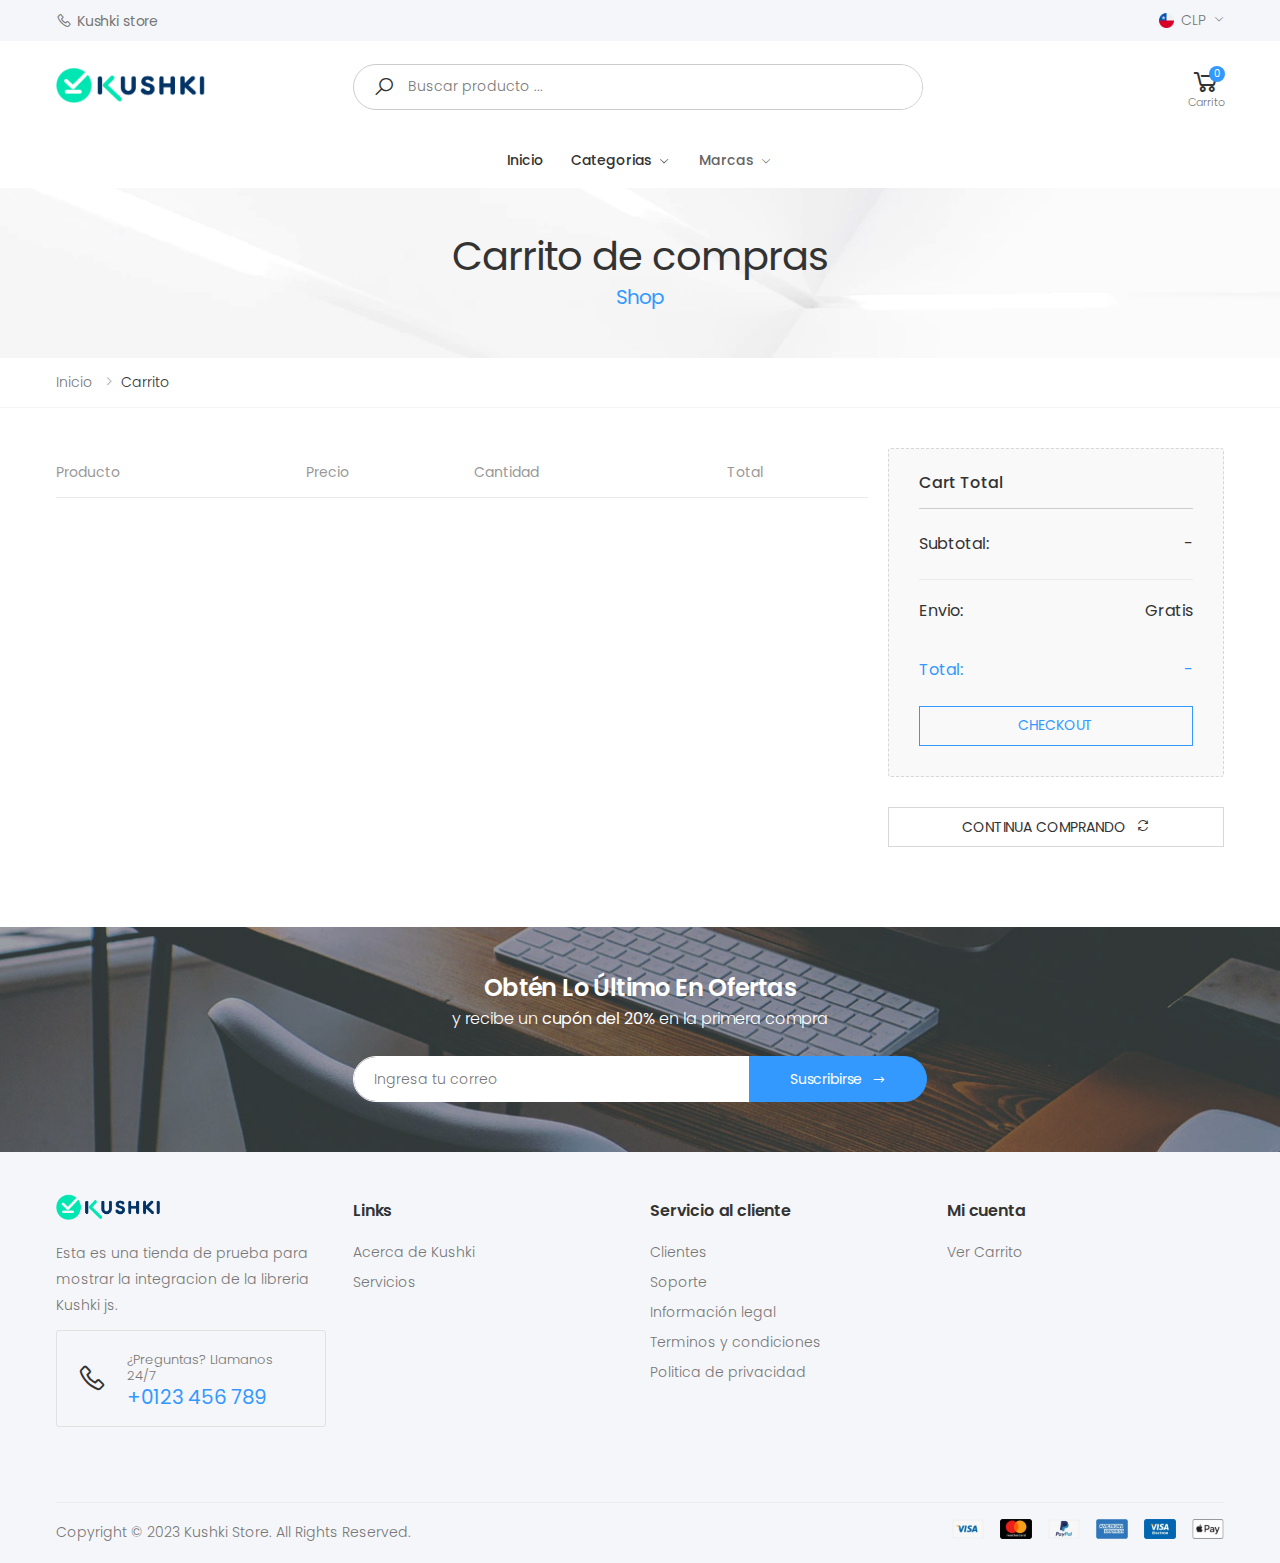
<file: cart.html>
<!DOCTYPE html>
<html lang="en">

<head>
    <meta charset="UTF-8">
    <meta http-equiv="X-UA-Compatible" content="IE=edge">
    <meta name="viewport" content="width=device-width, initial-scale=1, shrink-to-fit=no">
    <title>Kushki Store</title>
    <meta name="keywords" content="store">
    <meta name="description" content="Kushki Store">
    <meta name="author" content="Jontan Murcia">
    <!-- Favicon -->
    <link rel="apple-touch-icon" sizes="180x180" href="assets/images/logos/SVG/short.svg">
    <link rel="icon" type="image/png" size="32x32" href="assets/images/logos/PNG/short-oscuro-G.png">
    <meta name="apple-mobile-web-app-title" content="Kushki"> 
    <meta name="application-name" content="Kushki">
    <meta name="msapplication-TileColor" content="#cc9966">
    <meta name="theme-color" content="#ffffff">
    <link rel="stylesheet" href="assets/vendor/line-awesome/line-awesome/line-awesome/css/line-awesome.min.css">
    <!-- Plugins CSS File -->
    <link rel="stylesheet" href="assets/css/bootstrap.min.css">
    <link rel="stylesheet" href="assets/css/plugins/owl-carousel/owl.carousel.css">
    <link rel="stylesheet" href="assets/css/plugins/magnific-popup/magnific-popup.css">
    <link rel="stylesheet" href="assets/css/plugins/jquery.countdown.css">
    <!-- Main CSS File -->
    <link rel="stylesheet" href="assets/css/style.css">
    <link rel="stylesheet" href="assets/css/skin/style.css">
    <link rel="stylesheet" href="assets/css/template/style.css">
    <!-- Custom CSS File -->
    <link rel="stylesheet" href="assets/css/custom/style.css">
</head>

<body>
    <div class="page-wrapper">
        <header class="header header-intro-clearance header-4">
            
        </header><!-- End .header -->

        <main class="main">
        	<div class="page-header text-center" style="background-image: url('assets/images/page-header-bg.jpg')">
        		<div class="container">
        			<h1 class="page-title">Carrito de compras<span>Shop</span></h1>
        		</div><!-- End .container -->
        	</div><!-- End .page-header -->
            <nav aria-label="breadcrumb" class="breadcrumb-nav">
                <div class="container">
                    <ol class="breadcrumb">
                        <li class="breadcrumb-item"><a href="index.html">Inicio</a></li>
                        <li class="breadcrumb-item active" aria-current="page">Carrito</li>
                    </ol>
                </div><!-- End .container -->
            </nav><!-- End .breadcrumb-nav -->

            <div class="page-content">
            	<div class="cart">
	                <div class="container">
	                	<div class="row">
	                		<div class="col-lg-9">
	                			<table class="table table-cart table-mobile">
									<thead>
										<tr>
											<th>Producto</th>
											<th>Precio</th>
											<th>Cantidad</th>
											<th>Total</th>
											<th></th>
										</tr>
									</thead>

									<tbody id="cart-tbody">
										
									</tbody>
								</table><!-- End .table table-wishlist -->

	                			<div class="cart-bottom">
			            			
		            			</div><!-- End .cart-bottom -->
	                		</div><!-- End .col-lg-9 -->
	                		<aside class="col-lg-3">
	                			<div class="summary summary-cart">
	                				<h3 class="summary-title">Cart Total</h3><!-- End .summary-title -->

	                				<table class="table table-summary">
	                					<tbody>
	                						<tr class="summary-subtotal">
	                							<td>Subtotal:</td>
	                							<td class="total">-</td>
	                						</tr><!-- End .summary-subtotal -->
	                						<tr class="summary-shipping">
	                							<td>Envio:</td>
	                							<td>Gratis</td>
	                						</tr>
	                						<tr class="summary-total">
	                							<td>Total:</td>
	                							<td class="total">-</td>
	                						</tr><!-- End .summary-total -->
	                					</tbody>
	                				</table><!-- End .table table-summary -->

	                				<a href="checkout.html" id="checkout_btn" class="btn btn-outline-primary-2 btn-order btn-block" >CHECKOUT</a>
	                			</div><!-- End .summary -->

		            			<a href="index.html" class="btn btn-outline-dark-2 btn-block mb-3"><span>CONTINUA COMPRANDO</span><i class="icon-refresh"></i></a>
	                		</aside><!-- End .col-lg-3 -->
	                	</div><!-- End .row -->
	                </div><!-- End .container -->
                </div><!-- End .cart -->
            </div><!-- End .page-content -->
        </main><!-- End .main -->

        <footer class="footer">
        	
        </footer><!-- End .footer -->
    </div><!-- End .page-wrapper -->
    <button id="scroll-top" title="Back to Top"><i class="icon-arrow-up"></i></button>



     <!-- Assets -->
    <script src="assets/json/categories.js"></script>
    <script src="assets/json/brands.js"></script>
    <script src="assets/json/products.js"></script>
     <!-- Components -->
     <script src="components/header.js"></script>
     <script src="components/footer.js"></script>
      <!-- Bussiness -->
	 <script src="js/LoadProducts.js"></script>
	 <script src="js/LoadBrands.js"></script>
     <!-- Plugins JS File -->
     <script src="assets/js/jquery.min.js"></script>
     <script src="assets/js/bootstrap.bundle.min.js"></script>
     <script src="assets/js/jquery.hoverIntent.min.js"></script>
     <script src="assets/js/jquery.waypoints.min.js"></script>
     <script src="assets/js/superfish.min.js"></script>
     <script src="assets/js/owl.carousel.min.js"></script>
     <script src="assets/js/bootstrap-input-spinner.js"></script>
     <script src="assets/js/jquery.plugin.min.js"></script>
     <script src="assets/js/jquery.magnific-popup.min.js"></script>
     <script src="assets/js/jquery.countdown.min.js"></script>
     <!-- Main JS File -->

    <script src="js/main.js"></script>
     <script src="js/viewCartMain.js"></script>
     <script src="assets/js/demos/demo-4.js"></script>
	
</body>

</html>
</file>
<file: assets/css/style.css>
﻿@import url("https://fonts.googleapis.com/css?family=Poppins:200,200i,300,300i,400,400i,500,500i,600,600i,700,700i,800");html{font-size:62.5%;-webkit-text-size-adjust:100%;-ms-text-size-adjust:100%;font-size-adjust:100%}html,body{height:100%}body{font:normal 300 1.4rem/1.86 "Poppins",sans-serif;color:#666;background-color:#fff;-webkit-font-smoothing:antialiased;-moz-osx-font-smoothing:grayscale;overflow-x:hidden}::-moz-selection{color:#fff;background-color:#c96}::selection{color:#fff;background-color:#c96}p{margin-bottom:1.5rem}ul,ol{list-style:none;padding:0;margin:0 0 1.5rem}b,strong{font-weight:700}em,i{font-style:italic}hr{border:none;border-top:1px solid #ebebeb;margin:3rem auto 2.5rem}sub,sup{position:relative;font-size:70%;line-height:0;vertical-align:baseline}sup{top:-.5em}sub{bottom:-.25em}img{display:block;max-width:100%;height:auto}.bg-light{background-color:#f8f8f8 !important}.bg-light-2{background-color:#f9f9f9 !important}.bg-lighter{background-color:#fafafa !important}.bg-gray{background-color:#f4f5f8 !important}.bg-primary{background-color:#c96 !important}.bg-secondary{background-color:#a6c76c !important}.bg-image{background-color:#ccc;background-size:cover;background-position:center center;background-repeat:no-repeat}.bg-overlay{position:relative}.bg-overlay:before{content:'';display:block;position:absolute;left:0;right:0;top:0;bottom:0;z-index:1;opacity:.3;background-color:#333}.bg-overlay .container,.bg-overlay .container-fluid{position:relative;z-index:2}@keyframes rotating{from{transform:rotate(0deg)}to{transform:rotate(360deg)}}h1,.h1,h2,.h2,h3,.h3,h4,.h4,h5,.h5,h6,.h6{font-weight:500;line-height:1.1;margin-bottom:1.4rem;color:#333;letter-spacing:-.03em}h1,.h1{font-size:4rem}h2,.h2{font-size:3.6rem}h3,.h3{font-size:2.6rem}h4,.h4{font-size:2.2rem}h5,.h5{font-size:2rem;letter-spacing:-.025em}h6,.h6{font-size:1.6rem;letter-spacing:-.01em}a{color:#c96;text-decoration:none;transition:color 0.3s ease}a:hover,a:focus{color:#bf8040;text-decoration:none}.link-underline{box-shadow:0 1px 0 0 #c96}.text-primary{color:#c96 !important}.text-secondary{color:#a6c76c !important}.text-dark{color:#333 !important}.text-light{color:#ccc !important}.lead{font-size:1.6rem;font-weight:400;line-height:1.875;margin-bottom:1.2rem}blockquote{position:relative;margin:0 0 4.2rem;padding:0;color:#777;font-style:italic;font-size:1.6rem;line-height:1.625}blockquote p{max-width:1120px}blockquote.text-center p{margin-left:auto;margin-right:auto}blockquote cite{font-style:normal;font-weight:500;color:#333333;letter-spacing:-.01em;line-height:1}blockquote cite span{display:block;font-weight:300;font-size:1.4rem}blockquote.text-white cite{color:#cccccc}blockquote.text-white cite span{color:#777}@media screen and (min-width: 768px){h1,.h1{font-size:5rem}h2,.h2{font-size:4rem}h3,.h3{font-size:3rem}h4,.h4{font-size:2.4rem}}.row{margin-left:-10px;margin-right:-10px}.col-1,.col-2,.col-3,.col-4,.col-5,.col-6,.col-7,.col-8,.col-9,.col-10,.col-11,.col-12,.col,.col-auto,.col-sm-1,.col-sm-2,.col-sm-3,.col-sm-4,.col-sm-5,.col-sm-6,.col-sm-7,.col-sm-8,.col-sm-9,.col-sm-10,.col-sm-11,.col-sm-12,.col-sm,.col-sm-auto,.col-md-1,.col-md-2,.col-md-3,.col-md-4,.col-md-5,.col-md-6,.col-md-7,.col-md-8,.col-md-9,.col-md-10,.col-md-11,.col-md-12,.col-md,.col-md-auto,.col-lg-1,.col-lg-2,.col-lg-3,.col-lg-4,.col-lg-5,.col-lg-6,.col-lg-7,.col-lg-8,.col-lg-9,.col-lg-10,.col-lg-11,.col-lg-12,.col-lg,.col-lg-auto,.col-xl-1,.col-xl-2,.col-xl-3,.col-xl-4,.col-xl-5,.col-xl-6,.col-xl-7,.col-xl-8,.col-xl-9,.col-xl-10,.col-xl-11,.col-xl-12,.col-xl,.col-xl-auto{padding-right:10px;padding-left:10px}.no-gutters{margin-left:0;margin-right:0}.no-gutters>.col,.no-gutters>[class*=col-]{padding-left:0;padding-right:0}.container{width:1188px;max-width:100%;padding-left:10px;padding-right:10px}.page-wrapper{position:relative;display:flex;flex-direction:column;min-height:100%;transition:transform 0.4s ease}.mmenu-active .page-wrapper{transform:translateX(200px)}@media all and (-ms-high-contrast: none), (-ms-high-contrast: active){.page-wrapper{display:block}}.main{flex:1;width:100%}.page-content{padding-bottom:5rem}@media screen and (min-width: 992px){.col-5col{-ms-flex:0 0 20%;flex:0 0 20%;max-width:20%}}.col-xl-5col{width:100%;padding-left:10px;padding-right:10px}.col-xl-4-5col{width:100%;padding-left:10px;padding-right:10px}.col-xl-2-5col{width:100%;padding-left:10px;padding-right:10px}.col-xl-3-5col{width:100%;padding-left:10px;padding-right:10px}@media screen and (min-width: 1200px){.container-fluid{padding-left:30px;padding-right:30px}.col-xl-5col{-ms-flex:0 0 20%;flex:0 0 20%;max-width:20%}.col-xl-4-5col{-ms-flex:0 0 80%;flex:0 0 80%;max-width:80%}.col-xl-2-5col{-ms-flex:0 0 calc(40%);flex:0 0 calc(40%);max-width:calc(40%)}.col-xl-3-5col{-ms-flex:0 0 calc(60%);flex:0 0 calc(60%);max-width:calc(60%)}.no-gutters .col-xl-2-5col{-ms-flex:0 0 calc(40% + 8px);flex:0 0 calc(40% + 8px);max-width:calc(40% + 8px)}.no-gutters .col-xl-3-5col{-ms-flex:0 0 calc(60% - 8px);flex:0 0 calc(60% - 8px);max-width:calc(60% - 8px)}}@media screen and (min-width: 1280px){.container{max-width:1200px}}@media screen and (min-width: 1600px){.container-fluid{padding-left:70px;padding-right:70px}.col-xxl{-ms-flex-preferred-size:0;flex-basis:0;-ms-flex-positive:1;flex-grow:1;max-width:100%}.col-xxl-auto{-ms-flex:0 0 auto;flex:0 0 auto;width:auto;max-width:100%}.col-xxl-1{-ms-flex:0 0 8.333333%;flex:0 0 8.333333%;max-width:8.333333%}.col-xxl-2{-ms-flex:0 0 16.666667%;flex:0 0 16.666667%;max-width:16.666667%}.offset-xxl-2{margin-left:16.666667%}.col-xxl-3{-ms-flex:0 0 25%;flex:0 0 25%;max-width:25%}.col-xxl-4{-ms-flex:0 0 33.333333%;flex:0 0 33.333333%;max-width:33.333333%}.col-xxl-5{-ms-flex:0 0 41.666667%;flex:0 0 41.666667%;max-width:41.666667%}.col-xxl-6{-ms-flex:0 0 50%;flex:0 0 50%;max-width:50%}.col-xxl-7{-ms-flex:0 0 58.333333%;flex:0 0 58.333333%;max-width:58.333333%}.col-xxl-8{-ms-flex:0 0 66.666667%;flex:0 0 66.666667%;max-width:66.666667%}.col-xxl-9{-ms-flex:0 0 75%;flex:0 0 75%;max-width:75%}.col-xxl-10{-ms-flex:0 0 83.333333%;flex:0 0 83.333333%;max-width:83.333333%}.col-xxl-11{-ms-flex:0 0 91.666667%;flex:0 0 91.666667%;max-width:91.666667%}.col-xxl-12{-ms-flex:0 0 100%;flex:0 0 100%;max-width:100%}.col-xxl-5col{-ms-flex:0 0 20%;flex:0 0 20%;max-width:20%}.col-xxl-4-5col{-ms-flex:0 0 80%;flex:0 0 80%;max-width:80%}.d-xxl-block{display:block !important}.d-xxl-flex{display:flex !important}}@media screen and (min-width: 1920px){.container-fluid{max-width:1920px;margin-left:auto;margin-right:auto}}.header{width:100%;background-color:#fff}.header .container,.header .container-fluid{position:relative;display:flex;align-items:center}.header-left,.header-center,.header-right{display:flex;align-items:center}.header-right{margin-left:auto;align-self:stretch}.header-center{margin-left:auto;margin-right:auto}.logo{display:block;margin-top:2.55rem;margin-bottom:2.95rem;flex-shrink:0;min-height:25px}.logo img{display:block;max-width:100%;height:auto}.header-top{font-weight:300;font-size:1.3rem;line-height:1.5;letter-spacing:0;color:#777;margin-bottom:.1rem}.header-top a{color:inherit}.header-top a:hover,.header-top a:focus{color:#c96}.header-top .container,.header-top .container-fluid{position:relative}.header-top .container:after,.header-top .container-fluid:after{content:'';display:block;height:1px;position:absolute;bottom:-1px;left:10px;right:10px;background-color:#ebebeb}.header-top .top-menu li+li{margin-left:2.6rem}@media screen and (min-width: 1200px){.header-top .container-fluid:after{left:30px;right:30px}}@media screen and (min-width: 1600px){.header-top .container-fluid:after{left:70px;right:70px}}.top-menu{text-transform:uppercase;letter-spacing:-.01em;margin:0}.top-menu>li{position:relative}.top-menu>li>a{display:none}.top-menu ul{display:flex;align-items:center}.top-menu li+li{margin-left:3rem}.top-menu a{display:inline-flex;align-items:center}.top-menu i{font-size:1.5rem;margin-right:.8rem;line-height:1}.top-menu i.icon-heart-o{margin-top:-.2rem}.top-menu span{color:#c96;margin-left:.3rem}.header-dropdown{position:relative;padding-top:.8rem;padding-bottom:.8rem}.header-dropdown+.header-dropdown{margin-left:2.9rem}.header-dropdown>a,.header-dropdown>span{position:relative;display:inline-flex;padding-top:.2rem;padding-bottom:.2rem;padding-right:2.2rem;align-items:center;text-transform:uppercase}.header-dropdown>a::after,.header-dropdown>span::after{font-family:"molla";content:'\f110';position:absolute;right:0;top:50%;display:inline-block;font-size:1.2rem;line-height:1;margin-top:-.7rem}.header-dropdown a:hover,.header-dropdown a:focus{text-decoration:none}.header-menu{position:absolute;left:-1.5rem;top:100%;z-index:20;padding-top:.6rem;padding-bottom:.6rem;min-width:100%;visibility:hidden;opacity:0;background-color:#fff;box-shadow:2px 5px 8px rgba(51,51,51,0.05),-2px 5px 8px rgba(51,51,51,0.05);transition:all .25s;margin-top:1px}.header-dropdown:first-child .header-menu{left:0}.header-menu:before{content:'';display:block;width:100%;height:.1rem;position:absolute;top:-1px;left:0}.header-dropdown:hover>.header-menu,.header-dropdown:focus>.header-menu{visibility:visible;opacity:1}.header-menu ul{list-style:none;padding:0;margin:0}.header-menu ul li{margin:0}.header-menu ul a{padding:.3rem 1.5rem;display:flex;align-items:center;white-space:nowrap}.header-menu a{color:inherit}.header-menu a:hover,.header-menu a:focus{color:#c96}.header-right .header-menu,.header-right .header-dropdown:first-child .header-menu{left:auto;right:0}.header-right .top-menu+.header-dropdown{margin-left:2.5rem}.header-middle{border-bottom:.1rem solid #f4f4f4}.header-middle .menu>li>a{letter-spacing:.01em}.header-middle .menu.sf-arrows>li>.sf-with-ul{padding-right:1.5rem}.cart-dropdown,.compare-dropdown{display:flex;align-self:stretch;align-items:center}.cart-dropdown .dropdown-toggle,.compare-dropdown .dropdown-toggle{position:relative;display:flex;align-items:center;text-decoration:none !important;line-height:1;color:#333}.cart-dropdown .dropdown-toggle::after,.compare-dropdown .dropdown-toggle::after{display:none}.cart-dropdown .dropdown-menu,.compare-dropdown .dropdown-menu{display:block;width:300px;z-index:100;font-size:1.3rem;z-index:1001;border:none;margin:1px 0 0;padding:2.2rem 3rem 2.5rem;border-radius:0;border:none;box-shadow:5px 10px 16px rgba(51,51,51,0.05),-5px 10px 16px rgba(51,51,51,0.05);background-color:#fff;visibility:hidden;opacity:0;transition:all .25s}.cart-dropdown .dropdown-menu:before,.compare-dropdown .dropdown-menu:before{content:'';display:block;position:absolute;bottom:100%;left:0;right:0;height:1px}.cart-dropdown .dropdown-menu.dropdown-menu-right,.compare-dropdown .dropdown-menu.dropdown-menu-right{right:-1px}.cart-dropdown .btn-remove,.compare-dropdown .btn-remove{position:absolute;top:50%;right:-.55rem;display:flex;align-items:center;justify-content:center;width:2.4rem;height:2.4rem;color:#cccccc;font-size:1.3rem;line-height:1;text-align:center;margin-top:-1.2rem}.cart-dropdown .btn-remove:hover,.cart-dropdown .btn-remove:focus,.compare-dropdown .btn-remove:hover,.compare-dropdown .btn-remove:focus{color:#333}.cart-dropdown:hover .dropdown-toggle,.cart-dropdown.show .dropdown-toggle,.compare-dropdown:hover .dropdown-toggle,.compare-dropdown.show .dropdown-toggle{color:#c96}.cart-dropdown:hover .dropdown-menu,.cart-dropdown.show .dropdown-menu,.compare-dropdown:hover .dropdown-menu,.compare-dropdown.show .dropdown-menu{visibility:visible;opacity:1}.compare-dropdown{padding-left:2.5rem}.compare-dropdown .dropdown-toggle{font-size:2.6rem}.compare-products{list-style:none;padding:0;margin:0}.compare-product{position:relative;padding:.5rem 0;margin:0;box-shadow:none !important}.compare-product:hover{box-shadow:none}.compare-product-title{color:#666;font-weight:300;font-size:1.3rem;line-height:1.35;margin:0;letter-spacing:-.01em}.compare-product-title a{color:inherit}.compare-product-title a:hover,.compare-product-title a:focus{color:#c96}.compare-actions{display:flex;align-items:center;margin-top:2rem}.compare-actions .action-link{font-size:1.3rem;color:#666}.compare-actions .action-link:hover,.compare-actions .action-link:focus{color:#c96;text-decoration:underline}.compare-actions .btn{font-size:1.3rem;min-width:110px;margin-left:auto;padding-top:.65rem;padding-bottom:.65rem}.cart-dropdown{padding-left:2.5rem}.cart-dropdown .dropdown-toggle{font-size:3.2rem}.cart-dropdown .dropdown-toggle i{display:inline-block;margin-top:-3px}.cart-dropdown .cart-count{display:flex;align-items:center;justify-content:center;min-width:2rem;height:2rem;border-radius:50%;font-weight:400;font-size:1rem;line-height:1;margin-left:.2rem;margin-top:.1rem;color:#fff;background-color:#c96}.cart-dropdown .dropdown-cart-products{margin-top:-1rem}.cart-dropdown .product{position:relative;display:flex;align-items:flex-start;padding:1.6rem 2.4rem 1.6rem 0;box-shadow:none;margin:0 !important;border:none;border-bottom:1px solid #ebebeb;box-shadow:none !important}.cart-dropdown .product-image-container{position:relative;max-width:60px;margin:0;margin-left:auto}.cart-dropdown .product-title{font-weight:400;font-size:1.3rem;line-height:1.3;color:#666;text-align:left;margin-bottom:.4rem}.cart-dropdown .product-title a{color:inherit}.cart-dropdown .product-title a:hover,.cart-dropdown .product-title a:focus{color:#c96}.cart-dropdown .product-cart-details{font-weight:400;max-width:150px;font-size:1.3rem;color:#999;text-align:left}.dropdown-cart-total{padding:1rem 0 .5rem;display:flex;align-items:flex-end;font-size:1.4rem;font-weight:400;text-transform:uppercase;color:#666;margin-bottom:1.1rem}.dropdown-cart-total .cart-total-price{font-size:1.5rem;margin-left:auto}.dropdown-cart-action{display:flex;align-items:center;justify-content:space-between;padding:0 0 .5rem}.dropdown-cart-action .btn{font-size:1.3rem;min-width:110px;padding-top:.75rem;padding-bottom:.75rem}.wishlist-link{display:flex;align-items:center;justify-content:center;color:#666;font-size:2.6rem;line-height:1;margin-left:2.4rem}.wishlist-link i{display:inline-block;margin-top:-2px}.wishlist-link .wishlist-count{display:flex;align-items:center;justify-content:center;min-width:2rem;height:2rem;border-radius:50%;font-weight:400;font-size:1rem;line-height:1;margin-left:.7rem;margin-top:.1rem;color:#fff;background-color:#c96}.wishlist-link:hover,.wishlist-link:focus{color:#c96}.search-toggle{position:relative;display:block;font-size:2.4rem;line-height:1;min-width:2.5rem;padding:.3rem .2rem;font-weight:400;color:#333;text-align:center;z-index:11}.search-toggle:hover,.search-toggle:focus,.search-toggle.active{color:#c96;outline:none !important}.header-search{position:relative;margin:0;font-size:0;line-height:1;padding:0;border:none}.header-search .header-search-wrapper{position:absolute;right:-1.4rem;top:50%;margin-top:-20px;display:none;align-items:stretch;overflow:visible;border-radius:20px;width:100%;min-width:270px;background-color:#fff;border:.1rem solid #ebebeb;border-radius:20px;z-index:10}.header-search .header-search-wrapper.show{display:flex}.header-search .search-wrapper-wide{width:570px}.header-search form{margin:0}.header-search .select-custom{flex:0 0 200px;max-width:200px;padding-right:0;margin:0;align-self:center}.header-search .select-custom:before{content:'';display:block;position:absolute;left:0;top:50%;width:.1rem;height:2.6rem;margin-top:-1.3rem;background-color:#ebebeb}.header-search .select-custom::after{right:2rem;color:#999;font-size:1.2rem}.header-search .form-control,.header-search select{line-height:1;font-weight:400;font-size:1.4rem;letter-spacing:0;background-color:#fff;margin:0}.header-search .form-control{flex:1 1 auto;padding:.9rem 5rem .9rem 2.3rem;width:100%;margin:0;height:38px;line-height:20px;border:none;border-radius:20px;box-shadow:none}.header-search select{width:100%;border:none;line-height:38px;height:38px;color:#777;padding:.1rem 4rem .1rem 2rem;border-radius:0;-moz-appearance:none;-webkit-appearance:none}.header-search select:focus{outline:none !important}.header-search option{font-size:1.3rem;padding:.1rem .3rem}.header-search .btn{flex:0 0 40px;max-width:40px;min-width:0;height:40px;font-weight:400;font-size:1.8rem;line-height:1;border:0;padding:0;margin:0;min-width:0;cursor:pointer;margin-top:-1px;margin-right:-1px;margin-bottom:-1rem;border-radius:0 20px 20px 0}.header-search .btn i{margin:0 !important}.header-search-extended{margin-right:19rem;width:100%;max-width:570px;margin-top:2.2rem;margin-bottom:2.2rem}.header-search-extended .header-search-wrapper{border-radius:30px}.header-search-extended .form-control,.header-search-extended select{font-weight:300}.header-search-extended .form-control{height:44px;padding-top:1.2rem;padding-bottom:1.2rem;padding-right:2.4rem;border-radius:30px 0 0 30px}.header-search-extended select{line-height:44px;height:44px}.header-search-extended .btn{flex:0 0 70px;max-width:70px;height:46px;font-size:2rem;border-radius:0 30px 30px 0}.header-search-visible .search-toggle{display:none}.header-search-visible .header-search-wrapper{position:static;left:auto;right:auto;top:auto;margin-top:0;display:flex}.header-search-no-radius .header-search-wrapper,.header-search-no-radius .form-control,.header-search-no-radius .btn{border-radius:0}.header-search-no-round .header-search-wrapper{border-radius:.3rem}.header-search-no-round .form-control{border-radius:.3rem 0 0 .3rem}.header-search-no-round .btn{border-radius:0 .3rem .3rem 0}.mobile-menu-toggler{border:none;background:transparent;color:#666;padding:.2rem .25rem;font-size:2.8rem;line-height:1;display:flex;align-items:center;justify-content:center;cursor:pointer;margin-left:1rem;margin-right:1rem}.header-bottom .mobile-menu-toggler{margin-top:.55rem;margin-bottom:.55rem;margin-left:-.4rem}.menu .megamenu.demo{height:65vh;overflow-x:hidden;overflow-y:scroll}.menu .megamenu.demo::-webkit-scrollbar{height:10px;width:7px}.menu .megamenu.demo::-webkit-scrollbar-thumb{background:#ebebeb;border-radius:10px}.menu .megamenu.demo::-webkit-scrollbar-track{background:#fff;border-radius:10px;margin:8px;width:100%}.menu .megamenu.demo .demo-item.hidden{opacity:0;max-height:0;padding-bottom:0;overflow:hidden;transform:translateY(50px);transition:all 0.5s}.menu .megamenu.demo .demo-item.show{opacity:1;max-height:100%;padding-bottom:3rem;transform:translateY(0)}.disabled-hidden{opacity:0;width:0;height:0;padding:0 !important;overflow:hidden}.header-intro-clearance .header-middle .header-left,.header-intro-clearance .header-bottom .header-left{flex:0 0 calc((100% + 20px) / 4);max-width:calc((100% + 20px) / 4);margin:0}.header-intro-clearance .header-middle .header-center,.header-intro-clearance .header-bottom .header-center{flex:0 0 calc((100% + 20px) / 2 - 20px);max-width:calc((100% + 20px) / 2 - 20px);margin:0}.header-intro-clearance .header-middle .header-right,.header-intro-clearance .header-bottom .header-right{margin-left:auto}.header-intro-clearance .header-bottom .menu>li>a{font-size:1.4rem;letter-spacing:-.01em;text-transform:none}.header-intro-clearance .header-bottom .menu>li>a::before{top:0}.header-intro-clearance .header-bottom .menu.sf-arrows>li>.sf-with-ul::after{right:1.3rem}.header-intro-clearance .header-bottom .menu>li+li{margin-left:.7rem}.header-intro-clearance .header-bottom .header-left{align-self:stretch}.header-intro-clearance .header-bottom .header-right p{padding-right:.5rem;font-size:1.4rem;font-weight:500;letter-spacing:-.01em}.header-intro-clearance .header-bottom .header-right .highlight{color:#333}.header-intro-clearance .header-bottom .header-right i{color:#333;font-size:1.6rem;letter-spacing:-.01em;margin-right:1.5rem}.header-intro-clearance .header-bottom .container::before{position:absolute;content:'';left:28.5rem;height:1.5rem;width:.1rem;top:50%;background-color:#ccc;transform:translateY(-50%)}.header-intro-clearance .header-bottom .container::after{position:absolute;content:'';right:28rem;height:1.5rem;width:.1rem;top:50%;background-color:#ccc;transform:translateY(-50%)}.header-intro-clearance .header-middle .header-right p{font-size:1.1rem}.header-intro-clearance .top-menu{text-transform:none}.header-intro-clearance .header-dropdown>a,.header-intro-clearance .header-dropdown>span{padding-right:1.8rem;text-transform:none}.header-intro-clearance .header-dropdown>a:after,.header-intro-clearance .header-dropdown>span:after{font-size:1rem;margin-top:-.6rem}.header-intro-clearance .dropdown.category-dropdown{width:275px;max-width:95%}.header-intro-clearance .dropdown.category-dropdown .dropdown-toggle{color:#333;text-transform:none;padding-left:5.5rem;min-width:100%}.header-intro-clearance .dropdown.category-dropdown .dropdown-toggle i{font-size:1rem;position:absolute;right:1.5rem}.header-intro-clearance .dropdown.category-dropdown .dropdown-toggle::before{height:0}.header-intro-clearance .dropdown.category-dropdown .dropdown-toggle::after{font-weight:400;position:absolute;margin-left:0;left:1.5rem}.header-intro-clearance .header-menu ul{display:block}.header-intro-clearance .top-menu:not(.top-link-menu) .header-menu li+li{margin-left:0}.header-intro-clearance .account,.header-intro-clearance .wishlist,.header-intro-clearance .compare-dropdown,.header-intro-clearance .cart-dropdown{display:flex;align-self:stretch;align-items:initial}.header-intro-clearance .account>a,.header-intro-clearance .wishlist>a,.header-intro-clearance .compare-dropdown>a,.header-intro-clearance .cart-dropdown>a{display:flex;flex-direction:column;align-items:center;justify-content:center}.header-intro-clearance div.icon{position:relative;height:3.2rem}.header-intro-clearance .account a{font-size:3rem;color:#333;line-height:1}.header-intro-clearance .wishlist a{font-size:2.8rem;color:#333;line-height:1}.header-intro-clearance .cart-dropdown .cart-count,.header-intro-clearance .wishlist .wishlist-count{min-width:1.6rem;height:1.6rem}.header-intro-clearance .wishlist .wishlist-count{display:flex;align-items:center;justify-content:center;border-radius:50%;font-weight:400;font-size:1rem;line-height:1;color:#fff}.header-intro-clearance .wishlist .wishlist-count{position:absolute;top:0;right:-.5rem}.header-intro-clearance .cart-dropdown .cart-count{position:absolute;top:0;right:-.3rem}.header-intro-clearance .cart-dropdown,.header-intro-clearance .wishlist,.header-intro-clearance .account{padding-left:3rem}.header-intro-clearance .cart-dropdown .dropdown-toggle,.header-intro-clearance .wishlist .dropdown-toggle,.header-intro-clearance .account .dropdown-toggle{color:#333}@media screen and (min-width: 992px){.mobile-menu-toggler{display:none}}@media screen and (min-width: 1600px){.header .container-fluid .megamenu-container{position:relative}.header .container-fluid .megamenu-container .megamenu{right:auto;width:1170px}}@media screen and (max-width: 1199px){.header-search .search-wrapper-wide{width:480px}.header-search-extended{margin-right:10rem}.header-search-extended .btn{flex:0 0 50px;max-width:50px}}@media screen and (max-width: 991px){.top-menu:not(.top-link-menu){display:flex;align-items:center;align-self:stretch}.top-menu:not(.top-link-menu)>li{display:flex;align-items:center;align-self:stretch;padding-right:2.2rem}.top-menu:not(.top-link-menu)>li>a{display:block;padding-left:0;padding-right:0}.top-menu:not(.top-link-menu)>li::after{font-family:"molla";content:'\f110';position:absolute;right:0;top:50%;display:inline-block;font-size:1.2rem;line-height:1;margin-top:-.7rem}.top-menu:not(.top-link-menu) ul{display:block;position:absolute;right:0;top:100%;z-index:20;padding-top:.6rem;padding-bottom:.6rem;min-width:180px;visibility:hidden;opacity:0;margin-top:1px;background-color:#fff;box-shadow:2px 5px 8px rgba(51,51,51,0.05),-2px 5px 8px rgba(51,51,51,0.05);text-transform:capitalize}.top-menu:not(.top-link-menu) ul:before{content:'';display:block;width:100%;height:.1rem;position:absolute;top:-1px;left:0}.top-menu:not(.top-link-menu):hover ul,.top-menu:not(.top-link-menu):focus ul{visibility:visible;opacity:1}.top-menu:not(.top-link-menu) li+li{margin-left:0 !important}.top-menu:not(.top-link-menu) a{padding:.3rem 1.5rem}.header-left .top-menu ul{right:auto;left:0}.header-search{display:none}.header-search-extended{margin-right:0}.header-search-extended .btn{height:40px}.header-search-extended .form-control{height:38px;padding-top:.9rem;padding-bottom:.9rem}.header-search-extended select{height:38px;line-height:38px}.header-search-visible .search-toggle{display:block}.header-search-visible .header-search-wrapper{position:absolute;right:-10rem;top:100%;margin-top:.8rem;display:none;border-width:.4rem}.header-search-visible .header-search-wrapper:before{content:'';display:block;width:0;height:0;position:absolute;right:10rem;bottom:100%;border-style:solid;border-width:0 11px 13px 11px;border-color:transparent transparent #ebebeb transparent}.header-bottom{display:none}}@media screen and (max-width: 767px){.header-search .search-wrapper-wide{width:420px}.header-search .select-custom{flex:0 0 180px;max-width:180px}}@media screen and (max-width: 575px){.header-search .search-wrapper-wide{width:300px}.header-search .select-custom{display:none}.compare-dropdown,.wishlist-link{display:none}.cart-dropdown{padding-left:1.4rem}}@media (max-width: 340px){.header-search .search-wrapper-wide{width:260px}.compare-dropdown,.wishlist,.account,.wishlist-link{display:none !important}}.main-nav{margin-left:2rem;display:none}.menu,.menu ul{margin:0;padding:0;list-style:none}.menu{display:flex;align-items:center}.menu li{position:relative}.menu li:hover>ul,.menu li:hover>.megamenu,.menu li.show>ul,.menu li.show>.megamenu{display:block}.menu .megamenu-container{position:static}.menu ul{position:absolute;display:none;top:100%;left:0;z-index:1002}.menu ul ul{top:-1.6rem;left:100%}.menu .megamenu{display:none;position:absolute;left:1.5rem;right:1.5rem;top:100%;z-index:1002}.menu .megamenu.megamenu-sm{left:0;right:auto;width:456px}.menu .megamenu.megamenu-md{left:-10rem;right:auto;width:694px}.menu .megamenu>ul,.menu .megamenu div>ul{display:block;position:static;left:auto;right:auto;top:auto;bottom:auto;box-shadow:none;margin-top:0;padding:0;min-width:0}.menu ul,.menu .megamenu{margin-top:1px}.menu ul:before,.menu .megamenu:before{content:'';display:block;position:absolute;bottom:100%;height:1px;left:0;right:0}.menu ul ul,.menu .megamenu ul{margin-top:0}.menu a:not(.btn){display:block;position:relative;text-decoration:none}.menu a:not(.btn):focus{outline:none !important}.menu{line-height:1.5}.menu li>a{color:#999999;font-weight:300;font-size:1.3rem;letter-spacing:0;padding-top:.5rem;padding-bottom:.5rem;padding-left:3rem;padding-right:3rem}.menu li>a span:not(.tip){position:relative}.menu>li>a{color:#333;font-weight:500;font-size:1.4rem;letter-spacing:-.01em;padding:3.95rem 3rem;text-transform:uppercase}.menu>li+li{margin-left:0}.menu.sf-arrows>li>.sf-with-ul{padding-right:2rem}.menu.sf-arrows .sf-with-ul{position:relative}.menu.sf-arrows .sf-with-ul::after{font-family:'molla';content:'\f110';position:absolute;right:0;top:50%;display:block;font-size:1rem;line-height:1;margin-top:-.5rem}.menu.sf-arrows ul .sf-with-ul{padding-right:4rem}.menu.sf-arrows ul .sf-with-ul:after{content:'\f112';right:3rem}.menu .megamenu,.menu ul{background-color:#fff;box-shadow:5px 10px 16px rgba(51,51,51,0.05),-5px 10px 16px rgba(51,51,51,0.05)}.menu ul{min-width:218px;padding:1.6rem 0 2rem}.menu .megamenu .banner>a{display:block;padding:0;margin:0}.menu .megamenu li a{padding-right:0;padding-left:0}.menu .megamenu .btn{min-width:210px;text-transform:uppercase}.menu .banner{margin:0;max-width:218px;float:right;height:100%}.menu .menu-col{padding-left:3rem;padding-right:3rem;margin-top:2.2rem;padding-bottom:2rem}.menu .menu-title{color:#333;font-weight:400;font-size:1.4rem;text-transform:uppercase;margin-bottom:.6rem}.menu .megamenu-action{padding-bottom:2rem}.menu ul+.menu-title{margin-top:1.5rem}.menu .banner-content{padding-top:0}.menu .banner-content.banner-content-bottom{left:2.4rem;bottom:2.4rem}.menu .banner-content.banner-content-top{left:2rem;top:2.4rem;transform:translateY(0);-ms-transform:translateY(0)}.menu .banner-title{margin:0;font-weight:400;font-size:1.8rem;line-height:1.25;text-transform:uppercase;letter-spacing:0}.menu .banner-title span{font-size:2.4rem}.menu .banner-content-top .banner-title span{line-height:1.05;font-size:3.1rem}.menu li:hover>a,.menu li.show>a,.menu li.active>a{color:#c96}.demo-list{display:flex;align-items:center;flex-flow:wrap;margin:1.8rem -10px .4rem}.demo-item{color:#999999;flex:0 0 20%;max-width:20%;padding:0 10px;text-align:center;padding-bottom:3rem;margin-bottom:auto}.demo-item a{color:inherit}.demo-item a:hover,.demo-item a:focus{color:#c96}.demo-item a:hover .demo-bg,.demo-item a:focus .demo-bg{box-shadow:3px 10px 16px rgba(51,51,51,0.05),-3px 10px 16px rgba(51,51,51,0.05);background-position:center bottom;transition:background-position 2s linear, box-shadow .3s}.demo-bg{background-repeat:no-repeat;background-size:cover;display:block;background-color:#f4f4f4;border:.1rem solid #ebebeb;margin-bottom:1.2rem;padding-top:80.95%;background-position:center top;transition:background-position .6s linear, box-shadow .3s}.demo-title{font-weight:300;font-size:1.3rem;letter-spacing:.01em}.tip{color:#fff;display:block;position:absolute;left:100%;bottom:1.1rem;text-align:center;font-weight:400;font-size:.8rem;line-height:1;letter-spacing:0;padding:.3rem .1rem .1rem;min-width:23px;z-index:1;border-radius:0;margin-left:.5rem;text-transform:uppercase;background-color:#c96}.tip.tip-new{background-color:#a6c76c}.tip.tip-hot{background-color:#ef837b}.header-bottom .main-nav{margin-left:0}.header-bottom .menu .megamenu.megamenu-md{left:0}.header-bottom .menu>li+li{margin-left:1rem}.header-bottom .menu>li>a{padding:1.65rem 1rem}.header-bottom .menu>li>.sf-with-ul{padding-right:3rem}.header-bottom .menu>li>a:before{content:'';display:block;position:absolute;left:0;bottom:0;width:100%;height:.1rem;background-color:#c96;transform-origin:right center;transform:scale(0, 1);transition:transform .3s ease}.header-bottom .menu li:hover>a:before,.header-bottom .menu li.show>a:before,.header-bottom .menu li.active>a:before{transform-origin:left center;transform:scale(1, 1)}.header-bottom .menu.sf-arrows>li>.sf-with-ul::after{right:1rem}@media screen and (min-width: 992px){.main-nav{display:block}}.side-nav{position:relative;margin:0}.sidenav-title{font-weight:600;font-size:1.6rem;line-height:1.5;letter-spacing:-.01em;padding:1.45rem 3rem;color:#fff;background-color:#333;text-transform:uppercase}.category-dropdown{display:flex;align-self:stretch;align-items:center}.category-dropdown .dropdown-toggle{position:relative;display:flex;align-items:center;align-self:stretch;color:#333333;font-weight:500;font-size:1.4rem;line-height:1.5;letter-spacing:-.01em;text-transform:uppercase;padding:1rem 1.9rem 1rem 2rem;min-width:270px;transition:background .4s,  color .1s}.category-dropdown .dropdown-toggle:after{content:'\f131';font-family:'molla';border:none;font-size:2.3rem;line-height:1;margin-left:6.7rem}.category-dropdown .dropdown-toggle:before{content:'';display:block;position:absolute;left:0;right:0;bottom:0;height:1px;background-color:#c96;transition:all .35s}.category-dropdown .dropdown-toggle:hover,.category-dropdown .dropdown-toggle:focus{color:#fff;background-color:#c96;outline:none !important}.category-dropdown:not(.is-on):hover .dropdown-menu{display:block}.category-dropdown:not(.is-on):hover .dropdown-toggle{color:#fff !important;background-color:#c96}.category-dropdown:not(.is-on):hover .dropdown-toggle:after{content:'\f191'}.category-dropdown.show .dropdown-toggle{color:#fff;background-color:#c96}.category-dropdown.show .dropdown-toggle:after{content:'\f191'}.category-dropdown .dropdown-menu{left:0;width:100%;margin:0;border-radius:0;border:none;padding:0;box-shadow:0 10px 30px rgba(0,0,0,0.05)}.category-dropdown .dropdown-item{color:#666;font-weight:300;font-size:1.4rem;line-height:1.5;letter-spacing:-.01em;border:.1rem solid #ebebeb;border-top:none;padding:.9rem 1.9rem;width:100%;white-space:nowrap;overflow:hidden;text-overflow:ellipsis}.category-dropdown .dropdown-item.dropdown-item-lead{color:#333;font-weight:500;background-color:#f9f9f9}.category-dropdown .dropdown-item:hover,.category-dropdown .dropdown-item:focus{color:#c96;background-color:#fff;outline:none !important}.category-dropdown .dropdown-item:hover.dropdown-item-lead,.category-dropdown .dropdown-item:focus.dropdown-item-lead{background-color:#f9f9f9}.menu-vertical,.menu-vertical ul{margin:0;padding:0;list-style:none}.menu-vertical{display:flex;align-items:center;position:static;line-height:1.5;flex-direction:column}.menu-vertical li{position:relative}.menu-vertical li:hover>ul,.menu-vertical li:hover>.megamenu,.menu-vertical li.show>ul,.menu-vertical li.show>.megamenu{display:block}.menu-vertical a:not(.btn){display:block;position:relative;text-decoration:none}.menu-vertical a:not(.btn):focus{outline:none !important}.menu-vertical .megamenu-container{position:static}.menu-vertical ul{min-width:218px;padding:1.6rem 0 2rem}.menu-vertical ul,.menu-vertical .megamenu{display:none;position:absolute;top:0;left:100%;z-index:1002;margin-top:0;background-color:#fff;box-shadow:5px 10px 16px rgba(51,51,51,0.05),-5px 10px 16px rgba(51,51,51,0.05)}.menu-vertical ul:before,.menu-vertical .megamenu:before{display:none}.menu-vertical .megamenu{width:713px}.menu-vertical .megamenu.megamenu-sm{width:456px}.menu-vertical .megamenu.megamenu-md{width:694px}@media screen and (min-width: 1200px){.menu-vertical .megamenu:not(.megamenu-sm):not(.megamenu-md){width:893px;min-height:100%}}.menu-vertical .megamenu>ul,.menu-vertical .megamenu div>ul{display:block;position:static;left:auto;right:auto;top:auto;bottom:auto;box-shadow:none;margin-top:0;padding:0;min-width:0}.menu-vertical .banner{margin:0;max-width:280px;float:right;border-radius:0}.menu-vertical .banner img{border-radius:0}.menu-vertical .menu-banners{margin-top:2.4rem}.menu-vertical .menu-banners .banner{float:none;max-width:100%}.menu-vertical.sf-arrows>li>.sf-with-ul{padding-right:3rem}.menu-vertical.sf-arrows .sf-with-ul{position:relative}.menu-vertical.sf-arrows .sf-with-ul::after{display:block;font-family:'molla';content:'\f112';position:absolute;right:1.8rem;top:50%;line-height:1;font-size:1.2rem;margin-top:-.6rem}.menu-vertical li>a{color:#666;font-weight:300;font-size:1.3rem;letter-spacing:0;padding-top:.6rem;padding-bottom:.6rem;padding-left:3rem;padding-right:3rem}.menu-vertical li>a span:not(.tip){position:relative}.menu-vertical li>a strong{font-weight:600}.menu-vertical>li{width:100%}.menu-vertical>li>a{display:block;color:#666;font-weight:300;font-size:1.4rem;line-height:1.5;letter-spacing:-.01em;border:.1rem solid #ebebeb;border-top:none;padding:.9rem 1.9rem;width:100%}.menu-vertical>li.item-lead>a{color:#333;font-weight:500;background-color:#f9f9f9}.menu-vertical>li+li{margin-left:0}.menu-vertical .menu-title{color:#333;font-weight:600;font-size:1.4rem;letter-spacing:-.01em;text-transform:capitalize;padding-bottom:1rem;border-bottom:.1rem solid #eeeeee;margin-bottom:.7rem}.menu-vertical ul+.menu-title{margin-top:1.2rem}.menu-vertical i{display:inline-block;color:#ccc;min-width:3.4rem}.menu-vertical .menu-col{padding-left:2rem;padding-right:2rem;margin-top:1.5rem;padding-bottom:1.5rem}.menu-vertical .menu-col li>a{padding-left:0;padding-right:0}.menu-vertical li:hover>a,.menu-vertical li.show>a,.menu-vertical li.active>a{color:#c96}.menu-vertical>li:hover>a,.menu-vertical>li.show>a,.menu-vertical>li.active>a{color:#c96}.menu-brands.menu-col{padding-top:2rem;margin-top:0 !important;border-top:.1rem solid #ebebeb}.menu-brands .brand{display:flex !important}.menu-brands .col,.menu-brands [class*=col-]{display:flex;align-items:center;justify-content:center}@keyframes fixedHeader{0%{opacity:0;transform:translateY(-60px)}100%{opacity:1;transform:translateY(0)}}@media screen and (min-width: 992px){.sticky-header.fixed{position:fixed;left:0;right:0;top:0;z-index:1040;animation-name:fixedHeader;animation-duration:.4s;background-color:#fff;box-shadow:0 3px 6px rgba(51,51,51,0.05)}.sticky-header.fixed .logo{margin-top:0;margin-bottom:0}.sticky-header.fixed.header-middle .menu>li>a{padding-top:2rem;padding-bottom:2rem}}.mobile-menu-container{position:fixed;left:-280px;top:0;bottom:0;z-index:1001;background-color:#333;width:100%;max-width:280px;overflow-y:scroll;box-shadow:0.1rem 0 0.6rem 0 rgba(51,51,51,0.5);will-change:transform;visibility:hidden;font-size:1.2rem;line-height:1.5;transition:all 0.4s ease}.mmenu-active .mobile-menu-container{visibility:visible;transform:translateX(280px)}.mobile-menu-container .social-icons{justify-content:center;margin-bottom:0}.mobile-menu-container .social-icon{width:3rem;height:3rem;font-size:1.2rem;background-color:transparent;margin-bottom:0;color:rgba(255,255,255,0.45);border-color:rgba(255,255,255,0.45)}.mobile-menu-container .social-icon+.social-icon{margin-left:.8rem}.mobile-menu-container .social-icon:hover,.mobile-menu-container .social-icon:focus{background-color:transparent}.mobile-menu-wrapper{position:relative;padding:4.2rem 0}.mobile-menu-close{display:flex;align-items:center;justify-content:center;width:3rem;height:3rem;position:absolute;top:.7rem;right:1rem;padding:0;z-index:9;cursor:pointer;font-size:1.6rem;line-height:1;color:#fff;transition:color .35s}.mobile-menu-close:hover,.mobile-menu-close:focus{color:#c96}.mobile-menu-overlay{display:block;position:fixed;left:0;top:0;bottom:0;right:0;background-color:rgba(25,25,25,0.25);z-index:1000;transition:all 0.4s;visibility:hidden;opacity:0}.mmenu-active .mobile-menu-overlay{visibility:visible;opacity:1}.mobile-nav{padding:0;margin:0 0 2.5rem}.mobile-menu{margin:0;padding:0;list-style:none}.mobile-menu>li>a{text-transform:uppercase}.mobile-menu li{display:block;position:relative}.mobile-menu li a{position:relative;display:block;padding:1rem 4.5rem 1rem 2rem;color:#fff;border-bottom:0.1rem solid rgba(255,255,255,0.08)}.mobile-menu li a:hover,.mobile-menu li a:focus{color:#c96;text-decoration:none;outline:none !important}.mobile-menu li.open>a,.mobile-menu li.active>a{color:#c96}.mobile-menu li ul{margin:0;padding:.7rem 0 .9rem;display:none;margin-bottom:0;border-bottom:0.1rem solid rgba(255,255,255,0.08)}.mobile-menu li ul li a{padding-top:.6rem;padding-bottom:.6rem;padding-left:3.5rem;border-bottom:none}.mobile-menu li ul li a:not(:hover):not(:focus){color:rgba(255,255,255,0.8)}.mobile-menu li ul li:last-child ul{border-bottom:none;padding-bottom:0}.mobile-menu li ul ul{border-top:0.1rem solid rgba(255,255,255,0.08)}.mobile-menu li ul ul li a{padding-left:5rem}.mobile-menu>li>a{text-transform:uppercase}.mobile-menu span:not(.mmenu-btn):not(.tip){position:relative}.mmenu-btn{display:flex;align-items:center;justify-content:center;position:absolute;right:1rem;top:50%;z-index:10;width:3rem;height:3rem;font-size:1.2rem;color:#fff;margin-top:-1.5rem;border-radius:0;background-color:transparent;cursor:pointer;outline:none;transition:color 0.35s}.mmenu-btn::after{font-family:"molla";content:'\f110';display:inline-block}.mmenu-btn:hover,.mmenu-btn:focus{color:#c96}.open>a>.mmenu-btn::after{content:'\e802'}.mobile-search{margin:1rem 0 1.5rem;padding:0 2rem;display:flex;align-items:center}.mobile-search .form-control{height:36px;margin-bottom:0;-webkit-appearance:none;font-size:1.2rem;line-height:1.5;padding:.8rem 1.5rem;max-width:calc(100% - 36px);background-color:#333;border-color:rgba(255,255,255,0.1);border-right-width:0}.mobile-search .form-control::placeholder{color:rgba(255,255,255,0.45)}.mobile-search .form-control:focus{color:#fff;border-color:#c96;background-color:#333}.mobile-search .btn{font-size:1.2rem;min-width:3.6rem;padding:.8rem .2rem}.mobile-menu-container .tab-content{padding:0;margin:0 0 2.5rem;border:none}.mobile-menu-container .tab-content .mobile-nav,.mobile-menu-container .tab-content .mobile-cats-nav{margin-bottom:0}.mobile-menu-container .tab-pane{padding:0}.nav.nav-pills-mobile{display:flex;align-items:center;border-bottom:0.1rem solid rgba(255,255,255,0.1);margin:0 0 .2rem}.nav.nav-pills-mobile .nav-item{flex-grow:1;flex-basis:0;margin:0 0 -.1rem}.nav.nav-pills-mobile .nav-link{color:#fff;font-weight:600;font-size:1.3rem;line-height:1.5;text-transform:uppercase;border-bottom:.2rem solid transparent;background:none;padding:.8rem 2rem;transition:all .35s ease}.nav.nav-pills-mobile .nav-link.active,.nav.nav-pills-mobile .nav-link:hover,.nav.nav-pills-mobile .nav-link:focus{color:#c96;border-bottom-color:#c96}.mobile-cats-nav .mobile-menu>li>a{text-transform:capitalize}.mobile-cats-menu li a{position:relative;display:block;padding:1rem 4.5rem 1rem 2rem;color:rgba(255,255,255,0.8);border-bottom:0.1rem solid rgba(255,255,255,0.08)}.mobile-cats-menu li a.mobile-cats-lead{font-weight:500;color:#fff}.mobile-cats-menu li a:hover,.mobile-cats-menu li a:focus{color:#c96;text-decoration:none;outline:none !important}.mobile-menu-light{background-color:#fff}.mobile-menu-light .mobile-menu-close:not(:hover):not(:focus){color:#666}.mobile-menu-light .social-icon{color:#999;border-color:#999}.mobile-menu-light .mobile-menu li a{border-bottom-color:#efefef}.mobile-menu-light .mobile-menu li a:not(:hover):not(:focus){color:#666}.mobile-menu-light .mobile-menu li.open>a,.mobile-menu-light .mobile-menu li.active>a{color:#c96}.mobile-menu-light .mobile-menu li ul{border-bottom-color:#efefef}.mobile-menu-light .mobile-menu li ul li a:not(:hover):not(:focus){color:#666}.mobile-menu-light .mobile-menu li ul ul{border-top-color:#efefef}.mobile-menu-light .mmenu-btn:not(:hover):not(:focus){color:#666}.mobile-menu-light .mobile-search .form-control{color:#666;background-color:#fff;border-color:#e5e5e5}.mobile-menu-light .mobile-search .form-control::placeholder{color:#666}.mobile-menu-light .mobile-search .form-control:focus{color:#666;border-color:#c96;background-color:#fff}.mobile-menu-light .nav.nav-pills-mobile{border-bottom-color:#efefef}.mobile-menu-light .nav.nav-pills-mobile .nav-link:not(:hover):not(:focus):not(.active){color:#333}.mobile-menu-light .mobile-cats-menu li a{border-bottom-color:#efefef}.mobile-menu-light .mobile-cats-menu li a:not(:hover):not(:focus){color:#666}.mobile-menu-light .mobile-cats-menu li a:not(:hover):not(:focus).mobile-cats-lead{color:#333}a{font-family:'Poppins'}p{margin-bottom:0;font-size:1.4rem;font-weight:300;font-family:'Poppins';letter-spacing:0;color:#777}.header-2{background-color:#fff}.header-2 .logo{margin-top:2.9rem;margin-bottom:2.9rem}.header-2 .header-search-extended{margin-right:0;max-width:none}.header-2 .header-search-extended select,.header-2 .header-search-extended .form-control{height:38px}.header-2 .header-search-extended .form-control{padding:1.2rem 2.4rem 1rem 2rem;font-family:'Poppins';letter-spacing:-.01em}.header-2 .header-search-extended .btn{height:42px;background-color:transparent;color:#666;max-width:60px}.header-2 .header-search-extended .btn:hover,.header-2 .header-search-extended .btn:focus,.header-2 .header-search-extended .btn:active{color:#a6c76c;background-color:transparent}.header-2 .btn-primary:not(:disabled):not(.disabled):active,.header-2 .btn-primary:not(:disabled):not(.disabled).active,.header-2 .show>.btn-primary.dropdown-toggle{color:#c96;background-color:transparent}.header-2 .header-search .search-wrapper-wide{width:unset}.header-2 .header-top{font-weight:300;font-size:1.4rem;background-color:#f8f8f8}.header-2 .header-top .header-left{display:flex;align-items:center}.header-2 .header-top .container::after,.header-2 .header-top .container-fluid::after{height:0}.header-2 .header-dropdown{padding-top:.75rem;padding-bottom:.75rem}.header-2 .header-dropdown+.header-dropdown{margin-left:4rem}.header-2 .login-modal{margin-left:4rem}.header-2 .top-menu{text-transform:capitalize}.header-2 .top-menu li+li{margin-left:4rem}.header-2 .header-middle{border-bottom:none}.header-2 .header-middle .container::after{position:absolute;content:'';bottom:-.1rem;left:1rem;right:1rem;height:.1rem;background-color:#ebebeb}.header-2 .cart-dropdown .dropdown-menu,.header-2 .compare-dropdown .dropdown-menu{margin-top:0}.header-2 .cart-dropdown:not(:hover):not(.show) .dropdown-toggle,.header-2 .compare-dropdown:not(:hover):not(.show) .dropdown-toggle,.header-2 .mobile-menu-toggler,.header-2 .search-toggle:not(:hover):not(:focus),.header-2 .wishlist-link:not(:hover):not(:focus){color:#333}.header-2 .sticky-header{background-color:#fff}.header-2 .mobile-menu-toggler{margin-left:0}.header-2 .header-search .header-search-wrapper{border-color:#dadada}.header-2 .header-bottom{color:#fff}.header-2 .header-bottom .main-nav{margin-left:0}.header-2 .header-bottom .menu ul,.header-2 .header-bottom .menu .megamenu{margin-top:0}.header-2 .header-bottom .menu>li:not(:hover):not(.active):not(.show)>a{color:#333}.header-2 .header-bottom .mobile-menu-toggler{color:#fff}@media screen and (max-width: 991px){.header-2 .header-search-visible .header-search-wrapper:before{border-bottom-color:#dadada}}@media screen and (max-width: 991px){.header-middle .header-center{display:none}.top-menu:not(.top-link-menu) ul{min-width:141px}.top-menu>li{padding-top:.75rem;padding-bottom:.75rem}.top-menu .header-dropdown{padding:0}.top-menu .header-dropdown ul{left:-100%;right:100%}.top-menu .header-menu{padding:0}}.header-3{color:#fff;background-color:#333333}.header-3 .header-top{background-color:#333}.header-3 .header-top .container::after,.header-3 .header-top .container-fluid::after{height:.1rem;background-color:#444444}.header-3 .header-top .header-left i{font-size:1.6rem;margin-right:.5rem}.header-3 .header-dropdown{padding-top:.65rem;padding-bottom:.65rem}.header-3 .header-middle{border-bottom:none}.header-3 .header-bottom{background-color:#fff}.header-3 .header-bottom .menu>li>a::before{bottom:0;top:unset}.header-3 .wishlist a{color:#fff}.header-3 .cart-dropdown:not(:hover):not(.show) .dropdown-toggle,.header-3 .compare-dropdown:not(:hover):not(.show) .dropdown-toggle,.header-3 .mobile-menu-toggler,.header-3 .search-toggle:not(:hover):not(:focus),.header-3 .wishlist-link:not(:hover):not(:focus){color:#fff}.header-3 .wishlist .wishlist-count,.header-3 .cart-count{color:#333}.header-3 .header-bottom{border-bottom:.1rem solid #ebebeb}.header-3 .header-bottom .header-right p{padding-right:0}.header-3 .logo{margin-bottom:3.5rem;margin-top:3rem}.header-3 .header-search-extended .btn{max-width:40px;margin-left:1rem;height:46px;font-size:2.2rem;background-color:transparent;color:#333}.header-3 .header-search-extended .form-control{border-top-right-radius:3rem;border-bottom-right-radius:3rem;padding-left:0;height:44px;padding:1rem 2.4rem 1rem .5rem}.header-3 .btn-primary:hover,.header-3 .btn-primary:focus,.header-3 .btn-primary.focus,.header-3 .btn-primary:not(:disabled):not(.disabled):active,.header-3 .btn-primary:not(:disabled):not(.disabled).active,.header-3 .show>.btn-primary.dropdown-toggle{color:#c96;background-color:transparent}@media screen and (max-width: 991px){.header-3 .header-search-visible .header-search-wrapper{border-color:#dadada}.header-3 .header-search-visible .header-search-wrapper:before{border-bottom-color:#dadada}}@media screen and (max-width: 575px){.header-3 .cart-dropdown,.header-3 .compare-dropdown,.header-3 .wishlist{padding-left:1.4rem}}@media screen and (max-width: 1119px){.header-intro-clearance .header-bottom .container::before,.header-intro-clearance .header-bottom .container::after{visibility:hidden}}@media screen and (max-width: 1100px){.header-intro-clearance .header-bottom .header-right i{visibility:hidden}}@media screen and (max-width: 399px){.header-intro-clearance .account,.wishlist{display:none}}.header-4 .header-top{font-weight:400;font-size:1.4rem;background-color:#f5f6f9;margin-bottom:0;letter-spacing:-.01em}.header-4 .header-top .container:after{display:none}.header-4 .header-top .header-left i{font-size:1.6rem;margin-right:.5rem}.header-4 .header-dropdown{padding-top:.75rem;padding-bottom:.75rem}.header-4 .header-dropdown+.header-dropdown{margin-left:2rem}.header-4 .header-dropdown>a,.header-4 .header-dropdown>span{font-weight:300;text-transform:initial}.header-4 .header-menu{margin-top:0}.header-4 .top-menu{text-transform:capitalize}.header-4 .top-menu i{font-size:1.6rem}.header-4 .top-menu li+li{margin-left:4rem}.header-4 .header-middle{border-bottom:none;margin-bottom:.1rem}.header-4 .header-search-extended{margin-top:2.1rem;margin-bottom:2.1rem}.header-4 .compare-dropdown .dropdown-toggle{font-size:3rem}.header-4 .cart-dropdown .dropdown-toggle{font-size:3.2rem}.header-4 .cart-dropdown,.header-4 .compare-dropdown{padding-left:3rem}.header-4 .cart-dropdown:not(:hover):not(.show) .dropdown-toggle,.header-4 .compare-dropdown:not(:hover):not(.show) .dropdown-toggle{color:#333}.header-4 .wishlist-link:not(:hover):not(:focus),.header-4 .search-toggle:not(:hover):not(:focus),.header-4 .mobile-menu-toggler{color:#333}.header-4.header-intro-clearance .header-search .header-search-wrapper{border-color:#ccc}.header-4 .header-bottom{background-color:#fff}.header-4 .header-bottom .container::before{height:0}.header-4 .menu ul,.header-4 .menu .megamenu{margin-top:0}.header-4 .dropdown.category-dropdown{background-color:#f8f8f8}.header-4 .dropdown.category-dropdown .dropdown-toggle:not(:hover):not(:focus){color:#c96}.header-4 .header-search-extended .btn{max-width:40px;margin-left:1rem;height:46px;font-size:2.2rem}.header-4 .header-search-extended .form-control{border-top-right-radius:3rem;border-bottom-right-radius:3rem;padding-left:0;height:44px;padding:1rem 2.4rem 1rem .5rem}.header-4 .btn-primary:hover,.header-4 .btn-primary:focus,.header-4 .btn-primary.focus,.header-4 .btn-primary:not(:disabled):not(.disabled):active,.header-4 .btn-primary:not(:disabled):not(.disabled).active,.header-4 .show>.btn-primary.dropdown-toggle{color:#c96;background-color:transparent}.header-4 .dropdown.category-dropdown .dropdown-toggle:not(:hover):not(:focus){color:#333 !important}@media screen and (min-width: 992px){.header-4 .header-search-extended{margin-right:7rem}}@media screen and (min-width: 1200px){.header-4 .header-search-extended{margin-right:15rem}}@media screen and (max-width: 991px){.header-4 .header-search-visible .header-search-wrapper:before{border-bottom-color:#c96}}@media screen and (max-width: 575px){.header-4 .cart-dropdown,.header-4 .compare-dropdown,.header-4 .wishlist{padding-left:1.4rem}}.header-5{position:absolute;left:0;right:0;top:0;z-index:1040;background-color:transparent;margin-top:1rem}.header-5 .header-middle{border-bottom:none;margin-bottom:.1rem}.header-5 .cart-dropdown,.header-5 .compare-dropdown{padding-left:2.3rem}.header-5 .cart-dropdown:not(:hover):not(.show) .dropdown-toggle,.header-5 .compare-dropdown:not(:hover):not(.show) .dropdown-toggle{color:#fff}.header-5 .cart-dropdown .dropdown-menu,.header-5 .compare-dropdown .dropdown-menu{margin-top:0}.header-5 .header-search{margin-right:0}.header-5 .header-search .header-search-wrapper{background-color:transparent;border:none;border-radius:0;border-bottom:.1rem solid #fff;min-width:260px}.header-5 .header-search-extended{margin-top:0;margin-bottom:0}.header-5 .header-search-extended .form-control{background-color:transparent;color:#fff;border-radius:0;padding-left:1rem}.header-5 .header-search-extended .form-control::placeholder{color:#fff}.header-5 .header-search-extended .btn{max-width:40px;flex:0 0 40px}.header-5 .wishlist-link{margin-left:3rem}.header-5 .wishlist-link:not(:hover):not(:focus),.header-5 .search-toggle:not(:hover):not(:focus):not(.active),.header-5 .mobile-menu-toggler,.header-5 .wishlist-link:not(:hover):not(:focus),.header-5 .menu>li:not(:hover):not(.active):not(.show)>a,.header-5 .mobile-menu-toggler{color:#fff}.header-5 .logo{margin-top:0;margin-bottom:0}.header-5 .menu ul,.header-5 .menu .megamenu{margin-top:0}.header-5 .menu>li>a{padding-top:2rem;padding-bottom:2rem;font-weight:400;font-size:1.5rem;letter-spacing:-.01em}.header-5 .menu>li>a::before{content:'';position:absolute;left:2rem;right:-.5rem;bottom:.5rem;height:.1rem;background-color:#fff;transform-origin:right center;transform:scale(0, 1);transition:transform .3s}.header-5 .menu>li:hover>a,.header-5 .menu>li:focus>a,.header-5 .menu>li.active>a{color:#fff}.header-5 .menu>li:hover>a::before,.header-5 .menu>li:focus>a::before,.header-5 .menu>li.active>a::before{transform-origin:left center;transform:scale(1, 1)}.header-5 .sticky-header.fixed{background-color:#333}@media screen and (min-width: 1200px){.header-5 .container-fluid{padding-left:3rem;padding-right:3rem}}@media screen and (min-width: 1600px){.header-5 .container-fluid{padding-left:6rem;padding-right:6rem}.header-5 .container-fluid .megamenu-container{position:relative}.header-5 .container-fluid .megamenu-container .megamenu{right:auto;width:1170px}}@media screen and (max-width: 575px){.header-5 .cart-dropdown,.header-5 .compare-dropdown{padding-left:1.4rem}}@media screen and (max-width: 1149px){.header-5 .header-search-extended{display:none}}.header-6 .header-dropdown{padding-top:.55rem;padding-bottom:.55rem}.header-6 .header-dropdown+.header-dropdown{margin-left:2rem}.header-6 .header-right .top-menu+.header-dropdown{margin-left:2rem}.header-6 .header-dropdown>a,.header-6 .header-dropdown>span{font-weight:400;text-transform:initial;padding-right:2.8rem}.header-6 .header-menu{margin-top:0;font-size:1.5rem}.header-6 .top-menu{text-transform:capitalize}.header-6 .top-menu i{font-size:1.6rem}.header-6 .top-menu li+li{margin-left:2rem}.header-6 .header-middle{display:flex;min-height:84px;color:#777;font-weight:400;font-size:1.6rem;line-height:1.5;letter-spacing:0;border-bottom:none;margin-bottom:.1rem}.header-6 .header-middle a{color:#666}.header-6 .header-middle a:hover,.header-6 .header-middle a:focus{color:#c96}.header-6 .header-middle .container{position:relative;min-height:0}.header-6 .header-middle .header-center a{display:flex;align-items:center}.header-6 .cart-dropdown,.header-6 .compare-dropdown{padding-left:2.3rem}.header-6 .cart-dropdown .dropdown-menu,.header-6 .compare-dropdown .dropdown-menu{margin-top:0}.header-6 .cart-dropdown:hover .cart-txt,.header-6 .cart-dropdown:focus .cart-txt,.header-6 .compare-dropdown:hover .cart-txt,.header-6 .compare-dropdown:focus .cart-txt{color:#c96}.header-6 .header-bottom{background-color:#222}.header-6 .header-bottom .menu>li+li{margin-left:.6rem}.header-6 .header-bottom .menu>li>a{padding-top:1.55rem;padding-bottom:1.55rem;letter-spacing:.05em;color:#fff}.header-6 .header-bottom .menu>li>a:before{bottom:1rem}.header-6 .header-bottom .header-right i{font-size:1.6rem;letter-spacing:-.01em;margin-right:1.5rem;color:#c96}.header-6 .header-bottom .header-right p{font-size:1.4rem;font-weight:500;letter-spacing:.05em;color:#fff;text-transform:uppercase}.header-6 .menu ul,.header-6 .menu .megamenu{margin-top:0}.header-6 .header-top .social-icons{margin-right:3rem}.header-6 .header-top .social-icons a{font-size:1.4rem;font-weight:500;color:#777}.header-6 .header-right .top-menu+.header-dropdown{margin-left:3rem}.header-6 .header-search .search-wrapper-wide{width:270px;border:none}.header-6 .header-search-extended{margin-top:2rem;margin-bottom:2rem}.header-6 .header-search-extended .form-control{font-size:1.3rem;font-weight:400;color:#222;border-radius:0;padding:1.4rem 2.4rem 1.2rem 2rem}.header-6 .header-search-extended .form-control::placeholder{color:#222}.header-6 .header-search-extended .btn{background-color:transparent;color:#666;font-size:2.6rem;padding-left:1rem;max-width:0;z-index:1}.header-6 .wishlist-link{font-size:2.8rem}.header-6 .wishlist-link:hover .wishlist-txt,.header-6 .wishlist-link:focus .wishlist-txt{color:#c96}.header-6 .wishlist-link .wishlist-count,.header-6 .cart-dropdown .cart-count{min-width:1.7rem;height:1.7rem;margin-bottom:1.5rem;margin-left:-1.2rem}.header-6 .wishlist-txt,.header-6 .cart-txt{font-size:1.3rem;font-weight:400;letter-spacing:0;color:#222;margin-left:1rem;margin-top:-.5rem;transition:all .3s}.header-6 .cart-txt{font-weight:500}.header-6 .menu.sf-arrows .sf-with-ul::after{letter-spacing:-.01em}.header-6 .header-middle a.btn:hover,.header-6 .header-middle a.btn:focus{color:#fff}.header-6 .btn-primary:hover,.header-6 .btn-primary:focus,.header-6 .btn-primary.focus,.header-6 .btn-primary:not(:disabled):not(.disabled):active,.header-6 .btn-primary:not(:disabled):not(.disabled).active,.header-6 .show>.btn-primary.dropdown-toggle{color:#c15454;background-color:transparent}@media screen and (min-width: 992px){.header-6 .logo{position:absolute;left:50%;top:50%;transform:translateX(-50%) translateY(-50%);margin:0}}@media screen and (max-width: 991px){.header-6 .header-bottom{display:block}}@media screen and (max-width: 575px){.header-6 .header-dropdown{display:none}.header-6 .cart-dropdown,.header-6 .compare-dropdown{padding-left:1.4rem}.header-6 .wishlist-link{margin-left:1.4rem}.header-6 .compare-dropdown,.header-6 .wishlist-link{display:flex}}@media screen and (max-width: 991px){.header-6 .header-middle .header-left{display:none}.header-6 .header-middle .header-center{display:block}.header-6 .logo{position:absolute;top:50%;left:1rem;transform:translate(0, -50%);margin-top:0;margin-bottom:0}}.header-7 .header-top{background-color:#f9f9f9}.header-7 .header-top .container-fluid::after{height:0}.header-7 .header-middle{border-bottom:none}.header-7 .header-middle .menu>li>a{font-size:1.4rem;font-weight:400;letter-spacing:0}.header-7 .cart-dropdown,.header-7 .compare-dropdown{padding-left:2.3rem}.header-7 .cart-dropdown .dropdown-menu,.header-7 .compare-dropdown .dropdown-menu{margin-top:0}.header-7 .logo{margin-top:2.5rem;margin-bottom:2.5rem}.header-7 .main-nav{margin-left:2.5rem}.header-7 .menu ul,.header-7 .menu .megamenu{margin-top:0}.header-7 .menu>li>a{padding-top:3.9rem;padding-bottom:3.7rem}.header-7 .menu.sf-arrows>li>.sf-with-ul{padding-right:1.7rem}.header-7 .header-search-extended{margin-right:.5rem;max-width:270px}.header-7 .header-search-extended .btn-primary{flex:0 0 40px;max-width:40px;background-color:transparent;font-size:2.2rem;color:#666;border-radius:0}.header-7 .header-search-extended .header-search-wrapper{border-radius:0;border:none;border-bottom:.1rem solid #ccc}.header-7 .header-search-extended .search-wrapper-wide{width:270px}.header-7 .header-search-extended .form-control{padding-left:1rem;padding-bottom:1rem}.header-7 .btn-primary:hover,.header-7 .btn-primary:focus,.header-7 .btn-primary.focus,.header-7 .btn-primary:not(:disabled):not(.disabled):active,.header-7 .btn-primary:not(:disabled):not(.disabled).active,.header-7 .show>.btn-primary.dropdown-toggle{color:#fff;background-color:#cc6666;border-color:#cc6666;box-shadow:none}.header-7 .top-menu:not(.top-link-menu) ul{min-width:180px}@media screen and (max-width: 575px){.header-7 .cart-dropdown,.header-7 .compare-dropdown{padding-left:1.4rem}.header-7 .wishlist-link{margin-left:1.4rem}}@media screen and (max-width: 1079px){.header.header-7 .header-search-extended{display:none}}.header-8 .header-top{font-weight:400;font-size:1.4rem;color:#f4e8dd;background-color:#c96;margin-bottom:0}.header-8 .header-top .container:after,.header-8 .header-top .container-fluid:after{display:none}.header-8 .header-top .header-dropdown>a:hover,.header-8 .header-top .header-dropdown>a:focus,.header-8 .header-top .top-menu>li>a:hover,.header-8 .header-top .top-menu>li>a:focus{color:#fff}.header-8 .header-menu{margin-top:0}.header-8 .header-menu ul a:not(:focus):not(:hover){color:#666}.header-8 .header-dropdown{padding-top:.75rem;padding-bottom:.75rem}.header-8 .header-dropdown+.header-dropdown{margin-left:2rem}.header-8 .top-menu,.header-8 .header-dropdown>a,.header-8 .header-dropdown>span{text-transform:capitalize}.header-8 .header-dropdown>a,.header-8 .header-dropdown>span{padding-right:2rem}.header-8 .header-dropdown>a::after,.header-8 .header-dropdown>span::after{font-size:1rem;margin-top:-.5rem}.header-8 .top-menu li+li{margin-left:2.1rem}.header-8 .header-middle{border-bottom:none;margin-bottom:0}.header-8 .main-nav{margin-left:0;margin-right:3rem}.header-8 .menu>li>a{padding-top:3.45rem;padding-bottom:3.45rem}.header-8 .header-search .form-control{background-color:#f4f4f4}.header-8 .header-search .form-control::placeholder{font-style:italic}.header-8 .header-search .header-search-wrapper{border-color:#f4f4f4}.header-8 .cart-dropdown .dropdown-menu,.header-8 .compare-dropdown .dropdown-menu,.header-8 .menu ul,.header-8 .menu .megamenu{margin-top:0}@media screen and (min-width: 992px){.header-8 .header-top .top-menu a:hover,.header-8 .header-top .top-menu a:focus{color:#fff}}@media screen and (max-width: 991px){.header-8 .top-menu ul a:not(:hover):not(:focus){color:#666}.header-8 .top-menu:not(.top-link-menu) ul{margin-top:0}.header-8 .top-menu:not(.top-link-menu)>li{padding-right:2rem}.header-8 .top-menu:not(.top-link-menu)>li::after{font-size:1rem;margin-top:-.5rem}}@media screen and (min-width: 1200px){.header-8 .header-search .header-search-wrapper{display:flex}.header-8 .main-nav{margin-right:26rem}}.header-9{position:absolute;left:0;right:0;top:0;z-index:1040;background-color:transparent}.header-9 .header-middle{border-bottom:none}.header-9 .cart-dropdown,.header-9 .compare-dropdown{padding-left:2.3rem}.header-9 .cart-dropdown:not(:hover):not(.show) .dropdown-toggle,.header-9 .compare-dropdown:not(:hover):not(.show) .dropdown-toggle{color:#fff}.header-9 .cart-dropdown .dropdown-menu,.header-9 .compare-dropdown .dropdown-menu{margin-top:0}.header-9 .header-search .header-search-wrapper{border-color:#fff}.header-9 .wishlist-link:not(:hover):not(:focus),.header-9 .search-toggle:not(:hover):not(:focus):not(.active),.header-9 .mobile-menu-toggler,.header-9 .wishlist-link:not(:hover):not(:focus),.header-9 .menu>li:not(:hover):not(.active):not(.show)>a,.header-9 .mobile-menu-toggler{color:#fff}.header-9 .logo{margin-top:2.5rem;margin-bottom:2.5rem}.header-9 .main-nav{margin-left:1rem}.header-9 .menu ul,.header-9 .menu .megamenu{margin-top:0}.header-9 .menu>li>a{padding-top:2.85rem;padding-bottom:2.85rem}.header-9 .sticky-header.fixed{background-color:#333}@media screen and (max-width: 575px){.header-9 .cart-dropdown,.header-9 .compare-dropdown{padding-left:1.4rem}.header-9 .wishlist-link{margin-left:1.4rem}}.header-10{background-color:#fff}.header-10 .header-top{font-size:1.4rem;background-color:#fafafa;margin-bottom:0}.header-10 .header-top .container:after,.header-10 .header-top .container-fluid:after{display:none}.header-10 .header-menu{margin-top:0}.header-10 .header-dropdown{padding-top:.7rem;padding-bottom:.7rem}.header-10 .header-dropdown+.header-dropdown{margin-left:2rem}.header-10 .header-dropdown>a,.header-10 .header-dropdown>span{padding-right:1.8rem}.header-10 .header-dropdown>a:after,.header-10 .header-dropdown>span:after{font-size:1rem;margin-top:-.6rem}.header-10 .top-menu{text-transform:capitalize}.header-10 .top-menu li+li{margin-left:2rem}.header-10 .header-middle{border-bottom:none}.header-10 .cart-dropdown,.header-10 .compare-dropdown{padding-left:1.4rem}.header-10 .cart-dropdown .dropdown-menu,.header-10 .compare-dropdown .dropdown-menu{margin-top:0}.header-10 .cart-dropdown:not(:hover):not(.show) .dropdown-toggle,.header-10 .compare-dropdown:not(:hover):not(.show) .dropdown-toggle,.header-10 .mobile-menu-toggler,.header-10 .search-toggle:not(:hover):not(:focus),.header-10 .wishlist-link:not(:hover):not(:focus){color:#333}.header-10 .sticky-header{background-color:#f7f7f7}.header-10 .mobile-menu-toggler{margin-left:0}.header-10 .header-search-extended{margin-right:2.8rem;margin-top:2.25rem;margin-bottom:2.25rem}.header-10 .header-search .header-search-wrapper{border-radius:.2rem;border-color:#c96}.header-10 .header-search .btn{border-radius:0 .2rem .2rem 0}.header-10 .header-search .select-custom:before{left:auto;right:0}.header-10 .header-bottom{background-color:#333}.header-10 .header-bottom .container{display:block}.header-10 .header-bottom .col-lg-9{position:static}.header-10 .header-bottom .main-nav{margin-left:5.2rem}.header-10 .header-bottom .menu ul,.header-10 .header-bottom .menu .megamenu{margin-top:0}.header-10 .header-bottom .menu>li:not(:hover):not(.active):not(.show)>a{color:#fff}.header-10 .header-bottom .mobile-menu-toggler{color:#fff}.header-10 .header-bottom .menu>li>a{padding-top:1.6rem;padding-bottom:1.6rem}.header-10 .header-bottom .menu>li>a:before{background-color:#fff}.header-10 .menu>li:hover>a,.header-10 .menu>li.show>a,.header-10 .menu>li.active>a{color:#fff}.header-10 .category-dropdown .dropdown-toggle{color:#fff;text-transform:capitalize;font-weight:500;font-size:1.6rem;letter-spacing:-.01em;padding:1.45rem 5rem 1.45rem 2rem;background-color:#c96;min-width:100%}.header-10 .category-dropdown .dropdown-toggle:before{display:none}.header-10 .category-dropdown .dropdown-toggle:after{position:absolute;right:1.9rem;top:50%;margin-top:-1.15rem;font-weight:normal;margin-left:0;float:right}.header-10 .category-dropdown.show .dropdown-toggle:after{content:'\f131'}.header-10 .category-dropdown .dropdown-menu{box-shadow:none}.header-10 .menu-vertical ul li>a{padding-top:.5rem;padding-bottom:.5rem}.header-10 .menu-vertical .menu-title{color:#c96}.header-10 .menu-vertical .menu-col{margin-top:1.6rem}@media screen and (max-width: 991px){.header-10 .header-search-visible .header-search-wrapper:before{border-bottom-color:#dadada}.header-10 .top-menu:not(.top-link-menu) ul{margin-top:0}}@media screen and (min-width: 1200px){.header-10 .header-search-extended{margin-right:6.6rem}}.header-11{position:absolute;left:0;right:0;top:0;z-index:1040;background-color:transparent}.header-11 .header-middle{border-bottom-color:rgba(250,250,250,0.2)}.header-11 .header-left,.header-11 .header-right{flex:1 1 0}.header-11 .header-center{flex:0 1 auto}.header-11 .header-right{display:flex;justify-content:flex-end}.header-11 .cart-dropdown,.header-11 .compare-dropdown{padding-left:2.3rem}.header-11 .cart-dropdown:not(:hover):not(.show) .dropdown-toggle,.header-11 .compare-dropdown:not(:hover):not(.show) .dropdown-toggle{color:#fff}.header-11 .cart-dropdown .dropdown-menu,.header-11 .compare-dropdown .dropdown-menu{margin-top:0}.header-11 .header-search .header-search-wrapper{border-color:#fff}.header-11 .wishlist-link:not(:hover):not(:focus),.header-11 .search-toggle:not(:hover):not(:focus):not(.active),.header-11 .mobile-menu-toggler,.header-11 .wishlist-link:not(:hover):not(:focus),.header-11 .menu>li:not(:hover):not(.active):not(.show)>a,.header-11 .mobile-menu-toggler{color:#fff}.header-11 .logo{margin-top:2.5rem;margin-bottom:2.5rem}.header-11 .main-nav{margin-left:0}.header-11 .menu>li:not(:last-child){margin-right:2rem}.header-11 .menu>li>a{padding-top:2.95rem;padding-bottom:2.95rem;padding-left:0}.header-11 .sticky-header.fixed{background-color:#333}.header-11 .mobile-menu-toggler{margin-left:0}@media screen and (max-width: 575px){.header-11 .cart-dropdown,.header-11 .compare-dropdown{padding-left:1.4rem}.header-11 .wishlist-link{margin-left:1.4rem}}@media screen and (min-width: 1200px){.header-11 .menu>li:not(:last-child){margin-right:3rem}}.header-12 .logo{margin-bottom:2.5rem}.header-12 .header-dropdown-link{display:flex;align-items:flex-end}.header-12 .account,.header-12 .wishlist,.header-12 .compare-dropdown,.header-12 .cart-dropdown{display:flex;align-self:stretch;align-items:initial}.header-12 .account>a,.header-12 .wishlist>a,.header-12 .compare-dropdown>a,.header-12 .cart-dropdown>a{display:flex;flex-direction:column;align-items:center;justify-content:space-around}.header-12 div.icon{position:relative}.header-12 .account a{font-size:3rem;color:#333;line-height:1}.header-12 .wishlist a{font-size:2.8rem;color:#333;line-height:1}.header-12 .cart-dropdown .cart-count,.header-12 .wishlist .wishlist-count{min-width:1.6rem;height:1.6rem}.header-12 .wishlist .wishlist-count{display:flex;align-items:center;justify-content:center;border-radius:50%;font-weight:400;font-size:1rem;line-height:1;color:#fff}.header-12 .wishlist .wishlist-count{position:absolute;top:0;right:-.5rem}.header-12 .cart-dropdown .cart-count{position:absolute;top:0;right:-.3rem}.header-12 .cart-dropdown,.header-12 .wishlist,.header-12 .account{padding-left:3rem}.header-12 .cart-dropdown .dropdown-toggle,.header-12 .wishlist .dropdown-toggle,.header-12 .account .dropdown-toggle{color:#333}.header-12 .cart-dropdown,.header-12 .wishlist,.header-12 .account{align-items:flex-end;padding-left:3.4rem}.header-12 .cart-dropdown>a p,.header-12 .wishlist>a p,.header-12 .account>a p{margin-top:.3rem;font-size:1.1rem;font-weight:300;letter-spacing:0;transition:color .3s}.header-12 .cart-dropdown:hover>a,.header-12 .cart-dropdown:hover>a p,.header-12 .cart-dropdown:focus>a,.header-12 .cart-dropdown:focus>a p,.header-12 .cart-dropdown.show>a,.header-12 .cart-dropdown.show>a p,.header-12 .wishlist:hover>a,.header-12 .wishlist:hover>a p,.header-12 .wishlist:focus>a,.header-12 .wishlist:focus>a p,.header-12 .wishlist.show>a,.header-12 .wishlist.show>a p,.header-12 .account:hover>a,.header-12 .account:hover>a p,.header-12 .account:focus>a,.header-12 .account:focus>a p,.header-12 .account.show>a,.header-12 .account.show>a p{color:#1cc0a0}.header-12 .wishlist{padding-left:3rem}.header-12 .dropdown.category-dropdown .dropdown-toggle{min-width:264px;position:relative;color:#fff;background-color:#1cc0a0;padding-left:5.6rem;padding-right:3rem}.header-12 .dropdown.category-dropdown .dropdown-toggle:after{margin-left:0;position:absolute;left:1.8rem;top:50%;margin-top:-1.1rem}.header-12 .dropdown.category-dropdown .dropdown-toggle:before{display:block;height:auto;content:'';font-family:'molla';content:'\f110';position:absolute;left:auto;right:1.8rem;top:50%;font-size:1rem;line-height:1;margin-top:-.5rem}.header-12 .dropdown.category-dropdown.show .dropdown-toggle:before{content:'\e801'}.header-12 .header-dropdown>a,.header-12 .header-dropdown>span{text-transform:none}.header-12 .top-menu{text-transform:none}.header-12 .header-menu ul{display:block}.header-12 .header-dropdown{padding-top:.7rem;padding-bottom:.7rem}.header-12 .header-top{font-size:1.4rem}.header-12 .header-top .header-left{letter-spacing:-.01em}.header-12 .header-top .header-left i{margin-right:.8rem}.header-12 .header-top .top-menu li+li{margin-left:0}.header-12 .header-top .dropdown-links>li+li{margin-left:4rem}.header-12 .header-middle{border-bottom:none}.header-12 .header-bottom .container{position:relative}.header-12 .header-bottom .container::after{content:'';position:absolute;top:1.8rem;bottom:1.8rem;width:.1rem;background-color:#ccc;right:20.5%}.header-12 .header-bottom .menu>li+li{margin-left:2.8rem}.header-12 .header-bottom .menu>li>a{padding:1.55rem 3rem 1.55rem 1rem}.header-12 .header-bottom .menu>li>a::before{content:'';display:block;position:absolute;left:0;right:-.5rem;width:unset;bottom:0;height:.1rem;background-color:#1cc0a0;transform-origin:right center;transform:scale(0, 1);transition:transform .3s ease}.header-12 .header-bottom .menu>li:hover>a,.header-12 .header-bottom .menu>li:focus>a,.header-12 .header-bottom .menu>li.active>a{color:#1cc0a0}.header-12 .header-bottom .menu>li:hover>a::before,.header-12 .header-bottom .menu>li:focus>a::before,.header-12 .header-bottom .menu>li.active>a::before{transform-origin:left center;transform:scale(1, 1)}.header-12 .header-bottom .header-right{margin-left:2rem}.header-12 .header-bottom .header-right i{font-size:1.6rem;color:#fff}.header-12 .header-bottom .header-right p{font-size:1.4rem;font-weight:500;letter-spacing:-.01em;color:#fff;text-transform:none;padding-left:1.5rem;margin-right:4rem}.header-12 .header-bottom .menu>li:not(:hover):not(.active):not(.show)>a{color:#fff}.header-12 .sticky-header.fixed{background-color:#333}.header-12 .header-search-extended #cat,.header-12 .header-search-extended .form-control{background-color:#f8f8f8}.header-12 .header-search-extended .form-control{padding-left:2rem}.header-12 .header-search-extended .select-custom{flex:0 0 213px;max-width:213px}@media screen and (min-width: 1600px){.header-12 .header-search-extended{margin-right:7rem}.header-12 .header-search .search-wrapper-wide{width:832px}.header-12 .header-search-extended{max-width:832px}}@media screen and (max-width: 991px){.header-12 .header-search-visible .header-search-wrapper:before{border-bottom-color:#dadada}}@media screen and (min-width: 1200px){.header-12 .header-text{display:block}}@media screen and (max-width: 1279px){.header-12 .header-bottom .menu>li+li{margin-left:.5rem}.header-12 .header-bottom .container::after{visibility:hidden}}@media screen and (max-width: 1140px){.header-12 .header-bottom .header-right{margin-left:0}.header-12 .header-bottom .header-right p{font-size:1.3rem;margin-right:1rem}.header-12 .header-bottom .menu>li>a{font-size:1.3rem}.header-12 .dropdown.category-dropdown .dropdown-toggle{font-size:1.3rem;min-width:150px;padding-left:5rem}.header-12 .dropdown.category-dropdown .dropdown-toggle::before{right:1rem}}@media screen and (max-width: 395px){.header-12 .wishlist,.header-12 .account{display:none}}.header-13{background-color:#fff}.header-13 .header-top{font-weight:300;font-size:1.3rem}.header-13 .header-dropdown{padding-top:.85rem;padding-bottom:.85rem}.header-13 .header-dropdown+.header-dropdown{margin-left:2rem}.header-13 .header-dropdown>a,.header-13 .header-dropdown>span{padding-right:1.8rem}.header-13 .header-dropdown>a:after,.header-13 .header-dropdown>span:after{font-size:1rem;margin-top:-.6rem}.header-13 .top-menu{text-transform:uppercase}.header-13 .top-menu li+li{margin-left:3rem}.header-13 .header-middle{border-bottom:none}.header-13 .cart-dropdown,.header-13 .compare-dropdown{padding-left:1.4rem}.header-13 .cart-dropdown .dropdown-menu,.header-13 .compare-dropdown .dropdown-menu{margin-top:0}.header-13 .cart-dropdown:not(:hover):not(.show) .dropdown-toggle,.header-13 .compare-dropdown:not(:hover):not(.show) .dropdown-toggle,.header-13 .mobile-menu-toggler,.header-13 .search-toggle:not(:hover):not(:focus),.header-13 .wishlist-link:not(:hover):not(:focus){color:#666}.header-13 .mobile-menu-toggler{margin-left:0}.header-13 .header-search-extended{margin-right:2.1rem}.header-13 .header-search .header-search-wrapper{border-radius:.3rem;border-color:#ebebeb}.header-13 .header-search .btn{border-radius:0 .3rem .3rem 0}.header-13 .header-bottom{color:#fff;background-color:#333}.header-13 .header-bottom .menu ul,.header-13 .header-bottom .menu .megamenu{margin-top:0}.header-13 .header-bottom .menu>li:not(:hover):not(.active):not(.show)>a{color:#ccc}.header-13 .header-bottom .menu>li.active>a,.header-13 .header-bottom .menu>li.show>a{color:#fff}.header-13 .header-bottom .mobile-menu-toggler{color:#fff}.header-13 .header-bottom .menu>li>a{padding-left:0;padding-top:1.55rem;padding-bottom:1.55rem}.header-13 .header-bottom .menu>li>a:hover,.header-13 .header-bottom .menu>li>a:focus{color:#fff}.header-13 .main-nav{margin-left:2rem}.header-13 .menu>li>a:before{display:none}.header-13 .fixed .menu .megamenu{left:0;right:0}.header-13 .dropdown.category-dropdown .dropdown-toggle{min-width:264px;position:relative;color:#fff;background-color:#c96;padding-left:5.6rem;padding-right:3rem}.header-13 .dropdown.category-dropdown .dropdown-toggle:after{margin-left:0;position:absolute;left:1.8rem;top:50%;margin-top:-1.1rem}.header-13 .dropdown.category-dropdown.show .dropdown-toggle:before{content:'\e801'}.header-13 .header-text{color:#ccc;display:none}.header-13 .header-text i{margin-right:1.4rem}.header-13 .sticky-header.fixed{left:auto;right:auto}@media screen and (max-width: 991px){.header-13 .header-search-visible .header-search-wrapper:before{border-bottom-color:#dadada}}@media screen and (min-width: 992px){.header-13 .sticky-header.fixed{width:930px}}@media screen and (min-width: 1200px){.header-13 .header-text{display:block}.header-13 .sticky-header.fixed{width:1110px}.header-13 .header-search-extended{margin-right:11rem}}@media screen and (min-width: 1280px){.header-13 .sticky-header.fixed{width:1170px}.header-13 .header-search-extended{margin-right:17rem}}.header-14{background-color:#fff}.header-14 .header-top{font-weight:300;font-size:1.4rem;letter-spacing:0}.header-14 .header-top .header-left{font-weight:400;letter-spacing:-.01em}.header-14 .header-top .header-left i{margin-right:1rem;font-size:1.6rem}.header-14 .header-middle .container,.header-14 .header-middle .container-fluid,.header-14 .header-bottom .container,.header-14 .header-bottom .container-fluid{display:block}.header-14 .header-bottom .container::after,.header-14 .header-bottom .container-fluid::after{content:'';position:absolute;top:1.95rem;bottom:1.95rem;right:16%;width:.1rem;background-color:#fff}.header-14 .header-dropdown{padding-top:.8rem;padding-bottom:.8rem}.header-14 .header-dropdown+.header-dropdown{margin-left:2rem}.header-14 .header-dropdown>a,.header-14 .header-dropdown>span{padding-right:1.8rem;text-transform:none}.header-14 .header-dropdown>a:after,.header-14 .header-dropdown>span:after{font-size:1rem;margin-top:-.6rem}.header-14 .login{text-transform:none}.header-14 .top-menu{text-transform:uppercase}.header-14 .top-menu ul{display:block}.header-14 .top-menu .menus{display:flex;align-items:center}.header-14 .top-menu .menus>li+li{margin-left:4rem}.header-14 .top-menu li+li{margin-left:0}.header-14 .header-middle{border-bottom:none}.header-14 .cart-dropdown,.header-14 .compare-dropdown{padding-left:0}.header-14 .cart-dropdown .dropdown-menu,.header-14 .compare-dropdown .dropdown-menu{margin-top:0}.header-14 .cart-dropdown:hover .dropdown-toggle,.header-14 .cart-dropdown.show .dropdown-toggle,.header-14 .compare-dropdown:hover .dropdown-toggle,.header-14 .compare-dropdown.show .dropdown-toggle{color:#fcb941}.header-14 .mobile-menu-toggler{margin-left:0;color:#333}.header-14 .header-search-extended{margin-right:0;max-width:100%;margin-top:2.05rem;margin-bottom:2.05rem}.header-14 .header-search .header-search-wrapper{border-radius:.3rem;border-color:#c96}.header-14 .header-search .search-wrapper-wide{width:100%}.header-14 .header-search .btn{border-radius:0 .3rem .3rem 0}.header-14 .header-bottom{color:#fff;background-color:#333}.header-14 .header-bottom .menu ul,.header-14 .header-bottom .menu .megamenu{margin-top:0}.header-14 .header-bottom .menu>li:not(:hover):not(.active):not(.show)>a{color:#fff}.header-14 .header-bottom .menu>li>a{padding-left:0;padding-top:1.6rem;padding-bottom:1.6rem}.header-14 .header-bottom .menu>li>a::before{content:'';display:block;position:absolute;left:0;right:-.5rem;width:unset;bottom:0;height:.1rem;background-color:#fcb941;transform-origin:right center;transform:scale(0, 1);transition:transform .3s ease}.header-14 .header-bottom .menu>li:hover>a::before,.header-14 .header-bottom .menu>li:focus>a::before,.header-14 .header-bottom .menu>li.active>a::before{transform-origin:left center;transform:scale(1, 1)}.header-14 .header-bottom .menu>li>.sf-with-ul{padding-left:1rem;padding-right:2.5rem}.header-14 .main-nav{margin-left:0}.header-14 .menu>li>a:before{display:none}.header-14 .dropdown.category-dropdown .dropdown-toggle{min-width:0;width:100%;position:relative;color:#333 !important;background-color:#c96;font-size:1.6rem;text-transform:capitalize;padding:1.45rem 1rem 1.45rem 5rem}.header-14 .dropdown.category-dropdown .dropdown-toggle:before{display:none}.header-14 .dropdown.category-dropdown .dropdown-toggle:after{margin-left:0;position:absolute;left:1.4rem;top:50%;font-size:2.2rem;margin-top:-1.2rem}.header-14 .dropdown.category-dropdown .dropdown-menu{box-shadow:none}.header-14 .dropdown.category-dropdown.show .dropdown-toggle::after{content:'\f131'}.header-14 .menu-vertical ul li>a{padding-top:.5rem;padding-bottom:.5rem}.header-14 .menu-vertical>li:not(:last-child)>a{border-bottom:none}.header-14 .menu-vertical>li>a{font-weight:400;padding-bottom:.95rem;padding-left:.5rem}.header-14 .menu-vertical>li:not(:hover):not(.show):not(.active)>a{color:#333}.header-14 .menu-vertical .megamenu:not(.megamenu-sm):not(.megamenu-md){min-height:0}.header-14 .menu-vertical i{font-size:1.4rem;display:inline-flex;justify-content:center;margin-right:1rem}.header-14 .menu-vertical .sf-with-ul::after{right:1.3rem}.header-14 .menu-brands.menu-col{padding-bottom:2rem}.header-14 .header-bottom .header-left .category-dropdown{width:100%}.header-14 .header-bottom .header-center{display:flex;justify-content:center}.header-14 .header-bottom .header-center .main-nav{margin-left:0}.header-14 .header-bottom .header-right{display:flex;justify-content:flex-end;align-items:center;padding-right:5rem}.header-14 .header-bottom .header-right p{font-weight:500;letter-spacing:-.01em;color:#fff}.header-14 .header-bottom .header-right i{font-size:1.6rem;margin-right:1.5rem;color:#fcb941}.header-14 .header-dropdown-link{display:flex;align-items:flex-end}.header-14 .wishlist-link{position:relative;flex-direction:column;font-size:2.8rem;color:#333}.header-14 .wishlist-link .wishlist-count{right:0;top:-.5rem}.header-14 .wishlist-link:hover .wishlist-txt,.header-14 .wishlist-link:focus .wishlist-txt{color:#fcb941}.header-14 .compare-dropdown{padding-left:2.4rem}.header-14 .compare-dropdown .dropdown-toggle{font-size:3rem}.header-14 .compare-dropdown:hover .compare-txt,.header-14 .compare-dropdown:focus .compare-txt{color:#fcb941}.header-14 .cart-dropdown{font-size:3.2rem;margin-left:3.4rem;align-items:flex-end}.header-14 .cart-dropdown .cart-count{top:-.3rem;right:-.3rem}.header-14 .cart-dropdown:hover .cart-txt,.header-14 .cart-dropdown:focus .cart-txt{color:#fcb941}.header-14 .compare-dropdown [class*='count'],.header-14 .cart-dropdown [class*='count'],.header-14 .wishlist-link [class*='count']{min-width:1.6rem;height:1.6rem;position:absolute}.header-14 .compare-dropdown .dropdown-toggle,.header-14 .cart-dropdown .dropdown-toggle,.header-14 .wishlist-link .dropdown-toggle{position:relative;flex-direction:column}.header-14 .wishlist-txt,.header-14 .cart-txt,.header-14 .compare-txt{font-size:1.1rem;font-weight:300;letter-spacing:0;color:#777;margin-top:.3rem;transition:all .3s}.header-14 .select-custom::before{right:0;left:unset;background-color:#dadada}@media screen and (max-width: 991px){.header-14 .header-search-visible .header-search-wrapper:before{border-bottom-color:#dadada}.header-14 .header-middle-right{display:flex;align-items:stretch;justify-content:flex-end}}@media screen and (min-width: 768px){.header-14 .header-middle .header-right{max-width:84%}}@media screen and (min-width: 1200px){.header-14 .main-nav{margin-left:2rem}}@media screen and (min-width: 1600px){.header-14 .container-fluid .megamenu-container{position:static}.header-14 .main-nav{margin-left:3rem}.header-14 .header-bottom .menu>li+li{margin-left:3rem}}@media screen and (max-width: 1500px){.header-14 .header-bottom .col-lg-9{position:static}.header-14 .menu .megamenu{left:3rem;right:3rem}}@media screen and (max-width: 1199px){.header-14 .menu .megamenu{left:1.5rem;right:1.5rem}}@media screen and (max-width: 992px){.header-14 .top-menu .menus{display:block}}@media screen and (max-width: 1700px){.header-14 .header-bottom .container::after,.header-14 .header-bottom .container-fluid::after{right:22%}}@media screen and (max-width: 1200px){.header-14 .header-bottom .header-right{padding-right:1rem}.header-14 .header-bottom .menu>li>a{font-size:1.3rem}.header-14 .header-bottom .menu>li+li{margin-left:0}}.footer{width:100%;font-weight:300;font-size:1.4rem;color:#777;background-color:#fff}.footer a{color:inherit}.footer a:hover,.footer a:focus{color:#c96}.footer .widget{margin-bottom:4rem}.footer .widget-title{color:#333333;font-weight:500;font-size:1.6rem;letter-spacing:-.01em;margin-top:0;margin-bottom:1.9rem}.footer-middle{padding:6.7rem 0 2.2rem;border-top:.1rem solid #ebebeb}.footer-logo{margin-bottom:2rem;margin-top:-.8rem}.widget-about p{max-width:250px}.container-fluid .widget-about p{max-width:540px}.widget-about p:last-of-type{margin-bottom:3.2rem}.widget-list{margin-bottom:0}.widget-list li:not(:last-child){margin-bottom:.4rem}.widget-newsletter form{padding-top:.7rem}.widget-newsletter .form-control{height:46px;padding-top:1.15rem;padding-bottom:1.15rem;background-color:#fff;border-right-width:0}.widget-newsletter .form-control:not(:focus){border-color:#dadada}.widget-newsletter .btn{min-width:46px;font-size:1.5rem;padding:1.1rem 1rem}.widget-newsletter .btn i{margin:0 !important}.footer-bottom .container,.footer-bottom .container-fluid{position:relative;display:flex;align-content:center;flex-direction:column;padding-top:2.1rem;padding-bottom:2.9rem}.footer-bottom .container:before,.footer-bottom .container-fluid:before{content:'';display:block;height:1px;position:absolute;top:0;left:10px;right:10px;background-color:#ebebeb}.footer-copyright{margin-bottom:1rem;text-align:center}.footer-payments{margin-left:auto;margin-right:auto;margin-bottom:0}#scroll-top{width:5rem;height:5rem;position:fixed;right:50px;bottom:128px;z-index:999;color:#cccccc;display:none;align-items:center;justify-content:center;text-align:center;line-height:1;visibility:hidden;opacity:0;border-radius:0;border:none;background-color:#fafafa;font-size:3rem;transition:all 0.4s ease;transform:translateY(60px);-ms-transform:translateY(60px)}#scroll-top:hover,#scroll-top:focus{color:#777;background-color:#eaeaea}#scroll-top.show{visibility:visible;opacity:1;transform:translateY(0);-webkit-transform:translateY(0);-ms-transform:translateY(0)}@media screen and (min-width: 768px){#scroll-top{display:flex}}@media screen and (min-width: 992px){.footer-bottom .container,.footer-bottom .container-fluid{flex-direction:row}.footer-copyright{margin-bottom:0;text-align:left}.footer-payments{margin-right:0}}@media screen and (min-width: 1200px){.footer-bottom .container-fluid:before{left:30px;right:30px}}@media screen and (min-width: 1600px){.footer-bottom .container-fluid:before{left:70px;right:70px}}@media screen and (min-width: 992px) and (max-width: 1200px){.footer .widget-about .social-icon:not(:last-child){margin-right:.4rem}}.footer-dark{background-color:#333333}.footer-dark .footer-middle{border-top-width:0}.footer-dark .widget-title{color:#fff}.footer-dark .social-icon:hover,.footer-dark .social-icon:focus{color:#fff}.footer-dark .footer-bottom{color:#666666}.footer-dark .footer-bottom .container:before{background-color:#525455}.footer-dark.footer-2 .widget-about-info a:not(:hover){color:#fff}.footer-dark.footer-2 .widget-about-title{color:#c96}.footer-dark.footer-2 .footer-bottom{color:#999999}.footer-2 .footer-middle{padding-top:4.5rem;padding-bottom:.4rem}.footer-2 .footer-bottom .container{padding-top:2.2rem;padding-bottom:2.2rem;flex-direction:column-reverse}.col-md-6 .widget-about p,.col-lg-6 .widget-about p{max-width:none}.widget-about-info{font-weight:400;font-size:2rem;letter-spacing:-.01em;line-height:1.3;padding-top:.7rem}.widget-about-info .footer-payments{margin-top:.6rem}.widget-about-title{display:block;font-weight:300;font-size:1.3rem;color:#333333;letter-spacing:0;margin-bottom:.4rem}.footer-bottom .social-icons{margin-left:auto;margin-right:auto;margin-bottom:1rem}.footer-bottom .social-icon{font-size:1.3rem}.footer-newsletter{color:#ebebeb;padding-top:4.8rem;padding-bottom:5.5rem}.footer-newsletter .heading{margin-bottom:2.4rem}.footer-newsletter .title{color:#fff;font-weight:500}.footer-newsletter .title-desc{color:inherit;font-size:1.6rem;margin-top:.7rem}.footer-newsletter .title-desc span{color:#fff;font-weight:400}.footer-newsletter .form-control{height:46px;padding:1.25rem 2rem;font-size:1.4rem;line-height:1.5;font-weight:300;color:#999999;background-color:#fff;border:none;border-radius:0;margin-bottom:0;transition:all 0.3s}.footer-newsletter .form-control.form-control::placeholder{color:#999999}.footer-newsletter .btn i:last-child{margin-left:1rem}.footer-menu{display:flex;align-items:center;margin-bottom:.8rem;margin-left:auto;margin-right:auto}.footer-menu li{position:relative}.footer-menu li+li{margin-left:2.1rem}.footer-menu li+li:before{content:'';display:inline-block;width:1px;height:1.2rem;position:absolute;left:-1.1rem;top:50%;margin-top:-.6rem;background-color:#b5b5b5}.footer-menu a{box-shadow:0 1px 0 #b5b5b5}@media screen and (min-width: 992px){.footer-2 .footer-bottom .container,.footer-2 .footer-bottom .container-fluid{flex-direction:row}.footer-menu{margin-bottom:0;margin-left:.6rem;margin-right:0}.footer-bottom .social-icons{margin-left:auto;margin-right:0;margin-bottom:0}}@media screen and (max-width: 575px){.widget-about-info .col-sm-6:not(:last-child){margin-bottom:1rem}}.page-header{padding:4.6rem 0 5rem;background-color:#ebebeb;background-size:cover;background-position:center center;background-repeat:no-repeat}.page-header h1{color:#333;font:normal 400 3.2rem/1.1 "Poppins",sans-serif;letter-spacing:-.025em;margin-bottom:0}.page-header h1 span{display:block;color:#c96;font-size:1.6rem;margin-top:.8rem}.page-header.page-header-big{display:flex;align-items:center;justify-content:center;min-height:250px;margin-bottom:5rem}.page-header.page-header-big h1 span{font-size:1.6rem;margin-top:.4rem;letter-spacing:0}@media screen and (min-width: 768px){.page-header h1{font-size:3.6rem}.page-header h1 span{font-size:1.8rem}.page-header.page-header-big{min-height:350px}}@media screen and (min-width: 992px){.page-header h1{font-size:4rem}.page-header h1 span{font-size:2rem}.page-header.page-header-big{min-height:450px}}.breadcrumb-nav{margin-bottom:4rem;border-bottom:0.1rem solid rgba(235,235,235,0.55)}.breadcrumb-nav .container,.breadcrumb-nav .container-fluid{padding-top:1.4rem;padding-bottom:1.4rem}.breadcrumb-with-filter .container,.breadcrumb-with-filter .container-fluid{display:flex;align-items:center;flex-wrap:wrap}.breadcrumb-with-filter .container-fluid{width:100%}.breadcrumb{background-color:transparent;border-radius:0;margin:0;padding:0}.breadcrumb-item{font-weight:300;font-size:1.4rem;line-height:1.5;letter-spacing:0;text-transform:capitalize}.breadcrumb-item i{font-size:1.3rem;vertical-align:top;margin-top:-.2rem}.breadcrumb-item i::before{margin:0}.breadcrumb-item a{color:#777}.breadcrumb-item a:hover,.breadcrumb-item a:focus{color:#c96}.breadcrumb-item.active{color:#333333}.breadcrumb-item+.breadcrumb-item{padding-left:1rem}.breadcrumb-item+.breadcrumb-item:before{color:#999999;content:'\f112';font-family:"molla";padding-right:.7rem;font-size:1.1rem;vertical-align:middle;margin-top:-.1rem}.title{font-size:2.2rem;letter-spacing:-.03em}.title-lg{font-weight:600;font-size:2.6rem;letter-spacing:-.01em}.title-sm{font-size:2rem;letter-spacing:-.03em}.heading{margin-bottom:1.6rem}.heading.heading-flex{display:flex;flex-direction:column;text-align:center}.heading .title{margin-bottom:0}.heading.heading-center{text-align:center}.heading.heading-center .title{margin-bottom:1.5rem}.heading.heading-center .title-lg{margin-bottom:2.4rem}.title-separator{font-weight:300;color:#cccccc}.text-white .title-separator{color:#777}.title-desc{color:#777;font-weight:300;font-size:1.4rem;line-height:1.5;letter-spacing:-.01em;margin-bottom:0}.heading-right{margin-top:.5rem}.title-link{font-weight:500;transition:all .3s ease}.title-link:hover,.title-link:focus{box-shadow:0 1px 0 0 #c96}.title-link i{font-size:1.5rem}.title-link i:last-child{margin-left:.5rem}@media screen and (min-width: 768px){.title{font-size:2.4rem}.title-lg{font-size:3rem}}@media screen and (min-width: 992px){.heading.heading-flex{align-items:center;flex-direction:row;text-align:left}.heading-right{margin-top:0;margin-left:auto}}.icon-box{color:#777;font-weight:300;font-size:1.6rem;line-height:1.5;letter-spacing:-.01em;margin-bottom:2rem}.icon-box.icon-box-sm{font-size:1.4rem;line-height:1.86}.icon-box-title{color:#333333;font-weight:400;font-size:1.8rem;letter-spacing:-.025em;margin-bottom:.9rem}.icon-box-icon{display:inline-flex;align-items:center;justify-content:center;color:#c96;font-size:4rem;line-height:1;margin-bottom:2rem}.icon-box-content p:last-child{margin-bottom:0}.icon-box-left{position:relative;padding-left:70px}.icon-box-left .icon-box-icon{position:absolute;left:0;top:-1rem}.icon-box-circle .icon-box-icon{width:7rem;height:7rem;border-radius:50%;color:#fff;background-color:#c96}.icon-box-circle.icon-box-left{padding-left:100px}.icon-box-circle.icon-box-left .icon-box-icon{left:1rem}.icon-box-card{background-color:#fafafa;padding:6.5rem 2rem 6rem}.icon-box-card .icon-box-title{font-weight:600}.icon-box-card .icon-box-icon{margin-bottom:1.3rem}.icon-boxes-container{background-color:#f7f7f7;padding-top:2.8rem;padding-bottom:2.8rem;margin-bottom:0}.icon-boxes-container.bg-dark .icon-box-icon{color:#666}.icon-boxes-container.bg-dark .icon-box-title{color:#fff}.icon-box-side{display:flex;align-items:center;width:100%;padding-top:2rem;padding-bottom:2rem;margin-bottom:0}.icon-box-side p{margin-bottom:0}.icon-box-side .icon-box-icon{display:inline-block;line-height:0;min-width:7rem;text-align:center;margin-bottom:0}.icon-box-side .icon-box-title{font-weight:500;font-size:1.6rem;letter-spacing:-.01em;margin-top:.2rem;margin-bottom:0}@media screen and (min-width: 768px){.icon-box{margin-bottom:4rem}.icon-box-side{margin-bottom:0}}@media screen and (min-width: 1200px){.icon-boxes-separator [class*="col-"]+[class*="col-"]:before{content:'';display:block;width:.1rem;height:5.3rem;background-color:#e9e9e9;position:absolute;left:-.3rem;top:50%;margin-top:-2.55rem}}@media screen and (max-width: 1199px){.icon-box-sm br{display:none}}.accordion{margin-bottom:3rem}.card{border-radius:0;margin-bottom:0;border:none;border-top:.1rem solid #ebebeb}.card:last-child{border-bottom:.1rem solid #ebebeb}.card-header{position:relative;padding:0;border:none;font-weight:700;line-height:1.5;background-color:transparent;margin:0}.card-header::after{display:block;clear:both;content:''}.card-title{font-size:1.8rem;line-height:1.2;margin-bottom:0}.card-title a{display:block;padding:1.7rem 4rem 1.7rem 1.2rem;position:relative;color:#c96;border:none;background-color:transparent;outline:none !important}.card-title a i{min-width:17px;margin-right:2.4rem}.card-title a:before{content:'\e802';display:inline-block;position:absolute;right:1.2rem;top:50%;color:#c96;font-family:"molla";line-height:1;transform:translateY(-50%);-ms-transform:translateY(-50%);transition:all 0.3s}.card-title a.collapsed{color:#333}.card-title a.collapsed:hover,.card-title a.collapsed:focus{color:#c96}.card-title a.collapsed:before{content:'\f110';color:#8c8c8c;transform:translateY(-50%);-ms-transform:translateY(-50%)}.card-body{padding:.4rem 4rem 1.8rem 1.2rem;border:none;border-radius:0}.accordion-icon .card-body{padding-left:5.5rem !important}.accordion-plus .card-title a:before{content:'\f28e'}.accordion-plus .card-title a.collapsed:before{content:'\f2c2'}.accordion-rounded .card:first-child{border-radius:.3rem .3rem 0 0}.accordion-rounded .card:last-child{border-radius:0 0 .3rem .3rem}.card.card-box .card-title a{padding-left:2rem}.card.card-box .card-title a:before{right:2rem}.card.card-box .card-title a i{margin-right:1.4rem}.card.card-box .card-body{padding:1rem 2rem 2rem}.card.card-sm .card-title{font-size:1.6rem;letter-spacing:-.01em}.card.card-sm .card-title a{padding-top:2.1rem;padding-bottom:2.1rem}.card.card-sm .card-title a:before{right:2rem}.card.card-sm .card-body{padding:1rem 2rem 2rem}.card.bg-light,.card.bg-white{background-color:#fff !important;border:.1rem solid #ebebeb}.card.bg-light .card-title a,.card.bg-white .card-title a{background-color:#fff}.card.bg-light .card-title a.collapsed{background-color:#fafafa}@media screen and (min-width: 992px){.card-title{font-size:2rem}}.nav-link:focus{outline:none !important}.nav.nav-tabs{border-bottom-right-radius:.3rem;border:.1rem solid #d7d7d7;border-top-width:0;border-right-width:0;border-left-width:0}.nav.nav-tabs .nav-link{color:#777;font-weight:500;font-size:1.4rem;line-height:1.5;letter-spacing:-.025em;padding:.85rem 2.2rem;border-top-left-radius:.3rem;border-top-right-radius:.3rem;text-align:center;transition:all .35s ease}.nav.nav-tabs .nav-link:hover,.nav.nav-tabs .nav-link:focus{color:#c96;border-color:transparent}.nav.nav-tabs .nav-item+.nav-item{margin-left:.1rem}.nav.nav-tabs .nav-item.show .nav-link,.nav.nav-tabs .nav-item .nav-link.active{color:#c96;border-color:#d7d7d7;border-bottom-color:transparent}.nav.nav-tabs.nav-tabs-bg .nav-link:not(.active){border-color:#ebebeb  #ebebeb #d7d7d7 #ebebeb;background-color:#fafafa}.nav.nav-tabs.justify-content-center{border-bottom-left-radius:.3rem;border-bottom-right-radius:.3rem}.tab-content-border{border:.1rem solid #d7d7d7;border-radius:.3rem;border-top-left-radius:0;border-top-width:0}.justify-content-center+.tab-content-border{border-top-left-radius:.3rem}.tab-pane{padding:1.4rem 2.2rem}.tab-pane p:last-child{margin-bottom:0}.nav.nav-pills .nav-link{color:#777;font-weight:400;font-size:1.4rem;line-height:1.5;letter-spacing:-.01em;padding:.45rem 1rem;border-radius:0;text-align:center;text-transform:uppercase;border:none;border-bottom:.1rem solid transparent;background-color:transparent;transition:all .35s ease}.nav.nav-pills .nav-link:hover,.nav.nav-pills .nav-link:focus{color:#c96}.nav.nav-pills .nav-link:focus{outline:none !important}.nav.nav-pills .nav-item+.nav-item{margin-left:1rem}.nav.nav-pills .nav-item.show .nav-link,.nav.nav-pills .nav-item .nav-link.active{color:#c96;border-color:#d7d7d7;border-bottom-color:#c96}.nav-pills+.tab-content .tab-pane{padding:1.4rem 0}.nav-pills+.tab-content .tab-pane p:last-child{margin-bottom:0}.tabs-vertical{display:flex;align-items:flex-start;align-items:stretch}.tabs-vertical .tab-content-border{border-top-width:.1rem;border-left-width:0;border-bottom-left-radius:0}.tabs-vertical .nav{flex-shrink:0}.tabs-vertical .nav .nav-link{min-width:100px}.tabs-vertical .nav.nav-tabs{border-bottom-width:0;border-right-width:.1rem}.tabs-vertical .nav.nav-tabs .nav-link{border-top-left-radius:.3rem;border-top-right-radius:0;border-bottom-left-radius:.3rem}.tabs-vertical .nav.nav-tabs .nav-item{margin-bottom:0;margin-right:-1px}.tabs-vertical .nav.nav-tabs .nav-item+.nav-item{margin-left:0;margin-top:1px}.tabs-vertical .nav.nav-tabs .nav-item.show .nav-link,.tabs-vertical .nav.nav-tabs .nav-item .nav-link.active{border-color:#d7d7d7;border-right-color:transparent}.tabs-vertical .nav.nav-tabs.nav-tabs-bg .nav-link:not(.active){border-color:#ebebeb  #d7d7d7 #ebebeb  #ebebeb;background-color:#fafafa}.tab-content.tab-content-carousel>.tab-pane{display:block;visibility:hidden;height:0 !important}.tab-content.tab-content-carousel>.tab-pane:not(.active){overflow:hidden !important}.tab-content.tab-content-carousel>.active{height:auto !important;visibility:visible}.nav.nav-border-anim .nav-link{position:relative;border-bottom:none}.nav.nav-border-anim .nav-link:before{content:'';display:block;position:absolute;left:0;bottom:0;width:100%;height:.1rem;background-color:#c96;transform-origin:right center;transform:scale(0, 1);transition:transform .3s ease}.form-tab .nav.nav-border-anim .nav-link:before{height:.2rem}.nav.nav-border-anim .nav-link.active:before{transform-origin:left center;transform:scale(1, 1)}.nav.nav-border-anim.nav-pills-mobile .nav-link:before{height:.2rem}@media screen and (min-width: 992px){.nav-pills+.tab-content .tab-pane{padding-left:1rem;padding-right:1rem}}.btn-wrap{display:inline-block;margin-bottom:2rem}.btn-wrap>span{display:block;color:#ccc;margin-bottom:.3rem}.btn{display:inline-flex;align-items:center;justify-content:center;text-align:center;padding:.85rem 1.5rem;font-weight:400;font-size:1.4rem;line-height:1.5;letter-spacing:-.01em;min-width:170px;border-radius:0;white-space:normal;transition:all 0.3s}.btn span{line-height:1}.btn i:first-child{margin-right:1rem}.btn i:last-child{margin-left:1rem}.btn:focus{box-shadow:none}.btn:focus,.btn:active{outline:none !important}.btn:active:focus{box-shadow:none !important}.btn.btn-minwidth-sm{min-width:112px}.btn.btn-minwidth{min-width:170px}.btn.btn-minwidth-lg{min-width:218px}.btn:active{outline:none}.btn-rounded{border-radius:.2rem}.btn-round{border-radius:3rem}.btn-lg{font-weight:500;font-size:1.5rem;min-width:170px;padding:1.1rem 2rem}.btn-lg i:first-child{margin-right:1.4rem}.btn-lg i:last-child{margin-left:1.4rem}.btn-more{padding-top:1.15rem;padding-bottom:1.15rem;min-width:230px;text-transform:uppercase}.btn-link{padding:.4rem 1rem;min-width:0;color:#c96;text-decoration:none;border:none;border-bottom:.1rem solid transparent;letter-spacing:0;font-size:1.4rem;min-width:0;font-family:"Poppins",sans-serif}.btn-link.btn-link-dark{color:#333}.btn-link:hover,.btn-link:focus,.btn-link .btn-link-dark:hover,.btn-link .btn-link-dark:focus{color:#c96;text-decoration:none;border-color:#c96}.btn-link i:first-child{margin-right:1rem}.btn-link i:last-child{margin-left:1rem}.btn-hover-text{display:none}.btn:hover .btn-text,.btn:focus .btn-text{display:none}.btn:hover .btn-hover-text,.btn:focus .btn-hover-text{display:inline-block}.btn-primary{color:#fff;background-color:#c96;border-color:#c96;box-shadow:none}.btn-primary:hover,.btn-primary:focus,.btn-primary.focus,.btn-primary:not(:disabled):not(.disabled):active,.btn-primary:not(:disabled):not(.disabled).active,.show>.btn-primary.dropdown-toggle{color:#fff;background-color:#a6c76c;border-color:#a6c76c;box-shadow:none}.btn-primary.disabled,.btn-primary:disabled{color:#fff;background-color:#c96;border-color:#c96}.btn-secondary{color:#fff;background-color:#a6c76c;border-color:#a6c76c;box-shadow:none}.btn-secondary:hover,.btn-secondary:focus,.btn-secondary.focus,.btn-secondary:not(:disabled):not(.disabled):active,.btn-secondary:not(:disabled):not(.disabled).active,.show>.btn-secondary.dropdown-toggle{color:#fff;background-color:#c96;border-color:#c96;box-shadow:none}.btn-secondary.disabled,.btn-secondary:disabled{color:#fff;background-color:#a6c76c;border-color:#a6c76c}.btn-white{color:#333;background-color:#fff;border-color:#fff;box-shadow:none}.btn-white:hover,.btn-white:focus,.btn-white.focus,.btn-white:not(:disabled):not(.disabled):active,.btn-white:not(:disabled):not(.disabled).active,.show>.btn-white.dropdown-toggle{color:#fff;background-color:#c96;border-color:#c96;box-shadow:none}.btn-white.disabled,.btn-white:disabled{color:#333;background-color:#fff;border-color:#fff}.btn-white-2{color:#333;background-color:#fff;border-color:#fff;box-shadow:none}.btn-white-2:hover,.btn-white-2:focus,.btn-white-2.focus,.btn-white-2:not(:disabled):not(.disabled):active,.btn-white-2:not(:disabled):not(.disabled).active,.show>.btn-white-2.dropdown-toggle{color:#fff;background-color:#a6c76c;border-color:#a6c76c;box-shadow:none}.btn-white-2.disabled,.btn-white-2:disabled{color:#333;background-color:#fff;border-color:#fff}.btn-primary-white{color:#fff;background-color:#c96;border-color:#c96;box-shadow:none}.btn-primary-white:hover,.btn-primary-white:focus,.btn-primary-white.focus,.btn-primary-white:not(:disabled):not(.disabled):active,.btn-primary-white:not(:disabled):not(.disabled).active,.show>.btn-primary-white.dropdown-toggle{color:#c96;background-color:#fff;border-color:#fff;box-shadow:none}.btn-primary-white.disabled,.btn-primary-white:disabled{color:#fff;background-color:#c96;border-color:#c96}.btn-white-primary{color:#c96;background-color:#fff;border-color:#fff;box-shadow:none}.btn-white-primary:hover,.btn-white-primary:focus,.btn-white-primary.focus,.btn-white-primary:not(:disabled):not(.disabled):active,.btn-white-primary:not(:disabled):not(.disabled).active,.show>.btn-white-primary.dropdown-toggle{color:#fff;background-color:#c96;border-color:#c96;box-shadow:none}.btn-white-primary.disabled,.btn-white-primary:disabled{color:#c96;background-color:#fff;border-color:#fff}.btn-dark{color:#fff;background-color:#333;border-color:#333;box-shadow:none}.btn-dark:hover,.btn-dark:focus,.btn-dark.focus,.btn-dark:not(:disabled):not(.disabled):active,.btn-dark:not(:disabled):not(.disabled).active,.show>.btn-dark.dropdown-toggle{color:#fff;background-color:#c96;border-color:#c96;box-shadow:none}.btn-dark.disabled,.btn-dark:disabled{color:#fff;background-color:#333;border-color:#333}.btn-outline{color:#c96;background-color:transparent;background-image:none;border-color:#ebebeb;box-shadow:0 5px 10px rgba(0,0,0,0.05)}.btn-outline:hover,.btn-outline:focus,.btn-outline.focus,.btn-outline:not(:disabled):not(.disabled):active,.btn-outline:not(:disabled):not(.disabled).active,.show>.btn-outline.dropdown-toggle{color:#c96;background-color:transparent;border-color:#ebebeb;box-shadow:0 5px 10px rgba(0,0,0,0.15)}.btn-outline.disabled,.btn-outline:disabled{color:#c96;background-color:transparent}.btn-outline-primary{color:#c96;background-color:transparent;background-image:none;border-color:#c96;box-shadow:none}.btn-outline-primary:hover,.btn-outline-primary:focus,.btn-outline-primary.focus,.btn-outline-primary:not(:disabled):not(.disabled):active,.btn-outline-primary:not(:disabled):not(.disabled).active,.show>.btn-outline-primary.dropdown-toggle{color:#c96;background-color:transparent;border-color:#ebebeb;box-shadow:0 5px 10px rgba(0,0,0,0.05)}.btn-outline-primary.disabled,.btn-outline-primary:disabled{color:#c96;background-color:transparent}.btn-outline-primary-2{color:#c96;background-color:transparent;background-image:none;border-color:#c96;box-shadow:none}.btn-outline-primary-2:hover,.btn-outline-primary-2:focus,.btn-outline-primary-2.focus,.btn-outline-primary-2:not(:disabled):not(.disabled):active,.btn-outline-primary-2:not(:disabled):not(.disabled).active,.show>.btn-outline-primary-2.dropdown-toggle{color:#fff;background-color:#c96;border-color:#c96;box-shadow:none}.btn-outline-primary-2.disabled,.btn-outline-primary-2:disabled{color:#c96;background-color:transparent}.btn-outline-light{color:#fff;background-color:transparent;background-image:none;border-color:#fff;box-shadow:none}.btn-outline-light:hover,.btn-outline-light:focus,.btn-outline-light.focus,.btn-outline-light:not(:disabled):not(.disabled):active,.btn-outline-light:not(:disabled):not(.disabled).active,.show>.btn-outline-light.dropdown-toggle{color:#c96;background-color:transparent;border-color:#fff;box-shadow:none}.btn-outline-light.disabled,.btn-outline-light:disabled{color:#fff;background-color:transparent}.btn-outline-dark{color:#333;background-color:transparent;background-image:none;border-color:#d7d7d7;box-shadow:none}.btn-outline-dark:hover,.btn-outline-dark:focus,.btn-outline-dark.focus,.btn-outline-dark:not(:disabled):not(.disabled):active,.btn-outline-dark:not(:disabled):not(.disabled).active,.show>.btn-outline-dark.dropdown-toggle{color:#c96;background-color:transparent;border-color:#ebebeb;box-shadow:0 5px 10px rgba(0,0,0,0.05)}.btn-outline-dark.disabled,.btn-outline-dark:disabled{color:#333;background-color:transparent}.btn-outline-dark-2{color:#333;background-color:transparent;background-image:none;border-color:#ebebeb;box-shadow:none}.btn-outline-dark-2:hover,.btn-outline-dark-2:focus,.btn-outline-dark-2.focus,.btn-outline-dark-2:not(:disabled):not(.disabled):active,.btn-outline-dark-2:not(:disabled):not(.disabled).active,.show>.btn-outline-dark-2.dropdown-toggle{color:#c96;background-color:#fafafa;border-color:#ebebeb;box-shadow:none}.btn-outline-dark-2.disabled,.btn-outline-dark-2:disabled{color:#333;background-color:transparent}.btn-outline-dark-3{color:#333;background-color:transparent;background-image:none;border-color:#d7d7d7;box-shadow:none}.btn-outline-dark-3:hover,.btn-outline-dark-3:focus,.btn-outline-dark-3.focus,.btn-outline-dark-3:not(:disabled):not(.disabled):active,.btn-outline-dark-3:not(:disabled):not(.disabled).active,.show>.btn-outline-dark-3.dropdown-toggle{color:#c96;background-color:transparent;border-color:#c96;box-shadow:none}.btn-outline-dark-3.disabled,.btn-outline-dark-3:disabled{color:#333;background-color:transparent}.btn-outline-darker{color:#333;background-color:transparent;background-image:none;border-color:#d7d7d7;box-shadow:none}.btn-outline-darker:hover,.btn-outline-darker:focus,.btn-outline-darker.focus,.btn-outline-darker:not(:disabled):not(.disabled):active,.btn-outline-darker:not(:disabled):not(.disabled).active,.show>.btn-outline-darker.dropdown-toggle{color:#fff;background-color:#c96;border-color:#c96;box-shadow:none}.btn-outline-darker.disabled,.btn-outline-darker:disabled{color:#333;background-color:transparent}.btn-outline-gray{color:#333;background-color:transparent;background-image:none;border-color:#959595;box-shadow:none}.btn-outline-gray:hover,.btn-outline-gray:focus,.btn-outline-gray.focus,.btn-outline-gray:not(:disabled):not(.disabled):active,.btn-outline-gray:not(:disabled):not(.disabled).active,.show>.btn-outline-gray.dropdown-toggle{color:#fff;background-color:#c96;border-color:#c96;box-shadow:none}.btn-outline-gray.disabled,.btn-outline-gray:disabled{color:#333;background-color:transparent}.btn-outline-lightgray{color:#333;background-color:transparent;background-image:none;border-color:#ebebeb;box-shadow:none}.btn-outline-lightgray:hover,.btn-outline-lightgray:focus,.btn-outline-lightgray.focus,.btn-outline-lightgray:not(:disabled):not(.disabled):active,.btn-outline-lightgray:not(:disabled):not(.disabled).active,.show>.btn-outline-lightgray.dropdown-toggle{color:#c96;background-color:#f5f6f9;border-color:#ebebeb;box-shadow:none}.btn-outline-lightgray.disabled,.btn-outline-lightgray:disabled{color:#333;background-color:transparent}.btn-shadow{box-shadow:0 5px 10px rgba(0,0,0,0.05) !important}.btn-shadow:hover,.btn-shadow:focus,.btn-shadow:active{box-shadow:0 5px 10px rgba(0,0,0,0.15) !important}.btn-outline-white{color:#fff;background-color:transparent;background-image:none;border-color:#fff;box-shadow:none}.btn-outline-white:hover,.btn-outline-white:focus,.btn-outline-white.focus,.btn-outline-white:not(:disabled):not(.disabled):active,.btn-outline-white:not(:disabled):not(.disabled).active,.show>.btn-outline-white.dropdown-toggle{color:#fff;background-color:#c96;border-color:#c96;box-shadow:none}.btn-outline-white.disabled,.btn-outline-white:disabled{color:#fff;background-color:transparent}.btn-outline-white-2{color:#fff;background-color:transparent;background-image:none;border-color:#fff;box-shadow:none}.btn-outline-white-2:hover,.btn-outline-white-2:focus,.btn-outline-white-2.focus,.btn-outline-white-2:not(:disabled):not(.disabled):active,.btn-outline-white-2:not(:disabled):not(.disabled).active,.show>.btn-outline-white-2.dropdown-toggle{color:#fff;background-color:#a6c76c;border-color:#a6c76c;box-shadow:none}.btn-outline-white-2.disabled,.btn-outline-white-2:disabled{color:#fff;background-color:transparent}.btn-outline-white-3{color:#fff;background-color:transparent;background-image:none;border-color:#fff;box-shadow:none}.btn-outline-white-3:hover,.btn-outline-white-3:focus,.btn-outline-white-3.focus,.btn-outline-white-3:not(:disabled):not(.disabled):active,.btn-outline-white-3:not(:disabled):not(.disabled).active,.show>.btn-outline-white-3.dropdown-toggle{color:#333;background-color:#fff;border-color:#fff;box-shadow:none}.btn-outline-white-3.disabled,.btn-outline-white-3:disabled{color:#fff;background-color:transparent}.btn-outline-white-4{color:#fff;background-color:transparent;background-image:none;border-color:#fff;box-shadow:none}.btn-outline-white-4:hover,.btn-outline-white-4:focus,.btn-outline-white-4.focus,.btn-outline-white-4:not(:disabled):not(.disabled):active,.btn-outline-white-4:not(:disabled):not(.disabled).active,.show>.btn-outline-white-4.dropdown-toggle{color:#c96;background-color:#fff;border-color:#fff;box-shadow:none}.btn-outline-white-4.disabled,.btn-outline-white-4:disabled{color:#fff;background-color:transparent}.bg-image .btn-wrap>span{color:#777}.bg-image .btn-link-dark{color:#fff}.bg-image .btn-link-dark:hover,.bg-image .btn-link-dark:focus{color:#c96;border-color:#c96}.bg-image .btn-outline-primary:hover,.bg-image .btn-outline-primary:focus,.bg-image .btn-outline-primary.focus,.bg-image .btn-outline-primary:not(:disabled):not(.disabled):active,.bg-image .btn-outline-primary:not(:disabled):not(.disabled).active,.show>.bg-image .btn-outline-primary.dropdown-toggle{color:#fff;background-color:#c96;border-color:#c96}.bg-image .btn-outline-dark{color:#fff;border-color:#fff}.bg-image .btn-outline-dark:hover,.bg-image .btn-outline-dark:focus,.bg-image .btn-outline-dark.focus,.bg-image .btn-outline-dark:not(:disabled):not(.disabled):active,.bg-image .btn-outline-dark:not(:disabled):not(.disabled).active,.show>.bg-image .btn-outline-dark.dropdown-toggle{color:#c96;background-color:#fff;border-color:#fff}.product{position:relative;margin-bottom:1rem;transition:box-shadow .35s ease;background-color:#fff}.owl-carousel .product{margin-bottom:0 !important}.product:hover{box-shadow:0 5px 20px rgba(0,0,0,0.05)}.product-media{position:relative;display:block;background-color:#d7d7d7;margin-bottom:0;overflow:hidden}.product-media>a{display:block}.product-image{display:block;width:100%;height:auto}.product-image-hover{position:absolute;left:0;top:0;opacity:0;width:100%;height:auto;transition:all .4s ease}.product:hover .product-image-hover{opacity:1}.product-countdown{position:absolute;left:.8rem;right:.8rem;bottom:1.3rem;z-index:6;transition:all .4s ease;visibility:visible;opacity:1}.product-countdown .countdown-show4 .countdown-section{width:calc(25% - 10px)}.product-countdown .countdown-section{font-size:1rem;line-height:1;padding:1.4rem 0 1.2rem;margin-left:.5rem;margin-right:.5rem;background-color:rgba(255,255,255,0.9);border-radius:.4rem}.product-countdown .countdown-section:not(:last-child):after{color:#fff;content:':';display:inline-block;font-weight:400;font-size:20px;line-height:1;position:absolute;left:100%;margin-left:3px;margin-top:-1px;top:50%;transform:translateY(-50%);-ms-transform:translateY(-50%)}.product-countdown .countdown-period{display:block;font-weight:400;color:#333333;text-transform:lowercase;width:100%;padding-left:.2rem;padding-right:.2rem;white-space:nowrap;overflow:hidden;text-overflow:ellipsis}.product-countdown .countdown-amount{display:inline-block;color:#ef837b;font-weight:500;font-size:1.8rem;letter-spacing:-.03em;margin-bottom:.6rem}.product-countdown.countdown-primary .countdown-amount{color:#c96}.product-countdown-container{position:absolute;left:1.4rem;right:1.4rem;bottom:1.3rem;z-index:6;padding-top:.9rem;padding-bottom:.9rem;border-radius:.3rem;background-color:rgba(255,255,255,0.95);letter-spacing:-.01em;transition:all .4s ease;visibility:visible;opacity:1}.product-countdown-container .product-contdown-title{display:block;color:#333;font-weight:400;font-size:1.3rem;line-height:1.2;margin-bottom:.3rem;text-align:center}.product-countdown-container .product-countdown{position:relative;left:auto;right:auto;bottom:auto;z-index:6;line-height:1;opacity:1}.product-countdown-container .product-countdown .countdown-amount{font-weight:500;font-size:1.4rem;line-height:1;margin-bottom:0;text-transform:uppercase}.product:hover .product-countdown,.product:hover .product-countdown-container{opacity:0;visibility:hidden}.product-body{position:relative;padding:1.6rem 2rem;transition:all .35s ease;background-color:#fff}.product-body.product-action-inner{padding-right:4rem}.product-title{font-weight:400;font-size:1.6rem;line-height:1.25;letter-spacing:-.01em;color:#333333;margin-bottom:.2rem}.product-title a{color:inherit}.product-title a:hover,.product-title a:focus{color:#c96}.product-cat{color:#777;font-weight:300;font-size:1.3rem;line-height:1.2;letter-spacing:-.01em;margin-bottom:.3rem}.product-cat a{color:inherit}.product-cat a:hover,.product-cat a:focus{color:#666}.product-price{display:flex;align-items:center;flex-flow:wrap;font-weight:400;font-size:1.6rem;line-height:1.25;color:#c96;margin-bottom:1.3rem}.new-price{color:#ef837b;margin-right:.8rem}.old-price{color:#cccccc;text-decoration:line-through}.out-price{color:#cccccc}.out-text{display:block;width:100%;font-size:1.3rem;margin-top:.2rem}.product-label{position:absolute;z-index:1;top:2rem;left:2rem;font-weight:400;font-size:1.3rem;line-height:1.6rem;letter-spacing:-.01em;padding:.5rem .9rem;min-width:45px;text-align:center;color:#333333;background-color:#fff}.product-label+.product-label{top:5rem}.product-label.label-sale{color:#fff;background-color:#ef837b}.product-label.label-new{color:#fff;background-color:#a6c76c}.product-label.label-top{color:#fff;background-color:#7dd2ea}.product-label.label-out{color:#fff;background-color:#ccc}.product-label.label-primary{color:#fff;background-color:#c96}.product-label.label-secondary{color:#fff;background-color:#a6c76c}.product-label-text{color:#c96;font-weight:400;font-size:1.3rem;line-height:1;letter-spacing:-.01em;margin-top:-.1rem}.label-circle{display:flex;align-items:center;justify-content:center;width:4.6rem;height:4.6rem;min-width:0;border-radius:50%;line-height:1}.label-circle+.label-circle{top:5.6rem}.label-circle.label-out{font-size:1.1rem}.ratings-container{display:flex;align-items:center;font-size:1.3rem;margin-bottom:1.7rem;line-height:1;white-space:nowrap}.ratings{position:relative;color:#cccccc}.ratings,.ratings-val{display:inline-block;font-size:1.4rem;letter-spacing:0.1em;line-height:1;font-family:"molla"}.ratings:before,.ratings-val:before{content:"\f318" "\f318" "\f318" "\f318" "\f318"}.ratings-val{position:absolute;top:0;left:0;white-space:nowrap;overflow:hidden;color:#fcb941}.ratings-primary .ratings-val{color:#c96}.ratings-text{color:#cccccc;letter-spacing:-.01em;margin-left:.8rem}.ratings-text a{color:inherit}.ratings-text a:hover,.ratings-text a:focus{color:#c96}.product-action{position:absolute;left:0;right:0;bottom:0;display:flex;align-items:center;background-color:rgba(255,255,255,0.95);z-index:10;transition:all .35s ease;opacity:0;visibility:hidden;transform:translateY(100%)}.product:hover .product-action,.product:focus .product-action{visibility:visible;opacity:1;transform:translateY(0)}.action-icon-top{padding-top:.8rem;padding-bottom:.8rem}.action-icon-top .btn-product{padding-top:1rem;padding-bottom:1rem;flex-direction:column}.action-icon-top .btn-product span{margin-top:.9rem}.action-icon-top:before{margin-right:0}.btn-product{color:#c96;position:relative;display:flex;align-items:center;justify-content:center;font-size:1.8rem;line-height:1;transition:all .35s ease;padding-top:1.9rem;padding-bottom:1.9rem;flex-grow:1;flex-basis:0}.btn-product+.btn-product{border-left:.1rem dotted #e5e5e5}.btn-product:before{font-family:"molla";margin-right:.9rem}.btn-product span{color:#666666;font-weight:400;font-size:1.3rem;letter-spacing:-.01em;transition:all .35s ease}.btn-product:hover,.btn-product:focus{outline:none !important}.btn-product:hover span,.btn-product:focus span{color:#c96;box-shadow:0 1px 0 0 #c96}.product-action-dark{background-color:#333333}.product-action-dark .btn-product:not(:hover):not(:focus) span{color:#fff}.product-action-dark .btn-product+.btn-product{border-left-color:#4b4b4b}.product-action-vertical{display:flex;flex-direction:column;position:absolute;right:2rem;top:2rem;background-color:transparent;z-index:10;visibility:hidden;opacity:0;transition:all .35s ease;transform:translateX(-15px)}.product:hover .product-action-vertical{visibility:visible;opacity:1;transform:translateX(0)}.btn-product-icon{position:relative;display:flex;align-items:center;justify-content:center;width:3rem;height:3rem;padding:0;font-size:1.4rem;line-height:1;transition:all .35s ease;padding:0;border-radius:50%;color:#c96;background-color:#fff}.btn-product-icon:before{font-family:"molla"}.btn-product-icon span{display:none}.btn-product-icon:hover,.btn-product-icon:focus{color:#fff;background-color:#c96}.btn-product-icon+.btn-product-icon{margin-top:1rem}.btn-cart:before{content:'\e812'}.btn-wishlist{font-size:1.6rem}.btn-wishlist:before{content:'\f234'}.product-body .btn-wishlist{position:absolute;top:3.4rem;right:2rem;color:#ccc;padding:0;margin:0;background:none}.product-body .btn-wishlist:before{margin-right:0}.product-body .btn-wishlist span{display:none}.product-body .btn-wishlist:hover,.product-body .btn-wishlist:focus{color:#c96;background:none}.btn-quickview:before{content:'\f145'}.btn-compare:before{content:'\f2d0'}.btn-expandable{position:relative}.btn-expandable span{position:absolute;right:100%;top:0;bottom:0;align-items:center;display:inline-flex;font-weight:300;font-size:1.1rem;white-space:nowrap;letter-spacing:0;min-width:100px;padding-left:1.8rem;padding-right:.4rem;color:#fff;background-color:#c96;transition:all .35s ease;opacity:0;visibility:hidden;border-top-left-radius:30px;border-bottom-left-radius:30px;transform:translateX(15px);z-index:-1}.btn-expandable:hover,.btn-expandable:focus{border-top-left-radius:0;border-bottom-left-radius:0}.btn-expandable:hover span,.btn-expandable:focus span{visibility:visible;opacity:1;transform:translateX(0)}.product-size{display:flex;align-items:center;padding-top:.2rem;margin-bottom:1.6rem}.product-size a{display:flex;align-items:center;justify-content:center;text-align:center;width:2.1rem;height:2.1rem;font-weight:400;font-size:1.2rem;padding-top:.1rem;line-height:1;color:#666666;background-color:#f7f8fa;border-radius:.2rem;transition:all .35s ease;margin-right:.5rem}.product-size a:last-child{margin-right:0}.product-size a:hover,.product-size a:focus,.product-size a.active{color:#fff;background-color:#333}.product-size a.disabled{color:#cccccc;pointer-events:none}.product-nav{display:flex;align-items:center}.product-nav-dots{margin-bottom:.5rem}.product-nav-dots a,.product-nav-dots span{display:block;width:1.7rem;height:1.7rem;border-radius:50%;border:.2rem solid #fff;margin-right:.5rem;transition:box-shadow .35s ease;background-repeat:no-repeat;background-position:center center}.product-nav-dots a.active,.product-nav-dots a:hover,.product-nav-dots a:focus,.product-nav-dots span.active,.product-nav-dots span:hover,.product-nav-dots span:focus{box-shadow:0 0 0 0.1rem #cccccc}.product-nav-dots a:last-child,.product-nav-dots span:last-child{margin-right:0}.product-nav-thumbs{padding-top:.2rem;margin-bottom:1.6rem}.product-nav-thumbs a,.product-nav-thumbs span{display:flex;align-items:center;width:4.4rem;height:4.4rem;border-radius:.2rem;border:.2rem solid #fff;margin-right:.4rem;transition:box-shadow .35s ease}.product-nav-thumbs a.active,.product-nav-thumbs a:hover,.product-nav-thumbs a:focus,.product-nav-thumbs span.active,.product-nav-thumbs span:hover,.product-nav-thumbs span:focus{box-shadow:0 0 0 0.1rem #cccccc}.product-nav-thumbs a:last-child,.product-nav-thumbs span:last-child{margin-right:0}.product-nav-thumbs img{border-radius:.2rem}.product-disabled{pointer-events:none}.product-disabled .btn-product,.product-disabled .btn-product-icon{pointer-events:none;color:#fff;background-color:#ccc !important}.product.text-center .product-price,.product.text-center .ratings-container,.product.text-center .product-nav,.product.text-center .product-size{justify-content:center}.product.product-2 .product-body{padding-bottom:.4rem}.product.product-2 .product-action{padding-top:1rem;padding-bottom:1rem}.product.product-2 .btn-product{padding-top:.1rem;padding-bottom:.1rem}.product.product-2 .btn-product+.btn-product{border-left-style:solid}.product.product-2 .ratings-container:last-child{margin-bottom:1.6rem}.product.product-2 .product-action-vertical{top:3rem}.product.product-2 .product-nav-dots{margin-bottom:2rem}.product-footer{display:none;padding-top:1.3rem}.product.product-3{position:relative;overflow:hidden;background-color:#fff}.product.product-3 .product-action{position:absolute;bottom:100%;border-bottom:.1rem solid #ebebeb;background-color:#fff;transform:translateY(0);transition-duration:.25s}.product.product-3 .btn-product{padding-top:1.05rem;padding-bottom:1.05rem}.product.product-3 .btn-product:not(:hover):not(:focus) span{color:#333}.product.product-3 .product-price,.product.product-3 .product-nav{margin-bottom:0}.product.product-3 .product-body{background-color:#fff}.product.product-3 .product-footer{display:block;position:absolute;bottom:0;left:0;right:0;background-color:#fff;transform:translateY(100%);visibility:hidden;transition:all .35s ease;padding:0 2rem 1rem}.product.product-3:hover{box-shadow:none}.product.product-4 .product-body{padding-bottom:2rem;z-index:2}.product.product-4 .product-body div:last-child{margin-bottom:0}.product.product-4 .product-action{background-color:transparent}.product.product-4 .product-action-vertical{top:3rem;transform:translate(0, 10px)}.product.product-4 .btn-product{padding-top:1.1rem;padding-bottom:1.1rem;color:#fff;background-color:#c96}.product.product-4 .btn-product span{color:inherit;transition-duration:0s}.product.product-4 .btn-product:hover,.product.product-4 .btn-product:focus{color:#fff;background-color:#a6c76c}.product.product-4 .btn-product:hover span,.product.product-4 .btn-product:focus span{box-shadow:none}.product.product-4 .product-title{margin-bottom:1rem}.product.product-4 .product-nav{margin-bottom:0}.product.product-4 .product-footer{opacity:0;position:absolute;left:0;right:0;display:block;padding-top:.3rem;padding-bottom:2.5rem;transition:all .35s ease;background-color:#fff;z-index:1}.product.product-4 .ratings-container{margin-bottom:0}.product.product-4:hover .product-action-vertical{transform:translate(0, 0)}.product.product-4:hover .product-footer{opacity:1;box-shadow:0 5px 20px rgba(0,0,0,0.05)}.product-4-carousel .owl-stage{padding-bottom:4rem}.product.product-5 .product-body{padding-bottom:1.6rem;background-color:#fff;transition-duration:0s;z-index:2}.product.product-5 .product-body div:last-child{margin-bottom:0}.product.product-5 .product-action{background-color:transparent}.product.product-5 .product-action-vertical{transform:translate(10px, 0)}.product.product-5 .btn-product{padding-top:1.1rem;padding-bottom:1.1rem;color:#c96;background-color:#333333}.product.product-5 .btn-product span{color:#fff;transition-duration:0s}.product.product-5 .btn-product:hover,.product.product-5 .btn-product:focus{color:#fff;background-color:#c96}.product.product-5 .btn-product:hover span,.product.product-5 .btn-product:focus span{box-shadow:none}.product.product-5 .product-title{margin-bottom:1rem}.product.product-5 .product-footer{opacity:0;position:absolute;left:0;right:0;display:block;padding-top:0;padding-bottom:2rem;transition:all .35s ease;background-color:#fff;z-index:1}.product.product-5 .ratings-container{margin-bottom:0}.product.product-5 .ratings-container+.product-nav{margin-top:1.7rem}.product.product-5 .product-nav{margin-bottom:0}.product.product-5:hover .product-footer{opacity:1;box-shadow:0 5px 20px rgba(0,0,0,0.05)}.product-5-carousel .owl-stage{padding-bottom:7rem}.product.product-6{overflow:hidden}.product.product-6 .product-body{position:absolute;left:0;right:0;bottom:0;padding-right:2rem;padding-bottom:0;transform:translateY(100%)}.product.product-6 .product-action{position:static;left:auto;right:auto;bottom:auto;visibility:visible;opacity:1;transform:translateY(0);background-color:transparent;padding-top:1rem;padding-bottom:1rem;border-top:.1rem solid #ebebeb;margin-top:2.4rem}.product.product-6 .btn-product{padding-top:.1rem;padding-bottom:.1rem}.product.product-6 .btn-product+.btn-product{border-left-style:solid}.product.product-6 .product-cat{margin-bottom:.5rem}.product.product-6 .product-title{margin-bottom:1rem}.product.product-6:hover{box-shadow:none}.product.product-6:hover .product-body{transform:translateY(0)}.product.product-7 .btn-product{padding-top:1.1rem;padding-bottom:1.1rem;color:#c96;background-color:#fff;text-transform:uppercase;border-bottom:.1rem solid #ebebeb}.product.product-7 .btn-product span{color:#c96}.product.product-7 .btn-product:before{display:inline-block;margin-top:-.1rem}.product.product-7 .btn-product:hover,.product.product-7 .btn-product:focus{color:#fff;background-color:#c96;border-bottom-color:#c96}.product.product-7 .btn-product:hover span,.product.product-7 .btn-product:focus span{color:#fff;box-shadow:none}.product.product-7 .product-nav-thumbs{margin-bottom:1rem}.product.product-8{margin-bottom:2rem}.product.product-8 .product-media{border:.1rem solid #ebebeb}.product.product-8 .product-body{padding:1.9rem .5rem 4rem}.product.product-8 .product-cat{color:#ccc;margin-bottom:.5rem}.product.product-8 .product-action{background-color:transparent}.product.product-8 .product-action-vertical{transform:translate(0, 10px)}.product.product-8 .new-price{color:#c96}.product.product-8 .btn-product{padding-top:1.2rem;padding-bottom:1.2rem;color:#fff;background-color:#333;text-transform:uppercase}.product.product-8 .btn-product:before{color:#c96;margin-top:-2px;margin-right:.6rem}.product.product-8 .btn-product span{font-size:1.4rem;color:inherit;transition-duration:0s}.product.product-8 .btn-product:hover,.product.product-8 .btn-product:focus{color:#fff;background-color:#c96}.product.product-8 .btn-product:hover:before,.product.product-8 .btn-product:focus:before{color:#fff}.product.product-8 .btn-product:hover span,.product.product-8 .btn-product:focus span{box-shadow:none}.product.product-8 .product-title{margin-bottom:1rem}.product.product-8 .product-price{margin-bottom:.9rem}.product.product-8 .product-nav{padding-top:.4rem;margin-bottom:1.3rem}.product.product-8 .product-nav:last-child{margin-bottom:0}.product.product-8 .ratings-container{opacity:0;position:absolute;left:0;right:0;bottom:2.2rem;margin-bottom:0;transition:all .35s ease}.product.product-8:hover .product-action-vertical{transform:translate(0, 0)}.product.product-8:hover .ratings-container{opacity:1}.product.product-9 .product-price{font-size:1.4rem;font-weight:500;letter-spacing:.01em;color:#333}.product.product-9 .old-price{text-decoration:none}.product.product-9 .label-sale{background-color:#c96;text-transform:uppercase}.product.product-9 .product-body{padding:1rem 2rem;transition:all .3s}.product.product-9 .product-action{bottom:auto;background-color:#fff;text-transform:uppercase}.product.product-9 .product-action::before{content:'';position:absolute;left:0;right:0;bottom:1rem;height:.1rem;background-color:#ebebeb}.product.product-9 .product-detail{position:absolute;visibility:hidden;padding-top:1rem;opacity:0;left:50%;transform:translateX(-50%);transition:all .3s}.product.product-9 .btn-product{padding-top:1.2rem;padding-bottom:2.2rem}.product.product-9:hover{margin-bottom:-9rem !important;box-shadow:none}.product.product-9:hover .product-body,.product.product-9:hover .product-action{transform:translateY(-100%)}.product.product-9:hover .product-intro{padding-bottom:9rem}.product.product-9:hover .product-detail{bottom:1rem;opacity:1;visibility:visible}.product.product-9 .product-nav-dots a,.product.product-9 .product-nav-dots span{width:4rem;height:5rem;border-radius:.5rem}.product.product-10:hover .product-body,.product.product-10:focus .product-body{transform:translateY(-56px)}.product.product-10:hover .product-action,.product.product-10:focus .product-action{transform:translateY(22%)}.product.product-10 .btn-expandable span{background-color:#fcb941}.product.product-10 .product-media{background-color:#fff;padding:2rem}.product.product-10 .product-image-hover{padding:2rem}.product.product-10 .product-body .btn-wishlist{width:fit-content;left:50%;right:0;top:4.5rem;transform:translateX(-50%)}.product.product-10 .product-body .btn-wishlist span{margin-left:.5rem;display:flex}.product.product-10 .product-body .btn-wishlist:hover,.product.product-10 .product-body .btn-wishlist:focus{color:#666}.product.product-10 .product-body .btn-wishlist:hover::before,.product.product-10 .product-body .btn-wishlist:focus::before{content:'\f233'}.product.product-10 .btn-product:hover span,.product.product-10 .btn-product:focus span{color:#c96;box-shadow:0 1px 0 0 #fcb941}.product.product-10 .product-action{display:flex;justify-content:center}.product.product-10 .product-body{padding-bottom:5rem}.product.product-10 .btn-cart{padding:.5rem 3.5rem;border:.2rem solid #fcb941;border-radius:.5rem;color:#fcb941}.product.product-10 .btn-cart span{text-transform:uppercase}.product.product-10 .btn-cart::before{content:''}.product.product-10 .btn-cart:hover,.product.product-10 .btn-cart:focus{color:#222;background-color:#fcb941}.product.product-10 .btn-quickview{color:#fcb941}.product.product-10 .btn-quickview:hover,.product.product-10 .btn-quickview:focus{color:#fff;background-color:#fcb941}.product.product-10 .product-title a{font-size:1.3rem;font-weight:400;font-family:'Poppins';letter-spacing:0;color:#333}.product.product-10 .product-title a:hover,.product.product-10 .product-title a:focus{color:#fcb941}.product.product-10 .product-price{margin-top:.8rem;font-size:1.3rem;font-weight:700;font-family:'Poppins';letter-spacing:0;color:#333333}.product.product-10 .new-price{font-size:1.3rem;font-weight:700;font-family:'Poppins';letter-spacing:0}.product.product-10 .old-price{font-size:1.3rem;font-weight:400;font-family:'Poppins';letter-spacing:0;text-decoration:none}.product.product-10 .product-label{left:3rem;text-transform:uppercase;font-size:1.3rem;font-weight:700;font-family:'Poppins';letter-spacing:-.01em}.product.product-10 .product-label.label-deal{color:#fff;background-color:#ef837b;padding:.5rem 2rem;left:0;box-shadow:0 5px 10px rgba(34,34,34,0.2)}.product.product-11 a:hover,.product.product-11 a:focus{color:#cc9966}.product.product-11 .btn-product-icon{color:#333;border:.1rem solid #ebebeb}.product.product-11 .btn-product-icon:hover,.product.product-11 .btn-product-icon:focus{color:#fff;background-color:#cc9966;border-color:#cc9966}.product.product-11 .product-price{color:#333}.product.product-11 .old-price{text-decoration:none}.product.product-11 .product-body{padding-bottom:7rem}.product.product-11 .product-action{bottom:2rem}.product.product-11 .btn-product{text-transform:uppercase;color:#333;border:.1rem solid #ebebeb;margin-left:2rem;margin-right:2rem;padding-top:.8rem;padding-bottom:.8rem}.product.product-11 .btn-product span{font-size:1.4rem}.product.product-11 .btn-product:hover,.product.product-11 .btn-product:focus{color:#fff;border-color:#cc9966;background-color:#cc9966}.product.product-11 .btn-product:hover span,.product.product-11 .btn-product:focus span{color:#fff;box-shadow:none}.product.product-11:hover,.product.product-11:focus{z-index:10}.product.product-list{box-shadow:none;padding-bottom:2rem;border-bottom:.1rem solid #ebebeb;margin-bottom:2rem}.product.product-list .product-media{height:100%}.product.product-list .product-media>a{height:100%}.product.product-list .product-media img{width:100%;height:100%;object-fit:cover}.product.product-list .product-body{padding:1.6rem 0 0}.product.product-list .product-body .btn-wishlist{top:3.1rem}.product.product-list .product-list-action{padding:3.4rem 0 0}.product.product-list .product-content{color:#777;font-weight:300;font-size:1.4rem;line-height:1.43;padding-top:1rem;margin-bottom:3.4rem}.product.product-list .product-content p{margin-bottom:0}.product.product-list .product-action{position:static;left:auto;right:auto;bottom:auto;transform:translateY(0);opacity:1;visibility:visible;margin-bottom:1.2rem}.product.product-list .ratings-container{margin-bottom:2.6rem}.product.product-list .btn-product{color:#777;padding-top:0;padding-bottom:0;line-height:1.4;flex:1 1 50%;max-width:50%}.product.product-list .btn-product:before{margin-right:.5rem}.product.product-list .btn-product span{color:inherit;font-size:1.2rem;transition:box-shadow .35s ease, color 0s ease}.product.product-list .btn-product.disabled{pointer-events:none}.product.product-list .btn-product:hover,.product.product-list .btn-product:focus{color:#c96}.product.product-list .btn-product:hover span,.product.product-list .btn-product:focus span{color:inherit}.product.product-list .btn-product.btn-cart{color:#c96;border:0.1rem solid #c96;flex:1 1 100%;max-width:100%;text-transform:uppercase;line-height:1;padding-top:1rem;padding-bottom:1rem;transition:all .35s ease}.product.product-list .btn-product.btn-cart span{font-size:1.3rem}.product.product-list .btn-product.btn-cart:hover,.product.product-list .btn-product.btn-cart:focus{color:#fff;background-color:#c96}.product.product-list .btn-product.btn-cart:hover span,.product.product-list .btn-product.btn-cart:focus span{box-shadow:none}.product.product-list .btn-product.btn-cart.disabled{color:#ccc;border-color:#ebebeb;background-color:#fafafa}.product.product-list .btn-product.btn-cart.disabled:before{display:none}.product.product-list .product-nav{margin-bottom:0}.product.product-sm{display:flex;align-items:flex-start;margin-bottom:2rem}.product.product-sm:hover{box-shadow:none}.product.product-sm .product-media{flex:0 0 80px;max-width:80px}.product.product-sm .product-body{flex:1 1 auto;padding:1rem 0 0 2rem}.product.product-sm .product-cat{color:#cccccc;font-weight:400;font-size:1.3rem;text-transform:uppercase;margin-bottom:.2rem}.product.product-sm .product-title{font-size:1.4rem}.product.product-sm .product-price{font-size:1.6rem}.product.product-sm .product-title{margin-bottom:.2rem}.product.product-sm .product-price{margin-bottom:0}.product.product-sm .product-price .old-price{text-decoration:none}@media screen and (min-width: 480px){.just-action-icons-sm .btn-product span{display:none}.just-action-icons-sm .btn-product:before{margin-right:0}}@media screen and (min-width: 768px){.just-action-icons-md .btn-product span{display:none}.just-action-icons-md .btn-product:before{margin-right:0}}@media screen and (min-width: 992px){.just-action-icons-lg .btn-product span{display:none}.just-action-icons-lg .btn-product:before{margin-right:0}}@media screen and (min-width: 1200px){.just-action-icons-xl .btn-product span{display:none}.just-action-icons-xl .btn-product:before{margin-right:0}}@media screen and (max-width: 1200px){.product.product-9:hover .product-body,.product.product-9:hover .product-action{transform:translateY(-60%)}}@media screen and (max-width: 991px){.sticky-wrapper{z-index:1}}.banners-group{margin-bottom:1.9rem}.banner{display:block;position:relative;margin-bottom:2rem;background-color:#ccc}.banner>a{position:relative;display:block;outline:none !important}.banner img{display:block;max-width:none;width:100%;height:auto}.banner.banner-menu img{height:100%}.banner-content{display:inline-block;position:absolute;padding-top:.4rem;left:2rem;top:50%;z-index:2;transform:translateY(-50%);-ms-transform:translateY(-50%)}.banner-content a:hover,.banner-content a:focus{text-decoration:underline}.banner-big .banner-content.banner-content-center,.banner-content-center.banner-content{max-width:none;left:0;right:0;text-align:center}.banner-title{color:#333333;font-weight:500;font-size:2rem;line-height:1.3;margin-bottom:1.5rem;letter-spacing:-.03em}.banner-title a{color:inherit}.banner-title a:hover,.banner-title a:focus{text-decoration:none}.banner-title.text-white a{color:#fff}.banner-subtitle{color:#777;font-weight:300;font-size:1.6rem;line-height:1.2;letter-spacing:0;margin-bottom:1rem}.banner-subtitle a{color:inherit}.banner-subtitle a:hover,.banner-subtitle a:focus{text-decoration:none}.banner-subtitle.text-white a{color:#fff}.banner-link{font-weight:400;display:inline-block}.banner-big{color:#cccccc}.banner-big .banner-content{max-width:470px;left:3rem}.banner-big .banner-subtitle{font-size:1.8rem;margin-bottom:.6rem}.banner-big .banner-title{font-size:3rem;line-height:1.15;margin-bottom:1rem}.banner-big .banner-title+.btn{margin-top:1rem}.banner-big p:last-of-type{margin-bottom:2.3rem}@media screen and (min-width: 768px){.banner-content{left:3rem}.banner-big .banner-content{left:6rem}.banner-big .banner-title{font-size:4rem}}@media screen and (min-width: 992px){.banner-content{left:4rem}.banner-big .banner-content{left:10rem}.banner-big .banner-title{font-size:5rem}}.banner-display>a:before{content:'';display:block;position:absolute;left:0;right:0;top:0;bottom:0;z-index:1;opacity:0;visibility:hidden;background-color:rgba(51,51,51,0.4);transition:all 0.35s ease}.banner-display:hover>a:before{visibility:visible;opacity:1}.banner-display .banner-content{padding-top:0}.banner-display .banner-title{font-weight:600;font-size:2rem}.banner-display.banner-link-anim .banner-title{margin-bottom:0}.banner-display.banner-link-anim:hover .banner-content{padding-bottom:4.5rem}.btn.banner-link{font-size:1.4rem;line-height:1;padding:.8rem 1.4rem;min-width:0;text-transform:uppercase;text-decoration:none !important}.btn.banner-link i{margin-right:0;margin-left:0}.btn.banner-link i:first-child{margin-right:0}.btn.banner-link i:last-child{margin-left:.9rem}.banner-overlay>a{position:relative}.banner-overlay>a:after{content:'';display:block;position:absolute;left:0;right:0;top:0;bottom:0;background-color:rgba(51,51,51,0.25);z-index:1;opacity:0;visibility:hidden;transition:all 0.4s ease}.banner-overlay.banner-overlay-light>a:after{background-color:rgba(255,255,255,0.3)}.banner-overlay:hover>a:after,.banner-overlay:focus>a:after{visibility:visible;opacity:1}@media screen and (min-width: 768px){.banner-display .banner-title{font-size:2.4rem}}.video-banner p{max-width:500px}.video-banner p:last-child{margin-bottom:0}.video-banner.text-center p{margin-left:auto;margin-right:auto}.video-banner-bg{padding-top:8.5rem;padding-bottom:7.5rem}.video-banner-title{letter-spacing:-.025em;margin-bottom:3.6rem}.video-banner-title>span{display:block;font-weight:400;font-size:2rem;letter-spacing:-.03em;margin-bottom:1.6rem}.video-fullheight{display:flex;align-items:center}.btn-video{display:inline-flex;justify-content:center;align-items:center;width:5.4rem;height:5.4rem;font-size:1.6rem;line-height:1;color:#c96;background-color:#fff;border-radius:50%;box-shadow:0 0 0 1.5rem rgba(255,255,255,0.2);transition:all .35s ease}.btn-video i{margin-right:-.2rem}.btn-video:hover,.btn-video:focus{color:#fff;background-color:#a6c76c;box-shadow:0 0 0 1rem rgba(255,255,255,0.2)}.video-banner-poster .video-banner-title{font-weight:400;margin-bottom:1.6rem}.video-banner-poster .video-banner-title span{font-weight:300;font-size:1.6rem}.video-poster{position:relative}.video-poster img{border-radius:.4rem}.video-poster-content{position:absolute;left:50%;top:50%;transform:translate(-50%, -50%)}.video-poster-title{font-weight:400;margin-bottom:3rem;letter-spacing:-.025em}.video-banner-box{padding:3rem}.video-banner-box .video-poster img{border-radius:0}.video-box-content{padding-left:0;max-width:460px;font-size:1.5rem;color:#777}.video-box-content .video-banner-title{font-weight:400;margin-bottom:1.2rem}.video-box-content .video-banner-title span{font-weight:300;font-size:1.8rem;margin-bottom:.6rem}.video-box-content p:not(:last-child){margin-bottom:2rem}@media screen and (min-width: 768px){.video-banner-bg{padding-top:14.5rem;padding-bottom:13.5rem}.video-banner-title>span{font-size:2.4rem}.video-box-content .video-banner-title span{font-size:2rem}.btn-video{width:7rem;height:7rem;font-size:1.8rem}}@media screen and (min-width: 992px){.video-banner-bg{padding-top:18.5rem;padding-bottom:17.5rem}.video-box-content{padding-left:5rem}.video-fullheight{height:100vh;max-height:900px}}@media screen and (min-width: 992px){.video-box-content{padding-left:7rem}}.banner-cat .banner-title{margin-bottom:.1rem}.banner-cat .banner-subtitle{margin-bottom:1.6rem}.banner-content-overlay{overflow:hidden;padding:1.8rem 2rem .7rem;background-color:rgba(255,255,255,0.9);left:0;right:0;top:auto;bottom:0;transform:translateY(0);-ms-transform:translateY(0);transition:all .3s ease}.banner-content-overlay .banner-subtitle{margin-bottom:.9rem}.banner-content-overlay .banner-link{opacity:0;position:absolute;bottom:12px;left:0;right:0;transition:all .3s ease;transform:translateY(30px);-ms-transform:translateY(30px)}.banner:hover .banner-content-overlay{padding-bottom:3.7rem;background-color:#fff}.banner:hover .banner-content-overlay .banner-link{opacity:1;transform:translateY(0);-ms-transform:translateY(0)}.banner-content-static{overflow:hidden;display:block;width:100%;margin-top:0;padding:1.2rem 2rem;background-color:#fff;position:static;left:auto;right:auto;top:auto;bottom:auto;transform:translateY(0);-ms-transform:translateY(0);transition:all .3s ease}.banner-content-static .banner-subtitle{transition:all .25s ease;margin-bottom:.9rem}.banner-content-static .banner-link{opacity:0;position:absolute;bottom:19px;left:0;right:0;transition:all .3s ease;transform:translateY(30px);-ms-transform:translateY(30px)}.banner:hover .banner-content-static{background-color:#fff}.banner:hover .banner-content-static .banner-subtitle{opacity:0}.banner:hover .banner-content-static .banner-link{opacity:1;transform:translateY(0);-ms-transform:translateY(0)}.banner-content.banner-content-top{top:105px}.banner-content.banner-content-bottom{top:auto;bottom:60px;transform:translateY(0);-ms-transform:translateY(0)}.banner-content.banner-content-right{left:auto;right:30px}.banner-link-anim .banner-content{transition:all .3s ease}.banner-link-anim .banner-subtitle{margin-bottom:0}.banner-link-anim .banner-link{opacity:0;position:absolute;bottom:0;left:0;min-width:130px;padding-left:.5rem;padding-right:.5rem;transition:all .3s ease;transform:translateY(-20px);-ms-transform:translateY(-20px)}.banner-link-anim .banner-content-center .banner-link{left:50%;transform:translateY(-20px) translateX(-50%);-ms-transform:translateY(-20px) translateX(-50%)}.banner-link-anim:hover .banner-content{padding-bottom:4rem}.banner-link-anim:hover .banner-link{opacity:1;transform:translateY(0);-ms-transform:translateY(0)}.banner-link-anim:hover .banner-content-center .banner-link{transform:translateY(0) translateX(-50%);-ms-transform:translateY(0) translateX(-50%)}.banner-badge .banner-link{font-size:1.6rem;display:inline-block;background-color:#fff;padding:1.2rem 2rem;text-align:center;min-width:170px;border-radius:.2rem;position:absolute;top:auto;bottom:3.2rem;right:auto;left:50%;transform:translateX(-50%) translateY(0);-ms-transform:translateX(-50%) translateY(0);overflow:hidden}.banner-badge .banner-title,.banner-badge .banner-subtitle{transition:all .3s ease}.banner-badge .banner-subtitle{margin-bottom:0}.banner-badge .banner-link-text{opacity:0;display:flex;align-items:center;justify-content:center;position:absolute;top:0;bottom:0;left:0;right:0;color:#fff;transition:all .3s ease;transform:translateY(100%);-webkit-transform:translateY(100%)}.banner-badge .banner-link:hover,.banner-badge .banner-link:focus{text-decoration:none}.banner-badge .banner-link:hover .banner-title,.banner-badge .banner-link:hover .banner-subtitle,.banner-badge .banner-link:focus .banner-title,.banner-badge .banner-link:focus .banner-subtitle{opacity:0;transform:translateY(100%);-webkit-transform:translateY(100%)}.banner-badge .banner-link:hover .banner-link-text,.banner-badge .banner-link:focus .banner-link-text{opacity:1;background-color:#c96;transform:translateY(0);-webkit-transform:translateY(0)}.social-icons{display:flex;align-items:center;flex-flow:row wrap}.social-icon{display:flex;align-items:center;justify-content:center;font-size:1.6rem;width:4rem;height:4rem;color:#777;margin:0;background-color:transparent;border:.1rem solid #e1e2e6;border-radius:50%;text-decoration:none;opacity:1;transition:all .35s ease}.social-icon:not(:last-child){margin-right:1rem}.social-icon:hover,.social-icon:focus{color:#c96;border-color:#c96;background-color:transparent}.social-icon.social-facebook{color:#8f79ed}.social-icon.social-twitter{color:#79c8ed}.social-icon.social-instagram{color:#dd6d9a}.social-icon.social-youtube{color:#e66262}.social-icon.social-pinterest{color:#e66262}.social-icon.social-linkedin{color:#3399cc}.social-icons-color,.social-icons-simple{line-height:1}.social-icons-color .social-icon,.social-icons-simple .social-icon{width:auto;height:auto;border:none}.social-icons-color .social-icon:not(:last-child),.social-icons-simple .social-icon:not(:last-child){margin-right:2rem}.social-label{margin-bottom:0;margin-right:2rem}.social-icons-sm .social-icon{font-size:1.2rem;width:3rem;height:3rem}.social-icons-sm .social-icon:not(:last-child){margin-right:.5rem}.social-icons-sm .social-label{margin-right:1rem}.social-icons-colored .social-icon.social-facebook{color:#fff;border-color:#8f79ed;background-color:#8f79ed}.social-icons-colored .social-icon.social-twitter{color:#fff;border-color:#79c8ed;background-color:#79c8ed}.social-icons-colored .social-icon.social-instagram{color:#fff;border-color:#dd6d9a;background-color:#dd6d9a}.social-icons-colored .social-icon.social-youtube{color:#fff;border-color:#e66262;background-color:#e66262}.social-icons-colored .social-icon.social-pinterest{color:#fff;border-color:#e66262;background-color:#e66262}.social-icons-colored .social-icon.social-linkedin{color:#fff;border-color:#3399cc;background-color:#3399cc}.social-icons-colored .social-icon:hover,.social-icons-colored .social-icon:focus{background-color:#fff !important;border-color:#d7d7d7 !important}.social-icons-colored .social-icon:hover.social-facebook,.social-icons-colored .social-icon:focus.social-facebook{color:#8f79ed}.social-icons-colored .social-icon:hover.social-twitter,.social-icons-colored .social-icon:focus.social-twitter{color:#79c8ed}.social-icons-colored .social-icon:hover.social-instagram,.social-icons-colored .social-icon:focus.social-instagram{color:#dd6d9a}.social-icons-colored .social-icon:hover.social-youtube,.social-icons-colored .social-icon:focus.social-youtube{color:#e66262}.social-icons-colored .social-icon:hover.social-pinterest,.social-icons-colored .social-icon:focus.social-pinterest{color:#e66262}.social-icons-colored .social-icon:hover.social-linkedin,.social-icons-colored .social-icon:focus.social-linkedin{color:#3399cc}.testimonial-icon:before{font-family:'molla';content:'\f10d';display:inline-block;font-style:normal;font-weight:normal;font-size:2.6rem;line-height:1;color:#c96;margin-top:1.5rem;margin-bottom:1.5rem}.testimonial img{display:inline-block !important;max-width:70px;border-radius:50%;margin-top:1rem;margin-bottom:2.1rem}.owl-testimonials.owl-theme .owl-nav [class*='owl-']{top:65px}.owl-testimonials-photo.owl-theme .owl-nav [class*='owl-']{top:110px}.form-group{margin-bottom:2rem}.form-group .form-control,.form-group .select-custom{margin-bottom:0}.form-control{height:40px;padding:.85rem 2rem;font-size:1.4rem;line-height:1.5;font-weight:300;color:#777;background-color:#fafafa;border:1px solid #ebebeb;border-radius:0;margin-bottom:2rem;transition:all 0.3s;box-shadow:none}select.form-control:not([size]):not([multiple]){height:40px}.form-control-white{border-color:#fff}.form-control:focus{color:#777;background-color:#fff;border-color:#c96;box-shadow:none;outline:none !important}.form-control::placeholder{color:#777}textarea.form-control{min-height:130px;padding-top:1.1rem;padding-bottom:1.1rem}.form-control-rounded{border-radius:.2rem}.input-group-round .form-control{border-top-left-radius:30px;border-bottom-left-radius:30px}.input-group-round>.input-group-append>.btn{border-top-right-radius:30px;border-bottom-right-radius:30px}label{color:#666;font-weight:300;font-size:1.4rem;margin:0 0 1.1rem}.form-text{color:#999;line-height:1.5;margin-top:0}.form-control+.form-text{margin-top:-.5rem;margin-bottom:.6rem}small.form-text{font-size:85%}.required-field>label::after{content:'*';color:#e02b27;font-size:1.2rem;margin:0 0 0 .45rem}.required{color:#e02b27;font-size:1.2rem}.required+.form-footer{margin-top:0.8rem}.form-footer{display:flex;align-items:center;flex-wrap:wrap;padding-top:.6rem}.select-custom{position:relative;margin-bottom:1rem}.select-custom select{-webkit-appearance:none;appearance:none}.select-custom::after{font-family:"molla";content:'\f110';position:absolute;display:inline-block;right:1.9rem;top:50%;font-size:1.5rem;transform:translateY(-51%);color:#333}.select-custom .form-control,.select-custom .form-control-sm{padding-right:4rem}.form-group-custom-control{margin-top:2rem}.form-group-custom-control .custom-control{margin-top:0;margin-bottom:2rem}.form-group-custom-control+.form-group-custom-control{margin-top:-.5rem}.form-group-custom-control .custom-control-label{text-transform:initial;letter-spacing:0;font-weight:400}.custom-control{position:relative;padding-left:2.6rem;margin-top:1rem;margin-bottom:1rem}.custom-control-label{position:static;margin-bottom:0;margin-top:.1rem;font-size:1.4rem;padding-left:2.6rem;margin-left:-2.6rem}.custom-control-label::before{left:0;top:.6rem;width:1.6rem;height:1.6rem;background-color:#f9f9f9;border:1px solid #dadada;box-shadow:none !important}.custom-control-input:focus:not(:checked) ~ .custom-control-label::before{border-color:#dadada}.custom-control-label::after{left:0;top:.6rem;width:1.6rem;height:1.6rem}.custom-checkbox .custom-control-label::before{border-radius:0}.custom-checkbox .custom-control-label::after{display:flex;align-items:center;justify-content:center;color:#fff;background-image:none;font-size:1rem;font-family:'molla';content:'\ec2d';line-height:1;text-align:center;opacity:0;margin-top:.1rem;visibility:hidden;transition:opacity .01s}.custom-checkbox .custom-control-input:checked ~ .custom-control-label::before{color:#fff;border-color:#333;background-color:#333}.custom-checkbox .custom-control-input:indeterminate ~ .custom-control-label::before{background-color:#333}.custom-checkbox .custom-control-input:disabled:checked ~ .custom-control-label::before{background-color:rgba(51,51,51,0.5)}.custom-checkbox .custom-control-input:disabled:indeterminate ~ .custom-control-label::before{background-color:rgba(51,51,51,0.5)}.custom-checkbox .custom-control-input:checked ~ .custom-control-label::after{background-image:none;opacity:1;visibility:visible}.custom-control.custom-radio .custom-control-label::before{top:.4rem;background-color:#f9f9f9;border-color:#dadada;border-radius:50%}.custom-control.custom-radio .custom-control-input:checked ~ .custom-control-label::before{border-color:#c96;background-color:#fff}.custom-control.custom-radio .custom-control-label::after{border-radius:50%;width:.6rem;height:.6rem;top:.9rem;left:.5rem}.custom-control.custom-radio .custom-control-input:checked ~ .custom-control-label::after{background-image:none !important;z-index:2;background-color:#c96}.form-control-tooltip{position:relative;padding-right:4rem}.form-control-tooltip .input-tooltip{display:inline-block;position:absolute;right:0;top:50%;font-size:2.4rem;color:#777;transform:translateY(-50%);transition:all 0.3s}.form-control-tooltip .input-tooltip:hover,.form-control-tooltip .input-tooltip:focus{color:#000}.cta .input-group{margin-bottom:0}.cta .form-control{height:46px;padding-top:1.15rem;padding-bottom:1.15rem;background-color:#fff}.cta .form-control:not(:focus):not(.form-control-white){border-color:#dadada}.cta .btn{padding-top:1.15rem;padding-bottom:1.15rem}.cta .btn:not(.btn-block){min-width:170px}.cta.bg-image{background-color:#f5f5f5}.cta-title{font-weight:500;font-size:2rem;line-height:1.2;letter-spacing:-.03em;margin-bottom:0}.cta-desc{margin-bottom:1.5rem}.cta-horizontal .form-control{flex-grow:1;margin-right:2rem}.cta-horizontal .form-control,.cta-horizontal .cta-desc{margin-bottom:0}.cta-horizontal-box{padding-top:5.2rem;padding-bottom:4.8rem}.cta-heading{padding-top:.7rem;margin-bottom:2.7rem}.cta-heading .cta-title{margin-bottom:.5rem}.cta-text{padding-top:.5rem}.cta-text .cta-title{margin-bottom:2.1rem}.cta-text .cta-desc{margin-bottom:2.3rem}.cta-separator{position:relative}.cta-separator [class*="col-"]+[class*="col-"]:before{content:'';width:.1rem;display:block;height:80%;position:absolute;left:0;top:50%;transform:translateY(-50%);-ms-transform:translateY(-50%);background-color:#ebebeb}.cta-separator.bg-image [class*="col-"]+[class*="col-"]:before{background-color:#dadada}.cta-wrapper{padding-top:5.6rem;padding-bottom:5.6rem;max-width:370px;margin-left:auto;margin-right:auto}.cta-wrapper .cta-title{margin-bottom:.6rem}.cta-wrapper .cta-desc{margin-bottom:2rem}.cta-wrapper.cta-text{max-width:330px}.cta-wrapper.cta-text .cta-title{margin-bottom:1.6rem}.cta-wrapper.cta-text .cta-desc{margin-bottom:2.6rem}.cta-border{padding:3.9rem 2rem;border:1rem solid #f5f5f5;text-align:center}.cta-border .cta-content{display:flex;align-items:center;flex-direction:column}.cta-border .cta-heading{width:100%;flex:0 0 100%;max-width:100%;margin:0;padding-top:0;padding-right:0}.cta-border .cta-title{margin:0 0 2rem}.cta-border .cta-text{position:relative;padding:0;flex-grow:1;margin-bottom:2rem}.cta-border .cta-text::before{content:'';background-color:#f5f5f5;width:.5rem;height:9rem;position:absolute;left:-3px;top:50%;margin-top:-4.5rem;display:none}.cta-border p{max-width:460px;margin-bottom:0}@media screen and (min-width: 992px){.cta-border{text-align:left;padding-left:0;padding-right:0}.cta-border .cta-content{flex-direction:row;padding-left:1.5rem}.cta-border .cta-heading{flex:0 0 24.7%;max-width:24.7%;padding-right:3rem}.cta-border .cta-title{margin-bottom:0}.cta-border .cta-text{margin-right:2rem;padding-left:3rem;margin-bottom:0}.cta-border .cta-text::before{display:block}}@media screen and (max-width: 1199px){.cta-horizontal-box{padding-left:3rem;padding-right:3rem}}@media screen and (max-width: 991px){.cta-horizontal .cta-desc{margin-bottom:1.5rem}.cta-separator [class*="col-"]+[class*="col-"]:before{height:.1rem;width:80%;left:10%;top:0;bottom:auto}.cta-border .cta-title,.cta-border .cta-title.text-right{text-align:center !important}}@media screen and (max-width: 767px){.cta-horizontal .form-control{margin-right:1rem}.cta .btn:not(.btn-block){min-width:0}.cta-wrapper{padding-left:1.5rem;padding-right:1.5rem}}@media screen and (max-width: 575px){.cta .input-group{flex-direction:column}.cta .input-group .form-control{width:100%;margin-right:0}.cta .input-group .btn{margin-left:0;margin-top:1rem}.cta .input-group .input-group-append,.cta .input-group .input-group-prepend{justify-content:center}.cta .input-group-round .form-control,.cta .input-group-round .btn{border-radius:30px}.cta .input-group-round .input-group-append{justify-content:center}}.table{margin-bottom:3rem}.table th{font-weight:400;font-size:1.4rem;line-height:1.5;color:#999}.table th,.table thead th,.table td{border-top:none;border-bottom:.1rem solid #ebebeb}.table th,.table td{padding-left:0;padding-right:0;padding-top:1.4rem;padding-bottom:1.4rem}.table td{vertical-align:middle}.count-container{margin-bottom:3.3rem}.count-wrapper{color:#c96;font-weight:400;font-size:3rem;line-height:1.2;margin-bottom:.6rem}.count-title{font-weight:400;font-size:1.6rem;letter-spacing:-.01em}.pagination{border-radius:0;align-items:center;margin-bottom:2rem}.page-link{display:inline-flex;align-items:center;justify-content:center;min-width:3rem;height:4rem;font-weight:400;font-size:1.4rem;padding:0 .3rem;line-height:1;color:#706f6c;border-radius:.3rem;background-color:transparent;border:.1rem solid transparent}.page-link i{font-size:1.5rem}.page-link.page-link-prev{margin-right:1.7rem}.page-link.page-link-prev i{margin-left:0;margin-right:1rem}.page-link.page-link-next{margin-left:1.8rem}.page-link.page-link-next i{margin-left:1rem;margin-right:0}.page-link.page-link-prev,.page-link.page-link-next{padding-left:1rem;padding-right:1rem;min-width:70px}.page-link:hover,.page-link:focus{box-shadow:none;color:#c96;border-color:#ebebeb;text-decoration:none;background-color:transparent;outline:none !important}.page-item-total{color:#cccccc;font-size:1.4rem;font-weight:400;margin-left:1.2rem}.page-item+.page-item{margin-left:.4rem}.page-item:first-child .page-link{border-top-left-radius:.3rem;border-bottom-left-radius:.3rem}.page-item:last-child .page-link{border-top-right-radius:.3rem;border-bottom-right-radius:.3rem}.page-item.active .page-link{color:#c96;background-color:transparent;border-color:#ebebeb}.page-item.disabled .page-link{border-color:transparent;color:#eaeaea}.modal-backdrop{background-color:#333}.modal-backdrop.show{opacity:.4}.modal-body{padding:0}.modal-body .close{position:absolute;right:1.5rem;top:1.5rem}.modal-content{border:none;box-shadow:5px 10px 16px rgba(51,51,51,0.05),-5px 10px 16px rgba(51,51,51,0.05)}.close{font-weight:normal;font-size:1.8rem;color:#666;opacity:1;transition:all .3s}.close:hover,.close:focus{color:#c96}@media screen and (min-width: 768px){.modal-dialog{max-width:575px}}.alert{font-weight:300;font-size:1.4rem;line-height:1.43;letter-spacing:-.01em;border-radius:0;margin:0;padding:1rem 1.5rem;border:none}.alert .container{position:relative}.alert a{color:rgba(255,255,255,0.7)}.alert a:hover,.alert a:focus{color:rgba(255,255,255,0.9)}.alert .close{color:rgba(255,255,255,0.5);font-weight:300;font-size:1.6rem;line-height:1;top:50%;transform:translateY(-50%)}.alert .close span{display:inline-block;line-height:1;padding-bottom:.2rem}.alert-primary{color:#fff;background-color:#c96}.alert-dark{color:#fff;background-color:#333}.alert-danger{color:#fff;background-color:#da2828}.alert-info{color:#fff;background-color:#32b1d6}.alert-success{color:#fff;background-color:#20cb55}.alert-warning{color:#fff;background-color:#ea8745}.instagram-feed{width:100%;display:block;position:relative;background-color:#ccc;margin-bottom:2rem}.owl-carousel .instagram-feed{margin-bottom:0}.instagram-feed:after{content:'';display:block;position:absolute;left:0;right:0;top:0;bottom:0;background-color:rgba(51,51,51,0.4);transition:all 0.4s ease;opacity:0;visibility:hidden;z-index:1}.instagram-feed:hover:after,.instagram-feed:hover .instagram-feed-content{opacity:1;visibility:visible}.instagram-feed img{max-width:none;width:100%}.instagram-feed-content{position:absolute;display:flex;align-items:center;justify-content:center;z-index:2;width:100%;left:0;top:0;bottom:0;color:#fff;font-weight:400;font-size:1.6rem;transition:all 0.45s ease;opacity:0;visibility:hidden}.instagram-feed-content i{font-weight:normal;margin-right:.8rem}.instagram-feed-content a{color:inherit}.instagram-feed-content a:hover,.instagram-feed-content a:focus{color:#c96}.instagram-feed-content a+a{margin-left:2rem}.elements>div{padding:1rem}.elements>div:nth-child(1) .element-img{background-position:calc(-200px*calc(1 - 1)) 0}.elements>div:nth-child(1) .element-hover-img{background-position:calc(-200px * 1 + 100px) 0}.elements>div:nth-child(2) .element-img{background-position:calc(-200px*calc(2 - 1)) 0}.elements>div:nth-child(2) .element-hover-img{background-position:calc(-200px * 2 + 100px) 0}.elements>div:nth-child(3) .element-img{background-position:calc(-200px*calc(3 - 1)) 0}.elements>div:nth-child(3) .element-hover-img{background-position:calc(-200px * 3 + 100px) 0}.elements>div:nth-child(4) .element-img{background-position:calc(-200px*calc(4 - 1)) 0}.elements>div:nth-child(4) .element-hover-img{background-position:calc(-200px * 4 + 100px) 0}.elements>div:nth-child(5) .element-img{background-position:calc(-200px*calc(5 - 1)) 0}.elements>div:nth-child(5) .element-hover-img{background-position:calc(-200px * 5 + 100px) 0}.elements>div:nth-child(6) .element-img{background-position:calc(-200px*calc(6 - 1)) 0}.elements>div:nth-child(6) .element-hover-img{background-position:calc(-200px * 6 + 100px) 0}.elements>div:nth-child(7) .element-img{background-position:calc(-200px*calc(7 - 1)) 0}.elements>div:nth-child(7) .element-hover-img{background-position:calc(-200px * 7 + 100px) 0}.elements>div:nth-child(8) .element-img{background-position:calc(-200px*calc(8 - 1)) 0}.elements>div:nth-child(8) .element-hover-img{background-position:calc(-200px * 8 + 100px) 0}.elements>div:nth-child(9) .element-img{background-position:calc(-200px*calc(9 - 1)) 0}.elements>div:nth-child(9) .element-hover-img{background-position:calc(-200px * 9 + 100px) 0}.elements>div:nth-child(10) .element-img{background-position:calc(-200px*calc(10 - 1)) 0}.elements>div:nth-child(10) .element-hover-img{background-position:calc(-200px * 10 + 100px) 0}.elements>div:nth-child(11) .element-img{background-position:calc(-200px*calc(11 - 1)) 0}.elements>div:nth-child(11) .element-hover-img{background-position:calc(-200px * 11 + 100px) 0}.elements>div:nth-child(12) .element-img{background-position:calc(-200px*calc(12 - 1)) 0}.elements>div:nth-child(12) .element-hover-img{background-position:calc(-200px * 12 + 100px) 0}.elements>div:nth-child(13) .element-img{background-position:calc(-200px*calc(13 - 1)) 0}.elements>div:nth-child(13) .element-hover-img{background-position:calc(-200px * 13 + 100px) 0}.elements>div:nth-child(14) .element-img{background-position:calc(-200px*calc(14 - 1)) 0}.elements>div:nth-child(14) .element-hover-img{background-position:calc(-200px * 14 + 100px) 0}.elements>div>a{display:block}.element{display:flex;flex-direction:column;align-items:center;justify-content:center;border:.1rem solid #ebebeb;position:relative;transition:all .3s}.element:hover,.element:focus{box-shadow:0 5px 20px rgba(234,234,234,0.8)}.element:hover .element-hover-img,.element:focus .element-hover-img{visibility:visible;opacity:1}.element:hover .element-img,.element:focus .element-img{opacity:0}.element:hover p,.element:focus p{color:#333}.element p{margin-top:-1rem;padding-bottom:1rem}.element-img,.element-hover-img{width:100px;height:100px;background-image:url(../images/elements.png);background-repeat:no-repeat;transition:all .3s}.element-hover-img{position:absolute;left:50%;top:0;transform:translateX(-50%);visibility:hidden;opacity:0;transition:all .3s}.element-type{font-size:1.3rem;font-weight:400;font-family:'Poppins';letter-spacing:.01em;color:#666;text-transform:uppercase}.intro-section{margin-top:-1px}.intro-banners .banner{margin-bottom:2rem}.text-darkwhite{color:#ebebeb}.banner-link-anim{background-color:transparent}.banner-subtitle{margin-bottom:.5rem}.intro-slider-container,.intro-slide{background-color:#cccccc}.intro-slider-container,.intro-slide .slide-image{position:relative}.intro-slider-container:before,.intro-slide .slide-image:before{display:block;content:'';width:100%}.slider-container-1:before,.intro-slider-1 .slide-image:before{padding-top:56.5384615385%}@media screen and (max-width: 479px){.slider-container-1:before,.intro-slider-1 .slide-image:before{padding-top:83.3333333333%}}.slider-container-ratio .intro-slider,.slide-image>picture,.slide-image>img{position:absolute;left:0;top:0;z-index:2;width:100%}.slide-image img{display:block;width:100%;max-width:none;height:auto}.slider-loader{color:#333}.slider-loader::after{content:'\f311';display:flex;align-items:center;justify-content:center;width:5rem;height:5rem;margin-top:-2.5rem;margin-left:-2.5rem;font-family:"molla";position:absolute;left:50%;top:50%;font-size:4rem;transform-origin:center center;animation:rotating 3s linear infinite;z-index:20}.owl-loaded+.slider-loader{display:none}button:focus{outline:none}@keyframes rotating{from{transform:rotate(0deg)}to{transform:rotate(360deg)}}.intro-content{position:absolute;left:20px;top:50%;z-index:10;transform:translateY(-50%);-ms-transform:translateY(-50%)}.intro-content .btn{font-size:1.2rem;min-width:90px;padding:.65rem 1rem}.intro-subtitle{color:#fff;font-weight:300;font-size:1.4rem;letter-spacing:-.01em;margin-bottom:.5rem}.intro-title{color:#fff;font-weight:700;font-size:3rem;line-height:1.2;letter-spacing:-.03em;margin-bottom:1.2rem;text-indent:-.2rem}.brand{display:flex;align-items:center;justify-content:center;min-height:48px}.brand img{width:auto !important;max-width:100% !important}.brand:focus{outline:none !important}.title-lg{letter-spacing:-.025em}.nav.nav-pills .nav-link{font-size:1.6rem}.mt-v3{margin-top:-3rem}.categories.container{position:relative}.categories.container::before{content:'';position:absolute;left:1rem;right:1rem;height:.1rem;top:0;background-color:#ebebeb}.more-container{margin-bottom:7rem}.icon-box-card{background-color:transparent;padding:2rem}.icon-box-icon{color:#333;font-size:3.4rem}.carousel-with-shadow .owl-stage-outer{padding:0 1rem 2rem;margin-left:-1rem;margin-right:-1rem;margin-top:-3rem;padding-top:3rem}.carousel-with-shadow.owl-simple .owl-nav [class*='owl-']{margin-top:-31px}.blog-posts .entry{color:#777;font-size:1.5rem;line-height:1.73;letter-spacing:-.01em;margin-bottom:3rem}.blog-posts .entry-media{margin-bottom:1.7rem}.blog-posts .entry-meta{color:#cccccc;margin-bottom:.8rem}.blog-posts .entry-title{font-weight:500;font-size:1.8rem;letter-spacing:-.01em;margin-bottom:.5rem}.blog-posts .read-more{padding-right:0;font-weight:400;text-transform:uppercase}.blog-posts .read-more:after{display:none}.blog-posts .read-more:hover,.blog-posts .read-more:focus{padding-right:0}.entry.entry-display{transition:box-shadow .35s ease}.entry.entry-display .entry-body{padding:0 2rem 2.5rem}.entry.entry-display:hover{box-shadow:5px 5px 10px rgba(0,0,0,0.03),-5px 5px 10px rgba(0,0,0,0.03)}.cta-display .cta-title{font-weight:600;font-size:2.6rem;letter-spacing:-.01em}.cta-display .cta-desc{font-size:1.6rem;margin-bottom:0}.cta-display-content{max-width:630px;margin-left:auto;margin-right:auto}.footer .widget-title{font-weight:600}.widget-about p{max-width:260px}.cross-txt{position:absolute;left:-1px;right:-1px;transform:translateY(-50%);display:-ms-flexbox;display:flex;-ms-flex-align:center;align-items:center}.cross-txt:before,.cross-txt:after{content:'';-ms-flex:1;flex:1;height:1px;background:#fff}.cross-txt:before{margin-right:2.5rem}.cross-txt:after{margin-left:2.5rem}.mfp-ready.mfp-bg{opacity:.6}.quickView-content{padding:4rem 2rem;background-color:#fff}.quickView-content .owl-theme.owl-light .owl-nav [class*='owl-']{border:none;font-size:3rem;color:#fff}.quickView-content .owl-theme.owl-light .owl-nav [class*='owl-']:hover,.quickView-content .owl-theme.owl-light .owl-nav [class*='owl-']:focus{color:#c96;background-color:transparent}.quickView-content .owl-theme.owl-nav-inside .owl-nav .owl-prev{left:30px;margin:0}.quickView-content .owl-theme.owl-nav-inside .owl-nav .owl-next{right:30px;margin:0}.quickView-content .owl-theme .owl-nav [class*='owl-']{top:50%}.quickView-content .owl-theme.owl-light .owl-nav [class*='owl-']{background-color:transparent}.quickView-content .owl-theme.owl-nav-inside .owl-dots{left:50%;transform:translateX(-50%);right:unset}.quickView-content>.row{margin-left:0;margin-right:0}.quickView-content>.row>div{padding-left:2rem;padding-right:2rem}.quickView-content>.row>div .row{margin-left:0;margin-right:0}.quickView-content .product-title{margin-top:3rem}.quickView-content .product-title,.quickView-content .product-price{font-size:2.4rem;font-weight:400;letter-spacing:-.025em;color:#333;margin-bottom:1rem}.quickView-content .rating-container{margin-bottom:2rem}.quickView-content p{color:#666;margin-bottom:4rem}.quickView-content .product-nav-thumbs a,.quickView-content .product-nav-thumbs span{height:5.4rem}.quickView-content .details-filter-row label{font-size:1.4rem;letter-spacing:0;text-transform:uppercase;color:#333}.quickView-content .product-details-action{margin-top:5rem;flex-direction:column;align-items:normal;margin-bottom:4rem}.quickView-content .details-action-wrapper{margin-left:0;margin-bottom:2rem;flex-wrap:wrap}.quickView-content .btn-product{background-color:transparent}.quickView-content .btn-product span{font-size:1.3rem;letter-spacing:.01em;color:#777;text-transform:uppercase}.quickView-content .btn-product.btn-cart{flex:0 0 100%;max-width:100%;padding:1.2rem 1.5rem}.quickView-content .btn-product.btn-cart:hover span,.quickView-content .btn-product.btn-cart:focus span{color:#fff;box-shadow:none}.quickView-content .btn-product.btn-cart span{font-size:1.4rem;letter-spacing:.1em}.quickView-content .product-details-footer{flex-direction:column;align-items:flex-start;padding-top:4rem}.quickView-content .product-details-footer .social-icons{margin-left:0}.quickView-content .product-cat{font-size:1.4rem;font-weight:400;letter-spacing:.01em;color:#777;margin-bottom:4.5rem}.quickView-content .product-cat span{margin-right:.7rem}.quickView-content .product-cat a{color:#666}.quickView-content .product-left{padding-left:.5rem;padding-right:.5rem;flex:0 0 19.2%;max-width:19.2%}.quickView-content .product-left img{margin-bottom:1rem}.quickView-content .product-right{padding-left:.5rem;padding-right:.5rem;flex:0 0 80.8%;max-width:80.8%}.quickView-content .intro-slider-container,.quickView-content .intro-slide{height:unset}.quickView-content .btn-wishlist:before{content:'\f234'}.quickView-content .btn-compare:before{content:'\f2d0'}.quickView-content .btn-wishlist,.quickView-content .btn-compare{border:none}.quickView-content .btn-wishlist:hover,.quickView-content .btn-wishlist:focus,.quickView-content .btn-compare:hover,.quickView-content .btn-compare:focus{color:#c96;background-color:transparent}.quickView-content .btn-wishlist:hover span,.quickView-content .btn-wishlist:focus span,.quickView-content .btn-compare:hover span,.quickView-content .btn-compare:focus span{color:#c96}.quickView-content .details-action-wrapper .btn-product+.btn-product{margin-left:0;padding-left:0}.quickView-content .carousel-dot img{transition:all .3s;opacity:.6}.quickView-content .carousel-dot.active img{opacity:1;box-shadow:0 0 0 1px #c96}.quickView-content .carousel-dot:hover img,.quickView-content .carousel-dot:focus img{opacity:1}.quickView-content .btn-fullscreen{position:absolute;right:2rem;bottom:2rem;z-index:49;display:flex;align-items:center;justify-content:center;text-align:center;width:4rem;height:4rem;color:#777;font-weight:normal;font-size:2rem;line-height:1;background-color:#fff;box-shadow:2px 6px 16px rgba(51,51,51,0.05);transition:all .35s ease}.quickView-content .btn-fullscreen:hover,.quickView-content .btn-fullscreen:focus{color:#fff;background-color:#c96}.container.quickView-container,.fullscreen-container .container,.container.newsletter-popup-container{width:1188px;max-width:100%}.quickView-container,.fullscreen-container{position:relative}.quickView-container button.mfp-close,.fullscreen-container button.mfp-close{color:#666;font-size:1.8rem;top:1.5rem;right:2rem;display:block;width:2rem;height:2rem}.fullscreen-container{margin-left:-.8rem;margin-right:-.8rem}.fullscreen-container .carousel-dots{margin-top:2rem;display:flex;padding-left:6rem;padding-right:6rem}.fullscreen-container .carousel-dot{padding-left:.5rem;padding-right:.5rem}.fullscreen-container .quickView-content{padding:1rem 0 4rem}.mfp-newsletter.mfp-bg{background:#222;opacity:.6}.newsletter-popup-container{position:relative}.newsletter-popup-container .newsletter-img{width:100%;height:100%;object-fit:cover}.newsletter-popup-container .banner-content-wrap{display:flex;justify-content:center;align-items:center}.newsletter-popup-container .banner-content{position:static;transform:translateY(0);padding-top:2.5rem;padding-left:1rem;padding-right:1rem;flex:0 0 calc((100% + 20px) / 6 * 4);max-width:calc((100% + 20px) / 6 * 4)}.newsletter-popup-container .banner-title{font-size:4.6rem;font-weight:700;letter-spacing:-.025em;color:#222;margin-bottom:1rem;text-transform:uppercase;line-height:1.4em}.newsletter-popup-container .banner-title span{color:#c96;font-weight:700}.newsletter-popup-container .banner-title light{font-weight:400}.newsletter-popup-container p{font-weight:400;letter-spacing:.01em;margin-bottom:3.3rem;line-height:1.75em}.newsletter-popup-container .logo{margin-left:auto;margin-right:auto;margin-top:2.5rem;margin-bottom:1.5rem;min-height:0}.newsletter-popup-container .form-control{background-color:#f5f5f5;border-color:#f5f5f5;border-radius:0;height:4.6rem;background-clip:border-box;color:#666}.newsletter-popup-container .form-control::placeholder{color:#666}.newsletter-popup-container .form-control:focus{border-color:#f5f5f5}.newsletter-popup-container .input-group{border:none}.newsletter-popup-container .input-group .btn{min-width:7rem;background-color:#222;color:#fff;border-radius:0;text-transform:uppercase}.newsletter-popup-container .input-group .btn:hover,.newsletter-popup-container .input-group .btn:focus{background-color:#c96}.newsletter-popup-container .custom-control{margin-top:5rem;margin-left:auto;margin-right:auto;padding-left:0;flex:0 0 calc((100% + 20px) * .5 + 20px);max-width:calc((100% + 20px) * .5 + 20px)}.newsletter-popup-container .custom-control-label{font-size:1.3rem;font-weight:400;letter-spacing:.01em;padding-left:4.4rem}.newsletter-popup-container .custom-control-label:before,.newsletter-popup-container .custom-control-label:after{left:-.5rem;width:1.4rem;height:1.4rem;border-radius:.2rem}.newsletter-popup-container .newsletter-popup-content{box-shadow:0 10px 20px rgba(34,34,34,0.3)}.newsletter-popup-container .mfp-close{top:1rem;right:calc(100% / 12 + 2rem);font-size:2rem;background-color:#fff;border-radius:50%;width:3rem;height:3rem}@media screen and (min-width: 1200px){.quickView-content>.row .product-fullscreen{flex:0 0 calc(50% + 2rem);max-width:calc(50% + 2rem);padding-left:0;padding-right:0}}.mfp-wrap .mfp-content{transition:all .35s;opacity:0}.mfp-wrap.mfp-ready .mfp-content{opacity:1}@media screen and (min-width: 576px){.intro-content{left:50px}.intro-content .btn{font-size:1.2rem;min-width:110px;padding-top:.75rem;padding-bottom:.75rem}.intro-subtitle{font-size:1.6rem}.intro-title{font-size:3.6rem;margin-bottom:1.3rem}}@media screen and (min-width: 768px){.intro-content{left:70px}.intro-content .btn{font-size:1.3rem;min-width:130px;padding:.95rem 1.5rem}.intro-subtitle{font-size:1.8rem}.intro-title{font-size:4.2rem;margin-bottom:1.7rem}}@media screen and (min-width: 992px){.cta-display .cta-title{font-size:3rem}}@media screen and (min-width: 1200px){.intro-content{left:100px}.intro-content .btn{font-size:1.4rem;min-width:150px;padding-top:1.15rem;padding-bottom:1.15rem}.intro-subtitle{font-size:2rem}.intro-title{font-size:5.2rem}}@media screen and (max-width: 575px){.cta-display .cta-desc{margin-bottom:2rem}.cta-display .btn{padding-top:.85rem;padding-bottom:.85rem}}@media screen and (max-width: 991px){.newsletter-img{display:none}.newsletter-popup-container .banner-content{padding-bottom:2rem}}@media screen and (max-width: 900px){.fullscreen-container{margin-left:-.6rem;margin-right:-.6rem}}@media screen and (min-width: 768px){.banner-display .banner-title{font-size:1.8rem}}@media screen and (max-width: 591px){.newsletter-popup-container .banner-content{flex:0 0 90%;max-width:90%}}@media screen and (max-width: 439px){.quickView-content .details-action-wrapper{flex-direction:column}.quickView-content .details-action-wrapper .btn-product+.btn-product{border:none;margin-top:1rem}}@media screen and (min-width: 992px){.banners-sm .banner-link-anim{padding-left:0;padding-right:0}.banners-sm .row{margin-left:0;margin-right:0}}.toolbox{display:flex;align-items:center;flex-direction:column;flex-wrap:wrap;font-weight:400;font-size:1.4rem;line-height:1.5;margin-top:0;margin-bottom:2rem}.toolbox::after{display:block;clear:both;content:''}.toolbox .select-custom{margin-bottom:0}.toolbox .select-custom::after{right:.9rem;font-size:1rem}.toolbox .select-custom .form-control{font-size:1.3rem;padding-right:2rem;max-width:140px;min-width:140px;background-color:#fff;border-color:#e4e4e4}.toolbox label{font-weight:400;color:#333;font-size:1.2rem;letter-spacing:-.01em;margin:0}.toolbox .form-control{color:#999;font-weight:300;font-size:1.2rem;padding:.45rem 1rem;height:30px;margin-bottom:0}.toolbox .form-control:not(:focus){border-color:#d7d7d7}.toolbox select.form-control:not([size]):not([multiple]){height:30px}.toolbox-left,.toolbox-right{display:flex;align-items:center;flex:1 1 0;flex-wrap:wrap}.toolbox-center{margin-top:1rem;flex:0 1 auto}.toolbox-right{margin-top:1rem;flex-direction:column}.toolbox-info{color:#ccc}.toolbox-info span{color:#333}.toolbox-sort{display:flex;align-items:center}.toolbox-sort label{margin-right:1.6rem}.toolbox-layout{margin-top:1rem}.btn-layout{display:inline-flex;padding:.5rem}.btn-layout+.btn-layout{margin-left:.5rem}.btn-layout svg{fill:#dadada;transition:fill 0.35s}.btn-layout:hover svg,.btn-layout:focus svg,.btn-layout.active svg{fill:#333}.products>.row>[class*=col-]{display:flex;align-items:stretch;align-content:stretch}.products .product{width:100%}.product{overflow:hidden}.carousel-equal-height .owl-stage,.carousel-equal-height .owl-item{display:flex;align-items:stretch}.carousel-equal-height .product{width:100%}.owl-carousel .entry{margin-bottom:0}.load-more-container{margin-top:4rem;margin-bottom:2rem}.btn.btn-load-more{text-transform:uppercase;min-width:190px;justify-content:space-between;padding-left:2rem;padding-right:2rem}.btn.btn-load-more i{margin:0 !important}.sidebar-shop .widget{color:#333;margin:0 0 2rem;border-bottom:.1rem solid #ebebeb}.sidebar-shop .widget:last-child{border-bottom:none}.sidebar-shop .widget-title{color:#333;font-weight:400;font-size:1.8rem;line-height:1.15;letter-spacing:-.01em;margin-bottom:.7rem}.sidebar-shop .custom-control{padding-left:2.7rem;margin:0}.sidebar-shop .custom-control-label{font-weight:400;color:#333;cursor:pointer}.sidebar-shop .custom-control-label::before{border-radius:0.2rem}.widget-clean{display:flex;align-items:center;padding-top:.6rem;padding-bottom:2.1rem}.widget-clean label{color:inherit;font-weight:400;font-size:1.4rem;letter-spacing:-.01em;margin:0}.widget-clean a{display:inline-block;font-weight:400;font-size:1.2rem;margin-left:auto}.widget-collapsible .widget-title a{position:relative;display:block;color:inherit;text-decoration:none;padding-right:3rem}.widget-collapsible .widget-title a:after{color:#333;content:'\f110';display:block;font-family:'molla';font-size:1.4rem;line-height:1;position:absolute;top:50%;right:1.6rem;margin-top:-.7rem}.widget-collapsible .widget-title a.collapsed:after{content:'\e802'}.widget-collapsible .widget-title a:focus{outline:none !important}.widget-collapsible .widget-body{padding-top:1rem;padding-bottom:2rem}.filter-item{position:relative;margin-bottom:.3rem}.filter-items-count .filter-item{padding-right:4rem}.filter-items-count .item-count{display:inline-flex;align-items:center;justify-content:center;position:absolute;right:1rem;top:50%;min-width:2.5rem;height:2rem;margin-top:-1rem;font-weight:300;font-size:1.3rem;line-height:1;border-radius:.6rem;color:#777;background-color:#f8f8f8}.sidebar-toggler{display:inline-flex;align-items:center;color:#333;font-weight:400;font-size:1.4rem;line-height:1;letter-spacing:-.01em;text-transform:uppercase;margin-right:3rem}.sidebar-toggler i{font-size:1.6rem;margin-right:.9rem}.sidebar-toggler:hover,.sidebar-toggler:focus{color:#c96}.sub-filter-items{padding-left:2.7rem}.filter-colors{display:flex;align-items:center;flex-wrap:wrap;padding-top:.7rem;padding-bottom:.5rem}.filter-colors a{position:relative;display:block;width:2.4rem;height:2.4rem;border-radius:50%;border:.2rem solid #fff;margin:0 .3rem .3rem;transition:box-shadow .35s ease}.filter-colors a:after{color:#fff;font-family:'molla';content:'\ec2d';font-size:1rem;line-height:1;position:absolute;left:50%;top:50%;opacity:0;visibility:hidden;transition:opacity .01s;margin-top:-.4rem;margin-left:-.5rem}.filter-colors a.selected,.filter-colors a:hover,.filter-colors a:focus{box-shadow:0 0 0 .1rem #cccccc}.filter-colors a.selected:after{visibility:visible;opacity:1}.filter-price{padding-top:.2rem;padding-bottom:3rem}.filter-price-text{margin-bottom:2rem;letter-spacing:-.01em}#filter-price-range{color:#c96}@media screen and (min-width: 576px){.toolbox-right{flex-direction:row}.toolbox-layout{margin-top:0;margin-right:-.5rem;margin-left:1rem}}@media screen and (min-width: 768px){.toolbox{flex-direction:row}.toolbox-center{margin-top:0}.toolbox-right{margin-top:0;justify-content:flex-end}}.product-details-top{margin-bottom:1rem}.product-gallery{margin-bottom:2rem}.product-main-image{position:relative;margin-bottom:1rem}.product-main-image img{max-width:none;width:100%}.btn-product-gallery{position:absolute;right:2rem;bottom:2rem;z-index:49;display:flex;align-items:center;justify-content:center;text-align:center;width:4rem;height:4rem;color:#777;font-weight:normal;font-size:2rem;line-height:1;background-color:#fff;box-shadow:2px 6px 16px rgba(51,51,51,0.05);transition:all .35s ease}.btn-product-gallery:hover,.btn-product-gallery:focus{color:#fff;background-color:#c96}.product-image-gallery{display:flex;flex-flow:row wrap;margin-left:-.5rem;margin-right:-.5rem}.product-gallery-item{position:relative;display:block;flex:0 0 25%;max-width:25%;padding-left:.5rem;padding-right:.5rem;margin-bottom:1rem}.max-col-6 .product-gallery-item{flex:0 0 16.66%;max-width:16.66%}.product-gallery-item img{max-width:none;width:100%}.product-gallery-item:before,.product-gallery-item:after{content:'';display:block;position:absolute;left:.5rem;right:.5rem;top:0;bottom:0;transition:all .35s ease}.product-gallery-item:before{opacity:0;visibility:hidden;border:0.1rem solid #c96}.product-gallery-item:after{visibility:visible;opacity:1;background-color:rgba(255,255,255,0.4)}.product-gallery-item.active:before{visibility:visible;opacity:1}.product-gallery-item:hover:after,.product-gallery-item.active:after{opacity:0;visibility:hidden}.product-gallery-vertical .row{margin-left:0;margin-right:0}.product-gallery-vertical .product-image-gallery,.product-gallery-vertical .product-main-image{width:100%}.product-gallery-vertical .product-image-gallery{width:calc( 100% + 10px )}.product-gallery-masonry{position:relative;display:block !important}.product-gallery-masonry .product-gallery-item{max-width:50%;width:50%}.product-gallery-carousel.owl-carousel{z-index:initial}.product-gallery-carousel.owl-carousel .owl-item:not(.active){pointer-events:none}.product-gallery-image{margin-bottom:0;padding-right:1rem}.product-gallery-separated{position:relative}.product-separated-item{position:relative;display:block;margin-bottom:1rem}.product-separated-item img{max-width:none;width:100%}.product-pager{display:flex;align-items:center}.product-pager-link{color:#ccc;display:flex;align-items:center;font-weight:400;font-size:1.4rem;line-height:1.3;letter-spacing:0}.product-pager-link i{color:#666;font-size:2rem;line-height:1;transition:color .3s}.product-pager-link span{display:inline-block;transition:box-shadow .3s ease}.product-pager-link:hover,.product-pager-link:focus{color:#c96}.product-pager-link:hover i,.product-pager-link:focus i{color:inherit}.product-pager-link:hover span,.product-pager-link:focus span{box-shadow:0 1px 0 #c96}.product-pager-link+.product-pager-link{margin-left:3rem}.product-pager-prev i{margin-right:.5rem}.product-pager-next i{margin-left:.5rem}.product-details{margin-bottom:2rem}.product-details .product-title{font-weight:400;font-size:2.4rem;letter-spacing:-.025em;margin-bottom:1.2rem;margin-top:-.5rem;padding-right:1rem}.product-details .ratings-container{margin-bottom:1.3rem}.product-details .product-price{font-size:2.4rem}.product-details .new-price{margin-right:1rem}.product-details .product-content{margin-bottom:1.6rem}.product-details .product-content p:last-child{margin-bottom:0}.product-details .product-countdown{position:static;left:auto;right:auto;bottom:auto;top:auto;max-width:260px;margin-left:-5px;margin-bottom:2rem}.product-details .product-countdown .countdown-section{background-color:#fafafa}.product-details .product-nav-dots a,.product-details .product-nav-dots span{width:2rem;height:2rem}.product-details .product-cat{font-weight:400;font-size:1.4rem}.product-details .product-cat span{margin-right:.7rem}.product-details .product-cat a{color:#666;box-shadow:none;transition:all .35s ease}.product-details .product-cat a:hover,.product-details .product-cat a:focus{color:#c96;box-shadow:0 1px 0 #c96}.product-details .product-size{flex-flow:row wrap;padding-top:0;margin-bottom:0}.product-details .product-size a{color:#666;width:4rem;height:4rem;font-weight:400;font-size:1.4rem;letter-spacing:-.01em;border:.1rem solid #d7d7d7;background-color:transparent;border-radius:0;margin-right:1rem}.product-details .product-size a.active,.product-details .product-size a:hover,.product-details .product-size a:focus{color:#c96;border-color:#c96;background-color:transparent}.product-details .product-size a.disabled{color:#dadada;border-color:#ebebeb;background-color:transparent}.details-filter-row{display:flex;align-items:center;flex-flow:row wrap;margin-bottom:2rem}.details-filter-row .form-control{font-weight:400;margin-bottom:0;padding-left:1rem;padding-right:1rem;background-color:#fff;border-color:#d7d7d7;min-width:131px}.details-filter-row .select-custom{margin-bottom:0;margin-right:3.9rem}.details-filter-row .select-custom .form-control{padding-right:3rem}.details-filter-row .select-custom::after{font-size:1rem;right:.9rem}.details-filter-row label{display:inline-block;width:67px;font-weight:400;font-size:1.4rem;margin-bottom:0}.details-filter-row .product-nav{margin-bottom:0}.details-filter-row .product-nav-thumbs{padding-top:0}.size-guide{color:#777;display:inline-flex;align-items:center}.size-guide i{font-size:1.8rem;margin-right:.7rem}.size-guide:hover,.size-guide:focus{color:#c96}.product-details-quantity{max-width:131px}.product-details-quantity .form-control{padding-left:2.6rem;padding-right:2.6rem;text-align:center;margin-bottom:0}.product-details-action{display:flex;align-items:center;flex-flow:row wrap;margin-bottom:3rem}.product-details-action .btn-cart{padding:1rem 1.5rem;max-width:198px;color:#c96;border:0.1rem solid #c96}.product-details-action .btn-cart span{font-size:1.4rem;color:inherit;text-transform:uppercase;box-shadow:none;transition:box-shadow .35s ease, color 0s ease}.product-details-action .btn-cart:before{margin-right:.4rem}.product-details-action .btn-cart:hover,.product-details-action .btn-cart:focus{color:#fff;border-color:#c96;background-color:#c96}.details-action-wrapper{display:flex;align-items:center;margin-left:4rem}.details-action-wrapper .btn-product{padding-top:0;padding-bottom:0;white-space:nowrap;align-self:stretch;line-height:1.4}.details-action-wrapper .btn-product:before{margin-right:1rem}.details-action-wrapper .btn-product.btn-wishlist:before{margin-top:-.2rem}.details-action-wrapper .btn-product span{font-size:1.4rem}.details-action-wrapper .btn-product+.btn-product{padding-left:1.3rem;margin-left:1.6rem}.product-details-footer{color:#777;display:flex;font-weight:400;align-items:center;flex-wrap:wrap;padding-top:1.7rem;border-top:.1rem solid #ebebeb;padding-bottom:1.7rem}.product-details-footer .social-icons{margin-left:auto}.product-details-footer .social-icon{margin-bottom:0}@media screen and (min-width: 992px){.container-fluid .product-details-top .col-lg-7{-ms-flex:0 0 56.5%;flex:0 0 56.5%;max-width:56.5%}.container-fluid .product-details-top .col-lg-5{-ms-flex:0 0 43.5%;flex:0 0 43.5%;max-width:43.5%}}@media screen and (min-width: 1700px){.container-fluid .product-details-action .btn-cart{min-width:240px}.container-fluid .details-filter-row .form-control{min-width:171px}}.product-details-tab{margin-bottom:5rem}.product-details-tab .nav.nav-pills .nav-link{color:#333333;font-size:1.6rem;padding:.55rem 3rem;border-bottom-width:.2rem;text-transform:capitalize}.product-details-tab .nav.nav-pills .nav-link:hover,.product-details-tab .nav.nav-pills .nav-link:focus{color:#c96;border-bottom-color:#c96}.product-details-tab .nav.nav-pills .nav-item+.nav-item{margin-left:2rem}.product-details-tab .tab-content{border:.1rem solid #dadada;margin-top:-.1rem;border-radius:.3rem}.product-details-tab .tab-content .tab-pane{padding:2.7rem 3rem}.product-desc-content h2{font-weight:400;font-size:2.4rem;letter-spacing:-.01em;margin-bottom:1.8rem}.product-desc-content h3{font-weight:400;font-size:1.6rem;letter-spacing:-.01em;margin-bottom:1.8rem}.product-desc-content ul{color:#333333}.product-desc-content ul li{position:relative;padding-left:1.3rem}.product-desc-content ul li:before{content:'•';position:absolute;display:block;top:0;left:.2rem}.product-desc-content a{color:#333;border-bottom:.1rem solid #b8b8b8;transition:all .35s ease}.product-desc-content a:hover,.product-desc-content a:focus{color:#c96;border-bottom-color:#c96}.product-desc-content blockquote{color:#333;font-style:normal;font-weight:400;font-size:2.4rem;line-height:1.25;letter-spacing:-.01em;margin-bottom:1.6rem}.product-desc-content blockquote p{margin-bottom:0}.product-desc-content blockquote cite{font-weight:300;font-size:1.4rem;letter-spacing:0}.reviews h3{font-size:1.6rem;letter-spacing:-.01em;margin-bottom:2.3rem}.review{padding-bottom:1.3rem;margin-bottom:2rem;border-bottom:.1rem solid #ebebeb}.review:last-child{margin-bottom:0}.review .col-auto{width:120px;padding-right:2rem}.review h4{color:#333;font-weight:400;font-size:1.6rem;line-height:1.25;letter-spacing:-.01em;margin-bottom:.8rem}.review h4 a{color:inherit}.review h4 a:hover,.review h4 a:focus{color:#c96}.review .ratings-container{padding-top:.7rem;margin-bottom:.5rem}.review .review-date{color:#ccc}.review-content{margin-bottom:.8rem}.review-action{font-size:1.2rem}.review-action a{color:#777;transition:all .35s ease}.review-action a:hover,.review-action a:focus{color:#c96;box-shadow:0 1px 0 #c96}.review-action a+a{margin-left:1.6rem}.review-action i{font-size:1.4rem;margin-right:.6rem}.product-details-centered{text-align:center}.product-details-centered .ratings-container,.product-details-centered .product-price,.product-details-centered .details-filter-row{justify-content:center}.product-details-centered .product-content{max-width:470px;margin-left:auto;margin-right:auto}.product-details-centered .details-row-size .select-custom{margin-right:2rem}.product-details-centered .details-filter-row label{width:auto;margin-right:1rem}.product-details-centered .details-filter-row .form-control{min-width:104px}.product-details-centered .product-details-action{flex-direction:column;align-items:center}.product-details-centered .product-details-action .btn-cart{min-width:218px}.product-details-centered .details-action-wrapper{margin-left:0}.product-details-centered .details-action-wrapper .btn-product+.btn-product{border-left-width:0}.product-details-centered .product-details-quantity{max-width:100px}.details-action-col{display:flex;align-items:center;margin-bottom:2.2rem}.details-action-col .product-details-quantity{margin-right:2rem}.details-action-col label{display:inline-block;width:67px;font-weight:400;font-size:1.4rem;margin-bottom:0}.product-details-extended .nav.nav-pills{border-top:.1rem solid #ebebeb}.product-details-extended .nav.nav-pills .nav-link{padding-top:1.2rem;padding-bottom:1.2rem;border-top:.2rem solid transparent;border-bottom:none;margin-top:-.1rem}.product-details-extended .nav.nav-pills .nav-link.active,.product-details-extended .nav.nav-pills .nav-link:hover,.product-details-extended .nav.nav-pills .nav-link:focus{border-color:#c96}.product-details-extended .tab-content{border:none}.product-details-extended .tab-content .tab-pane{padding:0}.product-desc-row{display:flex;align-items:center;padding-top:5rem;padding-bottom:5rem;min-height:500px}.product-desc-row.text-white h2,.product-desc-row.text-white h3,.product-desc-row.text-white h4{color:inherit}.product-details-separator{margin-bottom:6rem}.product-details-separator .details-filter-row label{margin-right:2.4rem}.product-details-separator .details-filter-row .product-size{margin-right:2rem}@media screen and (min-width: 768px){.product-details-separator [class*="col-"]{padding-top:1rem}.product-details-separator [class*="col-"]+[class*="col-"]:before{content:'';width:.1rem;display:block;height:100%;position:absolute;left:0;top:50%;-webkit-transform:translateY(-50%);transform:translateY(-50%);-ms-transform:translateY(-50%);background-color:#ebebeb}}.details-footer-col{padding-top:0;padding-bottom:0;flex-direction:column;align-items:flex-start;border-top:none}.product-details-centered .details-footer-col{align-items:center}.details-footer-col .product-cat{margin-bottom:2.6rem}.details-footer-col .social-icons{margin-left:0}.product-details-accordion .card{border:.1rem solid #ebebeb}.product-details-accordion .card .card-title{font-weight:400}.product-details-accordion .card .card-title a{background-color:#fafafa}.product-details-accordion .card .card-title a:not(.collapsed){background-color:#fff}.product-details-accordion .card .card-body{padding-top:0}.product-details-accordion .card .card-body p:last-child{margin-bottom:.2rem}.product-details-sidebar{margin-bottom:3rem}.product-details-sidebar .details-filter-row .select-custom{margin-right:1.9rem}.product-details-sidebar .product-details-action{flex-direction:column;align-items:flex-start}.product-details-sidebar .details-action-wrapper{margin-left:0}.product-details-sidebar .details-action-col{width:100%}.product-details-sidebar .details-action-col .btn-product{flex:1 1 auto;max-width:230px}.product-details-sidebar .product-details-action{margin-bottom:2.6rem}.sidebar-product{max-width:280px;margin-left:auto;margin-right:auto}.sidebar-product .widget{margin-bottom:4.5rem}.sidebar-product .widget-title{font-size:2.4rem;letter-spacing:-.025em;margin-bottom:2.4rem}.sidebar-product .products{margin-bottom:3rem}.sidebar-product .btn{display:block;width:100%;text-align:center;text-transform:uppercase}.sticky-bar{display:none}@media screen and (min-width: 992px){.product-gallery-vertical .row{margin-left:-.5rem;margin-right:-.5rem;flex-direction:row-reverse}.product-gallery-vertical .btn-product-gallery{right:2.5rem}.product-gallery-vertical .product-image-gallery,.product-gallery-vertical .product-main-image{padding-left:.5rem;padding-right:.5rem}.product-gallery-vertical .product-main-image{flex:0 0 80%;max-width:80%}.product-gallery-vertical .product-image-gallery{width:auto;flex:0 0 20%;max-width:20%;margin-left:0;margin-right:0}.product-gallery-vertical .product-gallery-item{flex:0 0 100%;max-width:100%;padding-left:0;padding-right:0;margin-bottom:1rem}.product-gallery-vertical .product-gallery-item:before,.product-gallery-vertical .product-gallery-item:after{left:0;right:0}.sticky-bar{display:block;width:100%;position:fixed;left:0;right:0;bottom:0;z-index:500;padding-top:1rem;padding-bottom:1rem;background-color:#fff;box-shadow:-15px 0 43px rgba(51,51,51,0.15)}.sticky-bar .row{padding-top:1rem;padding-bottom:1rem}.sticky-bar .col-6{display:flex;align-items:center}.sticky-bar .product-media{max-width:60px;margin-right:2rem;margin-bottom:0;flex-shrink:0}.sticky-bar .product-title{margin-bottom:0;letter-spacing:-.025em}.sticky-bar .product-price{margin-bottom:0;margin-right:2rem}.sticky-bar .product-details-quantity{margin-right:2rem;max-width:100px}.sticky-bar .product-details-action{margin-bottom:0}.sticky-bar .btn-cart{min-width:200px;margin-right:2rem}.sticky-bar .btn-product+.btn-product{border:none}.sticky-bar .btn-wishlist{font-size:1.8rem;margin-right:2rem}.sticky-bar .btn-wishlist span{display:none}.sticky-bar .btn-wishlist:before{margin-right:0}}@media screen and (min-width: 992px) and (max-width: 1199px){.details-action-wrapper{margin-left:1rem}.product-details-sidebar .product-details-quantity{max-width:91px}}@media screen and (min-width: 768px) and (max-width: 991px){.product-details-action{flex-direction:column;align-items:flex-start}.details-action-wrapper{margin-left:0;margin-top:1.5rem}.product-details-action .btn-cart{min-width:198px}.product-details-tab .nav.nav-pills .nav-item+.nav-item{margin-left:1rem}.product-details-tab .nav.nav-pills .nav-item .nav-link{padding-left:1.5rem;padding-right:1.5rem}}@media screen and (max-width: 767px){.product-desc-row{min-height:380px}.product-desc-content h2,.product-details .product-title{font-size:2.2rem}.product-gallery-separated{margin-bottom:3rem}}@media screen and (max-width: 575px){.breadcrumb-nav .d-flex{flex-direction:column;align-items:flex-start !important}.product-pager{margin-right:auto;margin-top:1rem}.product-details-tab .nav.nav-pills .nav-item+.nav-item{margin-left:0}}@media screen and (max-width: 580px){.product-details-action{flex-direction:column;align-items:flex-start}.details-action-wrapper{margin-left:0;margin-top:1.5rem}.product-details-footer{flex-direction:column;align-items:flex-start}.product-details-footer .social-icons{margin-left:0;margin-top:1rem}.review .row{flex-direction:column}.details-filter-row .select-custom{margin-right:1.5rem}.product-details-action .btn-cart,.product-details-centered .product-details-action .btn-cart{min-width:198px}.product-details-sidebar .details-action-col .btn-product{min-width:168px}}.entry{position:relative;margin-bottom:3rem;font-size:1.4rem;line-height:1.85}.entry-media{position:relative;background-color:#ccc;margin-bottom:2.4rem}.entry-media>a{position:relative;display:block}.entry-media img{display:block;max-width:none;width:100%;height:auto}.entry-video a:after{content:'\ec2c';font-family:"molla";display:-ms-inline-flexbox;display:inline-flex;align-items:center;justify-content:center;width:7rem;height:7rem;position:absolute;left:50%;top:50%;margin-left:-3.5rem;margin-top:-3.5rem;font-size:1.8rem;line-height:1;color:#fff;background-color:transparent;border-radius:50%;border:.2rem solid #fff;-webkit-transition:all .35s ease;transition:all .35s ease}.entry-video a:hover:after,.entry-video a:focus:after{color:#c96;background-color:#fff;box-shadow:0 0 0 1.6rem rgba(255,255,255,0.2)}.entry-meta{display:flex;align-items:center;flex-flow:wrap;color:#777;font-size:1.4rem;line-height:1.5;margin-bottom:.5rem}.text-center .entry-meta{justify-content:center}.entry-meta a{color:inherit;transition:all .3s ease}.entry-meta a:hover,.entry-meta a:focus{color:#c96;box-shadow:0 1px 0 #c96}.meta-separator{margin-left:1.1rem;margin-right:1.1rem}.entry-title{color:#333333;font-weight:600;font-size:2.2rem;line-height:1.25;letter-spacing:-.025em;margin-bottom:.6rem}.entry-title a{color:inherit}.entry-title a:hover,.entry-title a:focus{color:#c96}.entry-cats{color:#777;font-size:1.4rem;line-height:1.5;margin-bottom:1.5rem}.entry-cats a{color:inherit;transition:all .3s ease}.entry-cats a:hover,.entry-cats a:focus{color:#c96;box-shadow:0 1px 0 #c96}.entry-content p{margin-bottom:1.3rem}.read-more{display:inline-block;position:relative;font-weight:400;letter-spacing:-.01em;padding-bottom:.1rem;transition:all .3s ease}.read-more:after{font-family:'molla';content:'\f274';font-size:1.5rem;line-height:1;display:block;position:absolute;right:0;top:50%;margin-top:-.75rem;opacity:0;transition:all .25s ease;transform:translateX(-6px)}.read-more:hover,.read-more:focus{padding-right:2.2rem;box-shadow:0 1px 0 0 #c96}.read-more:hover:after,.read-more:focus:after{opacity:1;transform:translateX(0)}.menu-cat{margin:0 0 2rem;padding:0;display:flex;align-items:center;flex-flow:wrap}.menu-cat li{margin-right:3.6rem}.menu-cat li:last-child{margin-right:0}.menu-cat.justify-content-center li{margin-left:1.8rem;margin-right:1.8rem}.menu-cat.justify-content-center li:lat-child{margin-right:1.8rem}.menu-cat a{display:inline-block;color:#333333;font-weight:300;font-size:1.4rem;line-height:1.5;padding-top:.4rem;padding-bottom:.4rem}.menu-cat a span{color:#cccccc;font-weight:400;margin-left:.8rem}.menu-cat a:hover,.menu-cat a:focus{color:#c96}.menu-cat li.active a{color:#c96;box-shadow:0 1px 0 #c96}.entry-grid .entry-title{font-size:1.8rem}.entry-grid .entry-media{margin-bottom:1.4rem}.entry-grid .entry-cats{margin-bottom:.9rem}.entry-container{position:relative;margin:0 -1rem .5rem;transition:height .4s}.entry-container::after{display:block;clear:both;content:''}.entry-item{float:left;padding:0 10px}.entry-list p{margin-bottom:1rem}.entry-mask.entry{margin-bottom:2rem}.entry-mask:before{content:'';display:block;height:50%;position:absolute;bottom:0;left:0;right:0;z-index:3;background:-moz-linear-gradient(top, rgba(125,185,232,0) 0%, #000 100%);background:-webkit-linear-gradient(top, rgba(125,185,232,0) 0%, #000 100%);background:linear-gradient(to bottom, rgba(125,185,232,0) 0%, #000 100%);opacity:.75;transition:all 0.3s;pointer-events:none}.entry-mask .entry-media{margin-bottom:0}.entry-mask .entry-video a:after,.entry-mask .entry-gallery a:after{width:auto;height:auto;left:3rem;top:3rem;margin-left:0;margin-top:0;font-size:1.6rem;line-height:1;border:none}.entry-mask .entry-video a:hover:after,.entry-mask .entry-video a:focus:after,.entry-mask .entry-gallery a:hover:after,.entry-mask .entry-gallery a:focus:after{color:#fff;background-color:transparent;box-shadow:none}.entry-mask .entry-gallery a:after{color:#fff;position:absolute;content:'\f24d';font-family:"molla";top:2.6rem}.entry-mask .entry-body{position:absolute;left:0;bottom:0;padding:1.7rem 1.8rem 2.7rem 2.8rem;z-index:5}.entry-mask .entry-meta,.entry-mask .entry-cats{color:#ebebeb}.entry-mask .entry-cats{margin-bottom:0}.entry-mask .entry-title{color:#fff;font-size:2rem}.entry-mask:hover:before{opacity:.9}.widget{margin-bottom:4.5rem}.sidebar{margin-top:3rem}.sidebar .widget:last-child{margin-bottom:1.5rem}.widget-title{color:#333;font-weight:400;font-size:1.8rem;line-height:1.1;letter-spacing:-.01em;margin-bottom:2rem}.widget-search .widget-title{margin-bottom:1.3rem}.widget-search form{position:relative}.widget-search .form-control{height:40px;padding:.95rem 5rem .95rem 1.4rem;font-weight:300;font-size:1.3rem;background-color:transparent;margin-bottom:0}.widget-search .btn{position:absolute;right:.8rem;top:50%;min-width:0;font-weight:normal;font-size:1.8rem;color:#666;padding:0;width:3rem;height:3rem;margin-top:-1.4rem}.widget-search .btn i{margin:0 !important}.widget-search .btn:hover,.widget-search .btn:focus{color:#c96}.widget-cats ul{list-style:none;padding:0;margin:0}.widget-cats li:not(:last-child){margin-bottom:1rem}.widget-cats a{color:#333;display:block;font-weight:300;font-size:1.4rem;line-height:1.5}.widget-cats a span{float:right}.widget-cats a:hover,.widget-cats a:focus{color:#c96}.widget-banner-sidebar{position:relative}.banner-sidebar-title{color:#777;text-align:center;font-weight:300;font-size:1.3rem;line-height:1;letter-spacing:-.01em;margin-bottom:.8rem;text-transform:uppercase}.posts-list{list-style:none;padding:.4rem 0 .2rem;margin:0}.posts-list li{margin-bottom:2rem}.posts-list li::after{display:block;clear:both;content:''}.posts-list li:last-child{margin-bottom:0}.posts-list figure{float:left;max-width:80px;margin-right:2rem;margin-bottom:0}.posts-list figure a{display:block}.posts-list div{padding-top:.6rem}.posts-list span{display:block;color:#cccccc;font-weight:300;font-size:1.4rem;line-height:1.25;letter-spacing:-.01em;margin-bottom:.5rem}.posts-list h4{font-weight:400;font-size:1.4rem;line-height:1.4;letter-spacing:0;margin-bottom:0}.posts-list a{color:#333}.posts-list a:hover,.posts-list a:focus{color:#c96}.banner-sidebar{position:relative;text-align:center;line-height:0}.banner-sidebar>a{display:inline-block}.tagcloud{display:flex;align-items:center;flex-flow:wrap;padding-top:.3rem;margin-right:-1rem;margin-bottom:-1rem}.tagcloud a{display:block;color:#777;font-weight:300;font-size:1.4rem;line-height:1.4;border-radius:.3rem;padding:.65rem .9rem;background-color:#fafafa;border:.1rem solid #ebebeb;margin-right:1rem;margin-bottom:1rem;transition:all .3s ease}.tagcloud a:hover,.tagcloud a:focus{color:#c96;background-color:#fff}.widget-text p:last-child{margin-bottom:0}@media screen and (min-width: 768px){.entry-title{font-size:2.4rem}.entry-list{margin-bottom:5rem}.entry-list .col-md-5{-ms-flex:0 0 45%;flex:0 0 45%;max-width:45%}.entry-list .entry-media{max-width:376px;margin-bottom:0}.entry-list .col-md-7{-ms-flex:0 0 55%;flex:0 0 55%;max-width:55%}}@media screen and (min-width: 992px){.sidebar{margin-top:-.3rem}.entry{margin-bottom:6rem}.entry-grid{margin-bottom:4rem}.max-col-2 .entry-grid .entry-media{margin-bottom:2.4rem}.max-col-2 .entry-grid .entry-title{font-size:2.4rem}.max-col-2 .entry-grid .entry-cats{margin-bottom:1.5rem}.max-col-4 .entry-grid .entry-video a:after{width:5rem;height:5rem;margin-left:-2.5rem;margin-top:-2.5rem}.max-col-4 .entry-grid .entry-video a:hover:after,.max-col-4 .entry-grid .entry-video a:focus:after{box-shadow:0 0 0 1rem rgba(255,255,255,0.2)}.entry-list{margin-bottom:7rem}.entry-list:last-of-type{margin-bottom:6rem}.entry-list .entry-body{padding-left:1.5rem}.entry-mask .entry-title{font-size:2.4rem}}.entry.single-entry{margin-bottom:4rem}.single-entry .entry-body{margin-bottom:4rem}.single-entry .entry-meta,.single-entry .entry-cats{color:#ccc}.single-entry .entry-meta a:not(:hover):not(:focus),.single-entry .entry-cats a:not(:hover):not(:focus){color:#666}.single-entry .entry-title-big{font-weight:400;font-size:2.8rem}.editor-content::after{display:block;clear:both;content:''}.editor-content .float-left{margin-right:2.8rem;margin-bottom:1.5rem}.editor-content .float-right{margin-left:2.8rem;margin-bottom:1.5rem}.editor-content img{margin-bottom:2rem}.editor-content p{margin-bottom:2.4rem}.editor-content h3{font-weight:400;font-size:2.2rem;margin-bottom:2rem}.editor-content a{color:#333;box-shadow:0 1px 0 #333;transition:all .35s ease}.editor-content a:hover,.editor-content a:focus{color:#c96;box-shadow:0 1px 0 #c96}.editor-content blockquote{position:relative;color:#333333;font-style:normal;font-weight:400;font-size:1.8rem;line-height:1.67;padding:7rem 3rem 4rem 3rem;border-left:0.1rem solid #c96;background-color:#fafafa;margin-top:4.2rem;margin-bottom:4.2rem}.editor-content blockquote p:last-child{margin-bottom:0}.editor-content blockquote:before{color:#ebebeb;content:'\f10e';font-weight:normal;font-size:3rem;line-height:1;font-family:'molla';position:absolute;left:3rem;top:4rem;margin-top:-1.5rem}.editor-content ul li{position:relative;margin-bottom:2.7rem}.editor-content ul li:before{display:inline-block;content:'•';font-size:1.8rem;line-height:1;margin-right:1rem;vertical-align:middle;margin-top:-1px}.entry-footer{margin-top:3.6rem;margin-bottom:5rem;align-items:center}.entry-footer .social-icon{font-size:1.3rem}.entry-tags{display:flex;align-items:center;flex-flow:wrap;padding-top:.2rem}.entry-tags span{margin-right:1rem}.entry-tags a{display:block;color:#777;font-weight:300;font-size:1.4rem;line-height:1.4;border-radius:.3rem;padding:.45rem .9rem;background-color:#fafafa;border:.1rem solid #ebebeb;margin-right:.5rem;margin-bottom:0;transition:all .3s ease}.entry-tags a:hover,.entry-tags a:focus{color:#c96;background-color:#fff}.entry-author-details{display:flex;align-items:flex-start;padding:5rem 3rem 4.6rem;background-color:#fafafa}.entry-author-details h4{color:#333;font-weight:400;font-size:1.5rem;line-height:1;letter-spacing:-.01em;margin-bottom:0}.entry-author-details h4 a{color:inherit}.entry-author-details h4 a:hover,.entry-author-details h4 a:focus{color:#c96}.author-media,.comment-media{flex:0 0 50px;max-width:50px}.author-media img,.comment-media img{border-radius:50%}.author-content p:last-child,.comment-content p:last-child{margin-bottom:0}.author-body{position:relative;flex:1 1 auto;padding-left:2rem}.author-header{align-items:flex-start;line-height:1;margin-bottom:2rem}.author-link{color:#777;letter-spacing:-.01em;transition:all .35s ease}.author-link:hover,.author-link:focus{color:#c96;box-shadow:0 1px 0 #c96}.pager-nav{width:100%;display:flex;align-items:center;flex-direction:column;margin-bottom:4.5rem;padding-bottom:1rem}.pager-link{position:relative;color:#c96;display:flex;flex-direction:column;align-items:flex-start;flex:0 0 100%;max-width:100%;width:100%;font-weight:400;padding-top:.95rem;padding-bottom:.95rem;font-size:1.4rem;line-height:1.5;transition:all .35s ease}.pager-link+.pager-link{border-top:.1rem solid #ebebeb}.pager-link:after{color:#333;display:block;font-family:'molla';font-size:1.5rem;line-height:1;position:absolute;top:50%;transition:all .35s ease .05s;margin-top:-.8rem}.pager-link.pager-link-prev{padding-left:10rem;padding-right:1rem}.pager-link.pager-link-prev:after{content:'\f273';left:3rem}.pager-link.pager-link-next{padding-left:1rem;padding-right:10rem;align-items:flex-end;text-align:right}.pager-link.pager-link-next:after{content:'\f274';right:3rem}.pager-link:hover,.pager-link:focus{color:#c96}.pager-link:hover:after,.pager-link:focus:after{color:#c96}.pager-link:hover.pager-link-prev,.pager-link:focus.pager-link-prev{padding-left:7rem}.pager-link:hover.pager-link-prev:after,.pager-link:focus.pager-link-prev:after{left:0}.pager-link:hover.pager-link-next,.pager-link:focus.pager-link-next{padding-right:7rem}.pager-link:hover.pager-link-next:after,.pager-link:focus.pager-link-next:after{right:0}.pager-link:hover .pager-link-title,.pager-link:focus .pager-link-title{box-shadow:0 .1rem 0 #333}.pager-link-title{display:inline-block;margin-top:.6rem;flex:0 0 auto;color:#333;font-size:1.5rem;transition:all .35s ease;max-width:100%;white-space:nowrap;overflow:hidden;text-overflow:ellipsis}.related-posts{padding-bottom:4.5rem;margin-bottom:4.5rem;border-bottom:.1rem solid #ebebeb}.related-posts .title{font-weight:600;font-size:1.8rem;letter-spacing:-.025em;margin-bottom:3rem}.related-posts .entry.entry-grid{margin-bottom:0}.related-posts .entry-grid .entry-title{font-weight:400}.comments{margin-bottom:5rem}.comments .title{font-weight:600;font-size:1.8rem;letter-spacing:-.025em;margin-bottom:4.5rem}.comments ul{list-style:none;padding:0;margin:0}.comments ul ul{margin-top:4rem;margin-left:8rem;padding-top:4.5rem;border-top:.1rem solid #ebebeb}.comments li{border-bottom:.1rem solid #ebebeb;padding-bottom:4rem;margin-bottom:5rem}.comments li:last-child{border-bottom-width:0;margin-bottom:0;padding-bottom:0}.comment{position:relative;display:flex;align-items:flex-start}.comment-body{position:relative;flex:1 1 auto;padding-left:3rem}.comment-reply{display:flex;align-items:center;color:#777;position:absolute;right:0;top:0;font-weight:300;font-size:1.4rem;line-height:1;letter-spacing:-.01em;padding-bottom:.4rem;transition:all .35s ease}.comment-reply:after{font-family:'molla';content:'\f279';font-size:1.5rem;margin-left:.7rem}.comment-reply:hover,.comment-reply:focus{color:#c96;box-shadow:0 1px 0 #c96}.comment-user{margin-bottom:1rem}.comment-user h4{color:#333;font-weight:400;font-size:1.5rem;line-height:1;letter-spacing:-.01em;margin-bottom:0}.comment-user h4 a{color:inherit}.comment-user h4 a:hover,.comment-user h4 a:focus{color:#c96}.comment-user h4 span{display:block}.comment-date{color:#ccc;font-weight:300;font-size:1.3rem;line-height:1}.reply{background-color:#fafafa;padding:4rem 3rem 5rem;margin-bottom:2rem}.reply .heading{margin-bottom:2.4rem}.reply .title{font-weight:600;font-size:1.8rem;letter-spacing:-.025em;margin-bottom:.9rem}.reply .title-desc{color:#ccc;font-size:1.3rem;letter-spacing:-.01em}.reply .form-control{background-color:#fff}.reply textarea.form-control{min-height:100px}.entry-fullwidth .entry-body{position:relative}@media screen and (min-width: 1200px){.entry-fullwidth .entry-body{padding-left:2rem}}.entry-fullwidth .author-body{padding-left:4rem}.entry-fullwidth .social-icons.social-icons-vertical{margin-bottom:2rem}@media screen and (min-width: 576px){.pager-nav{flex-direction:row;padding-bottom:3.5rem;border-bottom:.1rem solid #ebebeb}.pager-link{flex:0 0 50%;max-width:50%;padding-top:.55rem;padding-bottom:.55rem}.pager-link+.pager-link{border-top:none;border-left:.1rem solid #ebebeb}}@media screen and (min-width: 768px){.single-entry .entry-title-big{font-size:3.4rem}.editor-content::after{display:block;clear:both;content:''}.editor-content .float-left{margin-right:4.8rem;margin-bottom:2rem}.editor-content .float-right{margin-left:4.8rem;margin-bottom:2rem}.editor-content h3{font-size:2.4rem}.editor-content blockquote{padding:4rem 6rem 4rem 12rem}.editor-content blockquote:before{left:4rem;top:50%}}@media screen and (min-width: 992px){.single-entry .entry-title-big{font-size:4rem}.social-icons.social-icons-vertical{flex-direction:column;text-align:center;padding-bottom:4rem}.entry-fullwidth .social-icons.social-icons-vertical{margin-bottom:0}.social-icons.social-icons-vertical .social-label{margin-right:0;margin-bottom:1.1rem}.social-icons.social-icons-vertical .social-icon{margin-bottom:1rem;margin-right:0}.social-icons.social-icons-vertical .social-icon+.social-icon{margin-left:0}}@media screen and (max-width: 991px){.sticky-content.is_stuck{position:static !important;top:auto !important;width:auto !important;bottom:auto !important}}.nav-filter{display:flex;margin-bottom:3rem}.nav-filter a{display:inline-block;color:#777;padding:.4rem 1rem;font-weight:400;font-size:1.4rem;line-height:1.5;letter-spacing:-.01em;text-transform:uppercase;border-bottom:.1rem solid transparent}.nav-filter a:hover,.nav-filter a:focus{color:#c96}.nav-filter .active a{color:#c96;border-bottom-color:#c96}.portfolio-container{position:relative;margin:0 -1rem 4rem;transition:height .4s}.portfolio-container::after{display:block;clear:both;content:''}.portfolio-nogap{margin-left:0;margin-right:0;margin-bottom:1rem}.portfolio-nogap .col,.portfolio-nogap [class*=col-]{padding-left:0;padding-right:0}.portfolio-nogap .portfolio-item{margin-bottom:0}.portfolio-item{float:left;margin-bottom:2rem}.portfolio{position:relative}.portfolio-media{background-color:#ccc;margin:0}.portfolio-media>a{position:relative;display:block;overflow:hidden;outline:none !important}.portfolio-media>a:after{content:'';display:block;position:absolute;left:0;right:0;top:0;bottom:0;z-index:1;background-color:#444444;visibility:hidden;opacity:0;transition:all 0.45s ease}.portfolio-media img{display:block;max-width:none;width:100%;height:auto}.portfolio-item:hover .portfolio-media>a:after{visibility:visible;opacity:.4}.portfolio-item:hover .portfolio-content{background-color:#f6f6f6}.portfolio-content{padding:1.6rem 2rem;transition:all 0.45s ease}.portfolio-title{color:#333;font-weight:400;font-size:1.6rem;line-height:1.3;letter-spacing:-.01em;margin-bottom:.1rem}.portfolio-title a{color:inherit}.portfolio-title a:hover,.portfolio-title a:focus{color:#c96}.portfolio-tags{font-weight:300;font-size:1.3rem;letter-spacing:-.01em}.portfolio-tags a{color:#c96;transition:all .35s ease}.portfolio-tags a:hover,.portfolio-tags a:focus{color:#c96;box-shadow:0 1px 0 #c96}.portfolio-overlay{overflow:hidden}.portfolio-overlay .portfolio-content{position:absolute;bottom:0;left:0;right:0;padding:2rem 3rem;opacity:0;z-index:2;visibility:hidden;-webkit-backface-visibility:hidden}.portfolio-overlay .portfolio-content.portfolio-content-center{bottom:auto;top:50%;text-align:center;transform:translateY(-50%);-ms-transform:translateY(-50%)}.portfolio-overlay .portfolio-title{color:#fff}.portfolio-overlay .portfolio-title a:hover,.portfolio-overlay .portfolio-title a:focus{color:#f1f1f1}.portfolio-overlay .portfolio-tags a{color:#ccc}.portfolio-overlay .portfolio-tags a:hover,.portfolio-overlay .portfolio-tags a:focus{color:#fff;box-shadow:0 1px 0 #fff}.portfolio-overlay:hover .portfolio-content{visibility:visible;opacity:1;background-color:transparent}@media screen and (max-width: 575px){.nav-filter{flex-wrap:wrap;justify-content:center}}.about-images{position:relative;text-align:right;padding-top:4rem}.about-img-front{position:relative;z-index:2;border:2rem solid #f9f9f9}.about-img-back{position:absolute;right:0;top:0;z-index:1}.brands-text{max-width:430px;margin-top:.5rem;margin-bottom:3rem}.brands-text .title{line-height:1.5}.brands-display{margin-top:.5rem}.brands-display .brand{min-height:0;margin-bottom:4rem}.brands-display [class*="col-"]{display:flex}.brands-display [class*="col-"] .brand{width:100%}.about-testimonials blockquote{color:#666;max-width:850px;margin-left:auto;margin-right:auto;font-style:normal;line-height:1.875}.member{margin-bottom:2rem;max-width:376px;margin-left:auto;margin-right:auto}.member p{max-width:240px;color:#999}.member.text-center p{margin-left:auto;margin-right:auto}.member.text-center .social-icons{justify-content:center}.member-media{position:relative;margin:0}.member-content{padding-top:2.4rem;padding-bottom:2.4rem;overflow:hidden}.member-title{font-weight:400;font-size:1.6rem;letter-spacing:0;margin-bottom:0}.member-title span{display:block;color:#999;font-weight:300;font-size:1.4rem;margin-top:.3rem}.member-overlay{position:absolute;left:0;right:0;top:0;bottom:0;display:flex;align-items:center;justify-content:center;background-color:rgba(102,102,102,0.7);color:#fff;opacity:0;visibility:hidden;overflow:hidden}.member-overlay .member-title{color:inherit;margin-bottom:1.5rem}.member-overlay .member-title span{color:#ebebeb}.member-overlay .social-icons{margin-top:2.7rem}.member-overlay .social-icon{font-size:1.5rem}.member-overlay .social-icon+.social-icon{margin-left:2.8rem}.member-overlay .social-icon:not(:hover){color:inherit}.member-content,.member-overlay{transition:all 0.45s ease}.member:hover .member-content{opacity:0}.member:hover .member-overlay{visibility:visible;opacity:1}.member:hover.member-anim .member-overlay .member-title,.member:hover.member-anim .member-overlay p,.member:hover.member-anim .member-overlay .social-icons{animation-name:fadeInUpShort;animation-duration:.65s;animation-fill-mode:both}.member:hover.member-anim .member-overlay p{animation-delay:.1s}.member:hover.member-anim .member-overlay .social-icons{animation-delay:.2s}.member:hover.member-anim .member-content .member-title{animation-name:fadeOutUpShort;animation-duration:.65s;animation-fill-mode:both}@keyframes fadeInUpShort{from{opacity:0;-webkit-transform:translate3d(0, 100px, 0);transform:translate3d(0, 100px, 0)}to{opacity:1;-webkit-transform:translate3d(0, 0, 0);transform:translate3d(0, 0, 0)}}@keyframes fadeOutUpShort{from{opacity:1;-webkit-transform:translate3d(0, 0, 0);transform:translate3d(0, 0, 0)}to{opacity:0;-webkit-transform:translate3d(0, -100px, 0);transform:translate3d(0, -100px, 0)}}.member.member-2{background-color:#fff;max-width:277px;margin-left:auto;margin-right:auto}.member.member-2 .member-content{visibility:visible;opacity:1;padding-top:1.7rem;padding-bottom:2.7rem}.member.member-2 .member-overlay{color:#333;background-color:rgba(249,249,249,0.7)}.member.member-2 .member-overlay .social-icons{margin-top:0;margin-bottom:0}#map{height:280px;background-color:#ccc}.gm-style .gm-style-iw-c{border-radius:0 !important}#map address{color:#666;font-style:normal;font-weight:400;margin:0 0 1rem;font-size:1.4rem;padding:.5rem .75rem .2rem .75rem;line-height:1.5;margin:0}.direction-link{display:inline-block;margin-top:1rem;line-height:1}.contact-info{margin-bottom:3rem}.contact-info h3{margin-top:.5rem;font-weight:400;font-size:1.8rem;letter-spacing:-.025em;margin-bottom:1.5rem}.contact-list{max-width:270px;list-style:none;padding-left:0}.contact-list li{position:relative;padding-left:3rem;margin-bottom:1.4rem}.contact-list a{color:inherit}.contact-list a:hover,.contact-list a:focus{color:#c96}.contact-list i{display:inline-block;position:absolute;left:0;top:.3rem;font-size:2rem;line-height:1;color:#c96}.store{margin-bottom:3rem;color:#777}.store address,.store div{font-weight:300;font-style:normal;margin-bottom:0}.store a:not(.btn){color:inherit}.store a:not(.btn):hover,.store a:not(.btn):focus{color:#c96}.store .btn.btn-link{padding-left:0;padding-right:0;margin-top:2.1rem}.store-media{margin-bottom:0}.store-title{font-weight:400;font-size:1.6rem;letter-spacing:0;margin-bottom:.8rem;margin-top:-.2rem}.store-subtitle{font-weight:400;font-size:1.4rem;letter-spacing:0;margin-bottom:.4rem;margin-top:3.2rem}@media screen and (min-width: 768px){#map{height:380px}}@media screen and (min-width: 992px){#map{height:492px}}.contact-box{margin-bottom:3rem}.contact-box h3{font-weight:400;font-size:1.6rem;letter-spacing:-.025em;margin-bottom:1.6rem}.contact-box address,.contact-box div{font-weight:300;font-style:normal}.contact-box a{color:inherit}.contact-box a:hover,.contact-box a:focus{color:#c96}.contact-box .social-icons{padding-top:1.5rem}.contact-box .social-icon{font-size:1.3rem}.touch-container .lead{max-width:600px;margin-left:auto;margin-right:auto}.form-box{max-width:575px;margin-left:auto;margin-right:auto;background-color:#fff;padding:2.2rem 2rem 4.4rem;box-shadow:0 3px 16px rgba(51,51,51,0.1)}.form-box .btn{min-width:115px}.form-tab .nav.nav-pills{color:#333;border-bottom:.1rem solid #ebebeb}.form-tab .nav.nav-pills .nav-item{margin-bottom:-.1rem}.form-tab .nav.nav-pills .nav-item+.nav-item{margin-left:0}.form-tab .nav.nav-pills .nav-link{text-transform:capitalize;font-weight:400;font-size:2rem;letter-spacing:-.025em;color:inherit;border-bottom-width:.2rem;padding:.9rem 1rem}.form-tab .nav.nav-pills .nav-link.active{color:inherit}.form-tab .nav-fill .nav-item{flex:1 1 0}.form-tab .tab-content .tab-pane{padding:2rem 0  0}.form-tab .form-group{margin-bottom:1.3rem}.form-tab .form-footer{padding-top:.6rem;padding-bottom:3rem;border-bottom:.1rem solid #ebebeb;margin-bottom:2.3rem}.form-tab .form-footer .btn{margin-left:auto;margin-top:1rem;order:2;width:100%}.form-tab .form-footer a{color:inherit}.form-tab .form-footer a:hover,.form-tab .form-footer a:focus{color:#c96}.form-tab .form-footer a:not(.forgot-link){text-decoration:underline}.form-tab .form-footer .custom-control{margin:0}.form-tab .form-footer .forgot-link{order:-1;width:100%;margin-bottom:.6rem}.form-choice{color:#333;font-weight:400;font-size:1.6rem;line-height:1.5;letter-spacing:-.025em}.form-choice p{margin-bottom:2.7rem}.btn.btn-login{color:#333;font-weight:300;font-size:1.4rem;line-height:1.5;display:flex;align-items:center;justify-content:center;text-align:center;padding:.85rem 1rem;border:.1rem solid #ebebeb;min-width:0}.btn.btn-login i{text-align:left;display:inline-block;margin-right:0 !important;margin-left:0 !important;min-width:2rem}.btn.btn-login.btn-g i{color:#cc3333;min-width:2.6rem}.btn.btn-login.btn-f i{color:#3366cc}.btn.btn-login:hover,.btn.btn-login:focus{background-color:#f5f6f9}.form-choice .col-sm-6:not(:last-child){margin-bottom:.6rem}@media screen and (min-width: 576px){.form-choice .col-sm-6:not(:last-child){margin-bottom:0}.form-tab .form-footer .btn{width:auto;margin-top:0}}@media screen and (min-width: 768px){.form-box{padding:3.7rem 6rem 6.4rem}.form-tab .nav.nav-pills .nav-link{font-size:2.4rem}.form-tab .form-footer .btn{margin-left:0;margin-right:1.6rem;order:-1}.form-tab .form-footer .forgot-link{order:2;width:auto;margin-bottom:0;margin-left:auto}}.categories-page .banner{overflow:hidden}.categories-page .banner>a:not(.banner-link):after{content:'';position:absolute;left:0;right:0;top:0;bottom:0;transition:all .35s ease;background-color:rgba(25,25,25,0.3);z-index:1;visibility:hidden;opacity:0}.categories-page .banner-badge .banner-link{padding-top:1.45rem;padding-bottom:1.45rem;background-color:rgba(255,255,255,0.9);z-index:5;bottom:2rem}.categories-page .banner-badge .banner-title{font-size:1.6rem;margin-bottom:.5rem}.categories-page .banner-badge .banner-subtitle{font-size:1.4rem}.categories-page .banner:hover>a:not(.banner-link):after{visibility:visible;opacity:1}.sidebar-filter-overlay{display:block;position:fixed;left:0;top:0;bottom:0;right:0;background-color:rgba(25,25,25,0.25);z-index:1000;transition:all 0.4s;visibility:hidden;opacity:0}.sidebar-filter-active .sidebar-filter-overlay{visibility:visible;opacity:1}.sidebar-filter{position:fixed;left:-350px;top:0;bottom:0;z-index:1001;background-color:#fff;width:100%;max-width:350px;overflow-y:scroll;box-shadow:0.1rem 0 0.6rem 0 rgba(51,51,51,0.5);will-change:transform;visibility:hidden;transition:all 0.35s}.sidebar-filter-active .sidebar-filter{visibility:visible;transform:translateX(350px)}.sidebar-filter .widget{padding-left:1rem;padding-right:1rem}.sidebar-filter .widget:last-child{border-bottom:none}.sidebar-filter .widget-clean{color:#333;text-transform:uppercase;font-weight:400;font-size:1.4rem;line-height:1.5;letter-spacing:-.01em;border-bottom:.1rem solid #ebebeb;padding:0 1rem 2.4rem;margin-bottom:2rem}.sidebar-filter .widget-clean i{font-size:1.6rem;line-height:1;margin-right:1rem}.sidebar-filter .widget-clean a{font-size:1.4rem}.sidebar-filter-banner.sidebar-shop .widget:not(.widget-clean){border-bottom:none;margin-bottom:4rem}.sidebar-filter-banner.sidebar-shop .widget-title{margin-bottom:1.7rem}.sidebar-filter-wrapper{position:relative;padding:3.5rem 2.7rem 1.5rem}.sidebar-filter-clear{text-transform:capitalize;margin-left:auto}@media screen and (max-width: 380px){.sidebar-filter{left:-300px;max-width:300px}.sidebar-filter-active .sidebar-filter{-webkit-transform:translateX(300px);transform:translateX(300px)}.sidebar-filter-wrapper{padding-left:1.7rem;padding-right:1.7rem}}@media screen and (min-width: 992px){.checkout .col-lg-3{-ms-flex:0 0 30%;flex:0 0 30%;max-width:30%}.checkout .col-lg-9{-ms-flex:0 70%;flex:0 0 70%;max-width:70%}}.checkout label{margin-bottom:.2rem}.checkout .form-control{margin-bottom:1.3rem}.checkout .form-control+.form-control{margin-top:2rem}.checkout .form-control:not(:focus){background-color:#f9f9f9}.checkout textarea.form-control{min-height:150px}.checkout .custom-control{margin-top:2.5rem}.checkout .custom-control+.custom-control{margin-top:1.8rem}.checkout .custom-control+label{margin-top:1rem}.checkout .custom-control .custom-control-label{font-weight:400;color:#333}.checkout-title{font-weight:500;font-size:1.6rem;letter-spacing:0;margin-top:2.2rem;margin-bottom:1.8rem}.checkout-discount{position:relative;max-width:340px;margin-bottom:.5rem}.checkout-discount label{position:absolute;left:0;top:50%;width:100%;padding-left:1.1rem;padding-right:1.1rem;font-weight:400;transform:translateY(-50%);-ms-transform:translateY(-50%);opacity:1;transition:all .3s}.checkout-discount label span{color:#c96}.checkout-discount .form-control{background-color:transparent !important;border-radius:.3rem;border:.1rem dashed #d7d7d7;padding-left:1.1rem;padding-right:1.1rem}.checkout-discount .form-control:focus{border-color:#c96;outline:none !important}.summary{padding:2.5rem 3rem 3rem;border:.1rem dashed #d7d7d7;background-color:#f9f9f9;border-radius:.3rem;margin-top:2rem;margin-bottom:2rem}.summary-title{font-weight:500;font-size:1.6rem;letter-spacing:0;padding-bottom:1.7rem;border-bottom:.1rem solid #cccccc;margin-bottom:2.1rem}.table.table-summary{line-height:1.43;color:#666;border:none;margin-bottom:0}.table.table-summary a{color:inherit}.table.table-summary a:hover,.table.table-summary a:focus{color:#c96}.table.table-summary thead th,.table.table-summary .summary-subtotal td{color:#333;font-weight:400;font-size:1.6rem}.table.table-summary thead th{border-bottom:none;padding:0 0 .3rem}.table.table-summary tbody td{padding:0;height:70px;border-bottom:.1rem solid #ebebeb}.table.table-summary thead th,.table.table-summary tbody td{vertical-align:middle;border-top:none}.table.table-summary thead th:last-child,.table.table-summary tbody td:last-child{text-align:right;min-width:100px}.table.table-summary .summary-total td{font-weight:400;font-size:1.6rem;color:#c96;border-bottom:none}.accordion-summary{margin-bottom:3.2rem}.accordion-summary .card{color:#999;font-weight:300;font-size:1.2rem;line-height:1.67;border:none;background-color:transparent}.accordion-summary .card-title{font-weight:300;font-size:1.4rem;color:#333;letter-spacing:0}.accordion-summary .card-title a{color:inherit;padding:.7rem 0 .7rem 3rem}.accordion-summary .card-title a img{margin-top:1rem}.accordion-summary .card-title a:hover,.accordion-summary .card-title a:focus{color:inherit}.accordion-summary .card-title a small{font-size:1.1rem;color:#999}.accordion-summary .card-title a:before{content:'';width:1.6rem;height:1.6rem;border-radius:50%;border:0.1rem solid #c96;right:auto;left:0;top:.7rem;transform:translateY(0);-ms-transform:translateY(0)}.accordion-summary .card-title a:after{content:'';display:block;width:.6rem;height:.6rem;position:absolute;left:.5rem;top:1.2rem;border-radius:50%;background-color:#c96;visibility:visible;opacity:1;transition:all .3s}.accordion-summary .card-title a.collapsed:before{border-color:#dadada}.accordion-summary .card-title a.collapsed:after{opacity:0;visibility:hidden}.accordion-summary .card-body{padding:.4rem 0 .8rem 3rem}.paypal-link{cursor:pointer;margin-top:.2rem}.paypal-link:hover,.paypal-link:focus{color:#c96 !important}@media screen and (min-width: 992px){.summary{margin-top:0}}.table td{padding-top:3rem;padding-bottom:3rem}.table .price-col{width:180px;color:#333;font-weight:400;font-size:1.6rem}.table .stock-col{width:160px;font-weight:400;font-size:1.6rem}.table .action-col{width:202px}.table .action-col .btn{height:40px;padding-top:.55rem;padding-bottom:.55rem;font-size:1.3rem;text-transform:uppercase}.table .action-col .btn i{font-size:1.8rem;margin-right:1rem !important;margin-left:0 !important}.table .action-col .btn.disabled{opacity:1 !important;color:#cccccc !important;cursor:default;pointer-events:none;background-color:#fafafa !important;border-color:#ebebeb !important}.table .remove-col{padding-right:0;padding-left:0;width:38px;text-align:right}.table .remove-col .btn-remove{margin-right:-.7rem}.product-col .product{display:flex;align-items:center;margin:0;padding-right:2rem;box-shadow:none}.product-col .product-media{display:inline-block;margin:0;margin-right:2.8rem;flex-shrink:0;max-width:60px}.product-col .product-title{display:inline-block;color:#333;font-weight:400;font-size:1.6rem;line-height:1.25;margin:0}.product-col .product-title a{color:inherit}.product-col .product-title a:hover,.product-col .product-title a:focus{color:#c96}.in-stock{color:#a6c76c}.out-of-stock{color:#ef837b}.btn-remove{display:inline-flex;align-items:center;justify-content:center;width:3rem;height:3rem;color:#cccccc;background-color:transparent;font-size:1.7rem;line-height:1;border:none;outline:none;transition:all .35s}.btn-remove:hover,.btn-remove:focus{color:#333}.action-col .dropdown-menu{color:#666;border-radius:0;width:100%;font-size:1.3rem;padding-top:.5rem;padding-bottom:.5rem}.action-col .dropdown-item{padding:.5rem 1.5rem;transition:background .35s ease, color .1s ease}.action-col .dropdown-item.active,.action-col .dropdown-item:active,.action-col .dropdown-item:hover,.action-col .dropdown-item:focus{color:#fff;background-color:#c96}@media screen and (max-width: 991px){.table-mobile,.table-mobile tbody,.table-mobile tr,.table-mobile td{width:100% !important;display:block !important}.table-mobile thead{display:none !important}.table-mobile tr{position:relative;padding-top:4.2rem;padding-bottom:4rem}.table-mobile .remove-col{position:absolute;right:1.5rem;top:.5rem;padding:.5rem !important;width:auto !important}.table-mobile tr td{text-align:center;padding:.1rem 3rem;border-bottom:none}.table-mobile tr .product-col{padding-bottom:.6rem}.table-mobile tr .action-col{padding-top:1.5rem}.table-mobile tr .action-col .btn,.table-mobile tr .action-col .dropdown{max-width:220px;margin-left:auto;margin-right:auto}.table-mobile .product-col .product{justify-content:center}.table-mobile .product-col .product-title{text-align:left}.table-mobile{border:.1rem solid #ebebeb}.table-mobile tr:not(:last-child){border-bottom:.1rem solid #ebebeb}.table-mobile .cart-product-quantity{margin:.5rem auto}.product-col .product{padding-right:0}}@media screen and (max-width: 767px){.table-mobile .product-col .product-media{margin-right:1.5rem}}@media screen and (max-width: 575px){.cart-bottom{flex-direction:column;margin-bottom:4rem}.cart-bottom .cart-discount .btn{margin-top:0}.cart-bottom .btn{margin-left:0 !important;margin-top:1rem}}@media screen and (min-width: 992px){.cart .col-lg-3{-ms-flex:0 0 30%;flex:0 0 30%;max-width:30%}.cart .col-lg-9{-ms-flex:0 70%;flex:0 0 70%;max-width:70%}}.table .total-col{color:#c96;font-weight:400;font-size:1.6rem}.table.table-cart .price-col{width:120px}.table.table-cart .total-col{width:80px}.table.table-cart .quantity-col{width:135px}.cart-product-quantity{width:100px}.cart-product-quantity .form-control{padding:.85rem 2.6rem;height:40px;max-width:100%;border-color:#dadada;background-color:#fff;margin:0}.input-spinner{position:relative}.input-spinner .input-group-prepend,.input-spinner .input-group-append{position:absolute;top:0}.input-spinner .input-group-prepend{left:0}.input-spinner .input-group-append{right:0}.input-spinner .form-control{padding:.85rem 2.6rem;height:auto;border-color:#dadada;background-color:#fff;margin:0}.input-spinner .form-control[disabled]{background-color:#f9f9f9}.btn.btn-spinner{min-width:0;color:#333333;padding:1.25rem .4rem;font-size:1rem;border:none;background:none}.btn.btn-spinner i{margin:0 !important}.btn.btn-spinner:hover,.btn.btn-spinner:focus{color:#c96}.cart-bottom{display:flex;align-items:flex-start;margin-bottom:5rem}.cart-bottom .btn{margin-left:auto;min-width:152px}.cart-discount{flex:0 0 50%;max-width:326px}.cart-discount .form-control{margin-right:1.1rem}.cart-discount .btn{min-width:40px;padding-left:0;padding-right:0}.summary.summary-cart{margin-bottom:3rem}.summary.summary-cart .summary-title{margin-bottom:0}.table.table-summary .summary-shipping{color:#333;font-weight:400;font-size:1.6rem}.table.table-summary .summary-shipping td{padding-top:2rem;padding-bottom:1.3rem;height:auto;border-bottom:none}.table.table-summary .summary-shipping-row{color:#333}.table.table-summary .summary-shipping-row label{color:inherit}.table.table-summary .summary-shipping-row td{height:auto;padding-top:.5rem;padding-bottom:.5rem;border-bottom:none}.table.table-summary .custom-control{margin:0}.table.table-summary .summary-shipping-estimate{color:#333;font-weight:400;font-size:1.6rem}.table.table-summary .summary-shipping-estimate td{height:auto;padding-top:1.4rem;padding-bottom:2.3rem}.table.table-summary .summary-shipping-estimate a{margin-top:.6rem;display:inline-block;font-weight:300;color:#999;font-size:1.4rem;border-bottom:0.1rem solid #999}.table.table-summary .summary-shipping-estimate a:hover,.table.table-summary .summary-shipping-estimate a:focus{color:#c96;border-bottom-color:#c96}.summary-cart .table.table-summary thead th:last-child,.summary-cart .table.table-summary tbody td:last-child{min-width:0}@media screen and (min-width: 992px){.dashboard .col-lg-3{-ms-flex:0 0 30%;flex:0 0 30%;max-width:30%}.dashboard .col-lg-9{-ms-flex:0 70%;flex:0 0 70%;max-width:70%}}.dashboard label{margin-bottom:.2rem}.dashboard .form-control{margin-bottom:1.3rem}.dashboard .form-control+.form-control{margin-top:2rem}.dashboard .form-control:not(:focus){background-color:#f9f9f9}.dashboard .tab-pane{padding:0;border:none;line-height:2.15;padding-bottom:2rem}.dashboard .tab-pane p{margin-bottom:1rem}.dashboard .btn{min-width:123px}.nav-dashboard{margin-top:-1rem}.nav-dashboard .nav-link{overflow:hidden;position:relative;font-weight:300;font-size:1.4rem;line-height:1.5;padding:1.4rem 0;color:#333;border-bottom:.1rem solid #ebebeb}.nav-dashboard .nav-link:before{font-family:"molla";content:'\f274';display:block;font-size:1.5rem;line-height:1;position:absolute;top:50%;left:-15px;margin-top:-7.5px;transition:all .3s;opacity:0}.nav-dashboard .nav-link:hover,.nav-dashboard .nav-link:focus,.nav-dashboard .nav-link.active{color:#c96}.nav-dashboard .nav-link.active{padding-left:2rem}.nav-dashboard .nav-link.active:before{left:0;opacity:1}.card-dashboard{margin-bottom:3rem;background-color:#f9f9f9;border:.1rem solid #ebebeb}.card-dashboard .card-title{letter-spacing:0;margin-bottom:.5rem}.card-dashboard .card-body{padding:4rem 2.8rem 2rem}.error-content{color:#777;font-weight:400;font-size:1.8rem;line-height:1.5;letter-spacing:-.025em;padding-top:8.5rem;background-size:cover;background-position:center center;background-repeat:no-repeat;min-height:480px;background-color:#fdfdfd}.error-content p{margin-bottom:2.5rem}.error-title{letter-spacing:-.025em;margin-bottom:1.4rem}@media screen and (min-width: 768px){.error-content{padding-top:12.5rem;min-height:540px}.error-content{min-height:620px}}.soon{position:relative;background-color:#fff}.soon-content{display:flex;align-items:center;justify-content:center;position:relative;padding-top:8rem;padding-bottom:9rem;min-height:100vh;background-color:#fff;z-index:2;color:#999;font-weight:400;font-size:1.5rem;line-height:1.875}.soon-content form,.soon-content hr{max-width:496px}.soon-content.text-center p{max-width:680px;margin-left:auto;margin-right:auto}.soon-content.text-center form,.soon-content.text-center hr,.soon-content.text-center .coming-countdown{margin-left:auto;margin-right:auto}.soon-content form{padding-top:.5rem}.soon-content .input-group{flex-direction:column;align-items:center}.soon-content .btn{min-width:140px;margin-top:1rem}.soon-content .form-control{width:100%}.soon-content .form-control:not(:focus){border-color:#dadada}.soon-bg{display:none;height:100%;width:50%;position:absolute;left:50%;top:0;bottom:0;z-index:1}.soon-logo{margin-bottom:2.3rem}.soon-title{font-weight:400;letter-spacing:-.025em;margin-bottom:4.2rem}.coming-countdown{max-width:476px;min-height:53px;padding-bottom:.7rem}.coming-countdown .countdown-section{font-weight:300;font-size:1.4rem;line-height:1;letter-spacing:0}.coming-countdown .countdown-amount{color:#c96;font-weight:400;font-size:2.4rem;letter-spacing:-.025em}.coming-countdown.countdown-separator .countdown-section:not(:last-child):after{font-size:30px;margin-left:8px;color:#c96;margin-top:-1rem}@media screen and (min-width: 576px){.soon-content{font-size:1.6rem}.soon-content .input-group{flex-direction:row}.soon-content .btn{margin-left:1rem;margin-top:0}.soon-content .form-control{width:auto}.coming-countdown .countdown-section{font-size:1.6rem}.coming-countdown .countdown-amount{font-size:3rem}}@media screen and (min-width: 768px){.soon-content{padding-right:3rem}.soon-bg{display:block}}@media screen and (min-width: 1200px){.soon-content{padding-right:0}}.mt-0{margin-top:0rem !important}.mb-0{margin-bottom:0rem !important}.pt-0{padding-top:0rem !important}.pb-0{padding-bottom:0rem !important}.mt-1{margin-top:1rem !important}.mb-1{margin-bottom:1rem !important}.pt-1{padding-top:1rem !important}.pb-1{padding-bottom:1rem !important}.mt-2{margin-top:2rem !important}.mb-2{margin-bottom:2rem !important}.pt-2{padding-top:2rem !important}.pb-2{padding-bottom:2rem !important}.mt-3{margin-top:3rem !important}.mb-3{margin-bottom:3rem !important}.pt-3{padding-top:3rem !important}.pb-3{padding-bottom:3rem !important}.mt-4{margin-top:4rem !important}.mb-4{margin-bottom:4rem !important}.pt-4{padding-top:4rem !important}.pb-4{padding-bottom:4rem !important}.mt-5{margin-top:5rem !important}.mb-5{margin-bottom:5rem !important}.pt-5{padding-top:5rem !important}.pb-5{padding-bottom:5rem !important}.mt-6{margin-top:6rem !important}.mb-6{margin-bottom:6rem !important}.pt-6{padding-top:6rem !important}.pb-6{padding-bottom:6rem !important}.mt-7{margin-top:7rem !important}.mb-7{margin-bottom:7rem !important}.pt-7{padding-top:7rem !important}.pb-7{padding-bottom:7rem !important}.mt-8{margin-top:8rem !important}.mb-8{margin-bottom:8rem !important}.pt-8{padding-top:8rem !important}.pb-8{padding-bottom:8rem !important}.mt-9{margin-top:9rem !important}.mb-9{margin-bottom:9rem !important}.pt-9{padding-top:9rem !important}.pb-9{padding-bottom:9rem !important}.mt-10{margin-top:10rem !important}.mb-10{margin-bottom:10rem !important}.pt-10{padding-top:10rem !important}.pb-10{padding-bottom:10rem !important}.mt-11{margin-top:11rem !important}.mb-11{margin-bottom:11rem !important}.pt-11{padding-top:11rem !important}.pb-11{padding-bottom:11rem !important}.mt-12{margin-top:12rem !important}.mb-12{margin-bottom:12rem !important}.pt-12{padding-top:12rem !important}.pb-12{padding-bottom:12rem !important}.mt-13{margin-top:13rem !important}.mb-13{margin-bottom:13rem !important}.pt-13{padding-top:13rem !important}.pb-13{padding-bottom:13rem !important}.mt-14{margin-top:14rem !important}.mb-14{margin-bottom:14rem !important}.pt-14{padding-top:14rem !important}.pb-14{padding-bottom:14rem !important}.mt-15{margin-top:15rem !important}.mb-15{margin-bottom:15rem !important}.pt-15{padding-top:15rem !important}.pb-15{padding-bottom:15rem !important}@media screen and (min-width: 768px){.mt-md-0{margin-top:0rem !important}.mt-md-1{margin-top:1rem !important}.mt-md-2{margin-top:2rem !important}.mt-md-3{margin-top:3rem !important}.mt-md-4{margin-top:4rem !important}.mt-md-5{margin-top:5rem !important}.mt-md-6{margin-top:6rem !important}.mt-md-7{margin-top:7rem !important}.mt-md-8{margin-top:8rem !important}.mt-md-9{margin-top:9rem !important}.mt-md-10{margin-top:10rem !important}.mt-md-11{margin-top:11rem !important}.mt-md-12{margin-top:12rem !important}.mt-md-13{margin-top:13rem !important}.mt-md-14{margin-top:14rem !important}.mt-md-15{margin-top:15rem !important}.mb-md-0{margin-bottom:0rem !important}.mb-md-1{margin-bottom:1rem !important}.mb-md-2{margin-bottom:2rem !important}.mb-md-3{margin-bottom:3rem !important}.mb-md-4{margin-bottom:4rem !important}.mb-md-5{margin-bottom:5rem !important}.mb-md-6{margin-bottom:6rem !important}.mb-md-7{margin-bottom:7rem !important}.mb-md-8{margin-bottom:8rem !important}.mb-md-9{margin-bottom:9rem !important}.mb-md-10{margin-bottom:10rem !important}.mb-md-11{margin-bottom:11rem !important}.mb-md-12{margin-bottom:12rem !important}.mb-md-13{margin-bottom:13rem !important}.mb-md-14{margin-bottom:14rem !important}.mb-md-15{margin-bottom:15rem !important}.pt-md-0{padding-top:0rem !important}.pt-md-1{padding-top:1rem !important}.pt-md-2{padding-top:2rem !important}.pt-md-3{padding-top:3rem !important}.pt-md-4{padding-top:4rem !important}.pt-md-5{padding-top:5rem !important}.pt-md-6{padding-top:6rem !important}.pt-md-7{padding-top:7rem !important}.pt-md-8{padding-top:8rem !important}.pt-md-9{padding-top:9rem !important}.pt-md-10{padding-top:10rem !important}.pt-md-11{padding-top:11rem !important}.pt-md-12{padding-top:12rem !important}.pt-md-13{padding-top:13rem !important}.pt-md-14{padding-top:14rem !important}.pt-md-15{padding-top:15rem !important}.pb-md-0{padding-bottom:0rem !important}.pb-md-1{padding-bottom:1rem !important}.pb-md-2{padding-bottom:2rem !important}.pb-md-3{padding-bottom:3rem !important}.pb-md-4{padding-bottom:4rem !important}.pb-md-5{padding-bottom:5rem !important}.pb-md-6{padding-bottom:6rem !important}.pb-md-7{padding-bottom:7rem !important}.pb-md-8{padding-bottom:8rem !important}.pb-md-9{padding-bottom:9rem !important}.pb-md-10{padding-bottom:10rem !important}.pb-md-11{padding-bottom:11rem !important}.pb-md-12{padding-bottom:12rem !important}.pb-md-13{padding-bottom:13rem !important}.pb-md-14{padding-bottom:14rem !important}.pb-md-15{padding-bottom:15rem !important}}@media screen and (min-width: 992px){.mt-lg-0{margin-top:0rem !important}.mt-lg-1{margin-top:1rem !important}.mt-lg-2{margin-top:2rem !important}.mt-lg-3{margin-top:3rem !important}.mt-lg-4{margin-top:4rem !important}.mt-lg-5{margin-top:5rem !important}.mt-lg-6{margin-top:6rem !important}.mt-lg-7{margin-top:7rem !important}.mt-lg-8{margin-top:8rem !important}.mt-lg-9{margin-top:9rem !important}.mt-lg-10{margin-top:10rem !important}.mt-lg-11{margin-top:11rem !important}.mt-lg-12{margin-top:12rem !important}.mt-lg-13{margin-top:13rem !important}.mt-lg-14{margin-top:14rem !important}.mt-lg-15{margin-top:15rem !important}.mb-lg-0{margin-bottom:0rem !important}.mb-lg-1{margin-bottom:1rem !important}.mb-lg-2{margin-bottom:2rem !important}.mb-lg-3{margin-bottom:3rem !important}.mb-lg-4{margin-bottom:4rem !important}.mb-lg-5{margin-bottom:5rem !important}.mb-lg-6{margin-bottom:6rem !important}.mb-lg-7{margin-bottom:7rem !important}.mb-lg-8{margin-bottom:8rem !important}.mb-lg-9{margin-bottom:9rem !important}.mb-lg-10{margin-bottom:10rem !important}.mb-lg-11{margin-bottom:11rem !important}.mb-lg-12{margin-bottom:12rem !important}.mb-lg-13{margin-bottom:13rem !important}.mb-lg-14{margin-bottom:14rem !important}.mb-lg-15{margin-bottom:15rem !important}.pt-lg-0{padding-top:0rem !important}.pt-lg-1{padding-top:1rem !important}.pt-lg-2{padding-top:2rem !important}.pt-lg-3{padding-top:3rem !important}.pt-lg-4{padding-top:4rem !important}.pt-lg-5{padding-top:5rem !important}.pt-lg-6{padding-top:6rem !important}.pt-lg-7{padding-top:7rem !important}.pt-lg-8{padding-top:8rem !important}.pt-lg-9{padding-top:9rem !important}.pt-lg-10{padding-top:10rem !important}.pt-lg-11{padding-top:11rem !important}.pt-lg-12{padding-top:12rem !important}.pt-lg-13{padding-top:13rem !important}.pt-lg-14{padding-top:14rem !important}.pt-lg-15{padding-top:15rem !important}.pb-lg-0{padding-bottom:0rem !important}.pb-lg-1{padding-bottom:1rem !important}.pb-lg-2{padding-bottom:2rem !important}.pb-lg-3{padding-bottom:3rem !important}.pb-lg-4{padding-bottom:4rem !important}.pb-lg-5{padding-bottom:5rem !important}.pb-lg-6{padding-bottom:6rem !important}.pb-lg-7{padding-bottom:7rem !important}.pb-lg-8{padding-bottom:8rem !important}.pb-lg-9{padding-bottom:9rem !important}.pb-lg-10{padding-bottom:10rem !important}.pb-lg-11{padding-bottom:11rem !important}.pb-lg-12{padding-bottom:12rem !important}.pb-lg-13{padding-bottom:13rem !important}.pb-lg-14{padding-bottom:14rem !important}.pb-lg-15{padding-bottom:15rem !important}}@media screen and (min-width: 1200px){.mt-xl-0{margin-top:0rem !important}.mt-xl-1{margin-top:1rem !important}.mt-xl-2{margin-top:2rem !important}.mt-xl-3{margin-top:3rem !important}.mt-xl-4{margin-top:4rem !important}.mt-xl-5{margin-top:5rem !important}.mt-xl-6{margin-top:6rem !important}.mt-xl-7{margin-top:7rem !important}.mt-xl-8{margin-top:8rem !important}.mt-xl-9{margin-top:9rem !important}.mt-xl-10{margin-top:10rem !important}.mt-xl-11{margin-top:11rem !important}.mt-xl-12{margin-top:12rem !important}.mt-xl-13{margin-top:13rem !important}.mt-xl-14{margin-top:14rem !important}.mt-xl-15{margin-top:15rem !important}.mb-xl-0{margin-bottom:0rem !important}.mb-xl-1{margin-bottom:1rem !important}.mb-xl-2{margin-bottom:2rem !important}.mb-xl-3{margin-bottom:3rem !important}.mb-xl-4{margin-bottom:4rem !important}.mb-xl-5{margin-bottom:5rem !important}.mb-xl-6{margin-bottom:6rem !important}.mb-xl-7{margin-bottom:7rem !important}.mb-xl-8{margin-bottom:8rem !important}.mb-xl-9{margin-bottom:9rem !important}.mb-xl-10{margin-bottom:10rem !important}.mb-xl-11{margin-bottom:11rem !important}.mb-xl-12{margin-bottom:12rem !important}.mb-xl-13{margin-bottom:13rem !important}.mb-xl-14{margin-bottom:14rem !important}.mb-xl-15{margin-bottom:15rem !important}}@media screen and (min-width: 1600px){.mt-xxl-0{margin-top:0rem !important}.mt-xxl-1{margin-top:1rem !important}.mt-xxl-2{margin-top:2rem !important}.mt-xxl-3{margin-top:3rem !important}.mt-xxl-4{margin-top:4rem !important}.mt-xxl-5{margin-top:5rem !important}.mt-xxl-6{margin-top:6rem !important}.mt-xxl-7{margin-top:7rem !important}.mt-xxl-8{margin-top:8rem !important}.mt-xxl-9{margin-top:9rem !important}.mt-xxl-10{margin-top:10rem !important}.mt-xxl-11{margin-top:11rem !important}.mt-xxl-12{margin-top:12rem !important}.mt-xxl-13{margin-top:13rem !important}.mt-xxl-14{margin-top:14rem !important}.mt-xxl-15{margin-top:15rem !important}.mb-xxl-0{margin-bottom:0rem !important}.mb-xxl-1{margin-bottom:1rem !important}.mb-xxl-2{margin-bottom:2rem !important}.mb-xxl-3{margin-bottom:3rem !important}.mb-xxl-4{margin-bottom:4rem !important}.mb-xxl-5{margin-bottom:5rem !important}.mb-xxl-6{margin-bottom:6rem !important}.mb-xxl-7{margin-bottom:7rem !important}.mb-xxl-8{margin-bottom:8rem !important}.mb-xxl-9{margin-bottom:9rem !important}.mb-xxl-10{margin-bottom:10rem !important}.mb-xxl-11{margin-bottom:11rem !important}.mb-xxl-12{margin-bottom:12rem !important}.mb-xxl-13{margin-bottom:13rem !important}.mb-xxl-14{margin-bottom:14rem !important}.mb-xxl-15{margin-bottom:15rem !important}}@font-face{font-family:'molla';src:url("../fonts/molla0ab2.eot?74273691");src:url("../fonts/molla0ab2.eot?74273691#iefix") format("embedded-opentype"),url("../fonts/molla0ab2.woff2?74273691") format("woff2"),url("../fonts/molla0ab2.woff?74273691") format("woff"),url("../fonts/molla0ab2.ttf?74273691") format("truetype"),url("../fonts/molla0ab2.svg?74273691#molla") format("svg");font-weight:normal;font-style:normal}[class^="icon-"]:before,[class*=" icon-"]:before{font-family:"molla";font-style:normal;font-weight:normal;speak:none;display:inline-block;text-decoration:inherit;text-align:center;font-variant:normal;text-transform:none;line-height:1;-webkit-font-smoothing:antialiased;-moz-osx-font-smoothing:grayscale}.icon-google:before{content:'\e800'}.icon-check:before{content:'\e801'}.icon-angle-up:before{content:'\e802'}.icon-life-ring:before{content:'\e803'}.icon-phone-square:before{content:'\e804'}.icon-euro:before{content:'\e805'}.icon-phone:before{content:'\e806'}.icon-life-bouy:before{content:'\e807'}.icon-rmb:before{content:'\e808'}.icon-creative-commons-1:before{content:'\e809'}.icon-comment-o:before{content:'\e80a'}.icon-check-circle-o:before{content:'\e80b'}.icon-info-circle:before{content:'\e80c'}.icon-cog:before{content:'\e80d'}.icon-cogs:before{content:'\e80e'}.icon-gift:before{content:'\e80f'}.icon-cart-arrow-down:before{content:'\e810'}.icon-home:before{content:'\e811'}.icon-cart-plus:before{content:'\e812'}.icon-refresh:before{content:'\e813'}.icon-eye:before{content:'\e814'}.icon-map-marker:before{content:'\e815'}.icon-headphones:before{content:'\e816'}.icon-comments:before{content:'\e817'}.icon-list-alt:before{content:'\e818'}.icon-list-ol:before{content:'\e819'}.icon-clone-1:before{content:'\e81a'}.icon-plus-square-o:before{content:'\e81b'}.icon-rotate-left:before{content:'\e81c'}.icon-tv:before{content:'\e81d'}.icon-play:before{content:'\ec2c'}.icon-check:before{content:'\ec2d'}.icon-music:before{content:'\f001'}.icon-gift-1:before{content:'\f06b'}.icon-twitter-square:before{content:'\f081'}.icon-facebook-square:before{content:'\f082'}.icon-linkedin:before{content:'\f08c'}.icon-github-square:before{content:'\f092'}.icon-twitter:before{content:'\f099'}.icon-facebook:before{content:'\f09a'}.icon-github:before{content:'\f09b'}.icon-pinterest:before{content:'\f0d2'}.icon-pinterest-square:before{content:'\f0d3'}.icon-google-plus-square:before{content:'\f0d4'}.icon-google-plus-g:before{content:'\f0d5'}.icon-linkedin-in:before{content:'\f0e1'}.icon-laptop:before{content:'\f109'}.icon-quote-left:before{content:'\f10d'}.icon-quote-right:before{content:'\f10e'}.icon-angle-down:before{content:'\f110'}.icon-angle-left:before{content:'\f111'}.icon-angle-right:before{content:'\f112'}.icon-github-alt:before{content:'\f113'}.icon-arrow-down:before{content:'\f11f'}.icon-arrow-left:before{content:'\f120'}.icon-arrow-right:before{content:'\f121'}.icon-arrow-up:before{content:'\f122'}.icon-arrows:before{content:'\f123'}.icon-balance-scale:before{content:'\f12b'}.icon-bars:before{content:'\f131'}.icon-maxcdn:before{content:'\f136'}.icon-html5:before{content:'\f13b'}.icon-css3:before{content:'\f13c'}.icon-binoculars:before{content:'\f145'}.icon-bookmark-o:before{content:'\f150'}.icon-btc:before{content:'\f15a'}.icon-calendar:before{content:'\f15c'}.icon-youtube:before{content:'\f167'}.icon-xing:before{content:'\f168'}.icon-xing-square:before{content:'\f169'}.icon-dropbox:before{content:'\f16b'}.icon-stack-overflow:before{content:'\f16c'}.icon-instagram:before{content:'\f16d'}.icon-flickr:before{content:'\f16e'}.icon-adn:before{content:'\f170'}.icon-bitbucket:before{content:'\f171'}.icon-tumblr:before{content:'\f173'}.icon-tumblr-square:before{content:'\f174'}.icon-certificate:before{content:'\f178'}.icon-apple:before{content:'\f179'}.icon-windows:before{content:'\f17a'}.icon-android:before{content:'\f17b'}.icon-linux:before{content:'\f17c'}.icon-dribbble:before{content:'\f17d'}.icon-skype:before{content:'\f17e'}.icon-foursquare:before{content:'\f180'}.icon-trello:before{content:'\f181'}.icon-gratipay:before{content:'\f184'}.icon-vk:before{content:'\f189'}.icon-weibo:before{content:'\f18a'}.icon-renren:before{content:'\f18b'}.icon-pagelines:before{content:'\f18c'}.icon-stack-exchange:before{content:'\f18d'}.icon-clock-o:before{content:'\f18f'}.icon-close:before{content:'\f191'}.icon-vimeo-square:before{content:'\f194'}.icon-slack:before{content:'\f198'}.icon-wordpress:before{content:'\f19a'}.icon-openid:before{content:'\f19b'}.icon-yahoo:before{content:'\f19e'}.icon-reddit:before{content:'\f1a1'}.icon-reddit-square:before{content:'\f1a2'}.icon-stumbleupon-circle:before{content:'\f1a3'}.icon-stumbleupon:before{content:'\f1a4'}.icon-delicious:before{content:'\f1a5'}.icon-digg:before{content:'\f1a6'}.icon-pied-piper-pp:before{content:'\f1a7'}.icon-pied-piper-alt:before{content:'\f1a8'}.icon-drupal:before{content:'\f1a9'}.icon-joomla:before{content:'\f1aa'}.icon-behance:before{content:'\f1b4'}.icon-behance-square:before{content:'\f1b5'}.icon-steam:before{content:'\f1b6'}.icon-steam-square:before{content:'\f1b7'}.icon-dollar:before{content:'\f1bb'}.icon-spotify:before{content:'\f1bc'}.icon-deviantart:before{content:'\f1bd'}.icon-soundcloud:before{content:'\f1be'}.icon-edit:before{content:'\f1c1'}.icon-envelope:before{content:'\f1c6'}.icon-vine:before{content:'\f1ca'}.icon-codepen:before{content:'\f1cb'}.icon-jsfiddle:before{content:'\f1cc'}.icon-exclamation-circle:before{content:'\f1ce'}.icon-rebel:before{content:'\f1d0'}.icon-empire:before{content:'\f1d1'}.icon-git:before{content:'\f1d3'}.icon-hacker-news:before{content:'\f1d4'}.icon-tencent-weibo:before{content:'\f1d5'}.icon-qq:before{content:'\f1d6'}.icon-weixin:before{content:'\f1d7'}.icon-slideshare:before{content:'\f1e7'}.icon-twitch:before{content:'\f1e8'}.icon-yelp:before{content:'\f1e9'}.icon-paypal:before{content:'\f1ed'}.icon-google-wallet:before{content:'\f1ee'}.icon-cc-visa:before{content:'\f1f0'}.icon-cc-mastercard:before{content:'\f1f1'}.icon-cc-discover:before{content:'\f1f2'}.icon-cc-amex:before{content:'\f1f3'}.icon-cc-paypal:before{content:'\f1f4'}.icon-cc-stripe:before{content:'\f1f5'}.icon-lastfm:before{content:'\f202'}.icon-lastfm-square:before{content:'\f203'}.icon-ioxhost:before{content:'\f208'}.icon-angellist:before{content:'\f209'}.icon-buysellads:before{content:'\f20d'}.icon-connectdevelop:before{content:'\f20e'}.icon-dashcube:before{content:'\f210'}.icon-forumbee:before{content:'\f211'}.icon-leanpub:before{content:'\f212'}.icon-sellsy:before{content:'\f213'}.icon-shirtsinbulk:before{content:'\f214'}.icon-simplybuilt:before{content:'\f215'}.icon-skyatlas:before{content:'\f216'}.icon-heartbeat:before{content:'\f21e'}.icon-pinterest-p:before{content:'\f231'}.icon-whatsapp:before{content:'\f232'}.icon-heart:before{content:'\f233'}.icon-heart-o:before{content:'\f234'}.icon-viacoin:before{content:'\f237'}.icon-medium:before{content:'\f23a'}.icon-y-combinator:before{content:'\f23b'}.icon-optin-monster:before{content:'\f23c'}.icon-opencart:before{content:'\f23d'}.icon-expeditedssl:before{content:'\f23e'}.icon-cc-jcb:before{content:'\f24b'}.icon-cc-diners-club:before{content:'\f24c'}.icon-clone:before{content:'\f24d'}.icon-jpy:before{content:'\f253'}.icon-creative-commons:before{content:'\f25e'}.icon-gg:before{content:'\f260'}.icon-gg-circle:before{content:'\f261'}.icon-tripadvisor:before{content:'\f262'}.icon-odnoklassniki:before{content:'\f263'}.icon-odnoklassniki-square:before{content:'\f264'}.icon-get-pocket:before{content:'\f265'}.icon-wikipedia-w:before{content:'\f266'}.icon-safari:before{content:'\f267'}.icon-chrome:before{content:'\f268'}.icon-firefox:before{content:'\f269'}.icon-opera:before{content:'\f26a'}.icon-internet-explorer:before{content:'\f26b'}.icon-list:before{content:'\f26c'}.icon-contao:before{content:'\f26d'}.icon-500px:before{content:'\f26e'}.icon-list-ul:before{content:'\f26f'}.icon-amazon:before{content:'\f270'}.icon-long-arrow-down:before{content:'\f272'}.icon-long-arrow-left:before{content:'\f273'}.icon-long-arrow-right:before{content:'\f274'}.icon-long-arrow-up:before{content:'\f275'}.icon-magic:before{content:'\f276'}.icon-map-signs:before{content:'\f277'}.icon-mail-reply:before{content:'\f279'}.icon-houzz:before{content:'\f27c'}.icon-vimeo-v:before{content:'\f27d'}.icon-black-tie:before{content:'\f27e'}.icon-fonticons:before{content:'\f280'}.icon-reddit-alien:before{content:'\f281'}.icon-edge:before{content:'\f282'}.icon-codiepie:before{content:'\f284'}.icon-modx:before{content:'\f285'}.icon-fort-awesome:before{content:'\f286'}.icon-usb:before{content:'\f287'}.icon-product-hunt:before{content:'\f288'}.icon-mixcloud:before{content:'\f289'}.icon-scribd:before{content:'\f28a'}.icon-minus:before{content:'\f28e'}.icon-shopping-bag:before{content:'\f290'}.icon-bluetooth:before{content:'\f293'}.icon-bluetooth-b:before{content:'\f294'}.icon-gitlab:before{content:'\f296'}.icon-wpbeginner:before{content:'\f297'}.icon-wpforms:before{content:'\f298'}.icon-envira:before{content:'\f299'}.icon-glide:before{content:'\f2a5'}.icon-glide-g:before{content:'\f2a6'}.icon-viadeo:before{content:'\f2a9'}.icon-viadeo-square:before{content:'\f2aa'}.icon-snapchat:before{content:'\f2ab'}.icon-snapchat-ghost:before{content:'\f2ac'}.icon-snapchat-square:before{content:'\f2ad'}.icon-pied-piper:before{content:'\f2ae'}.icon-first-order:before{content:'\f2b0'}.icon-yoast:before{content:'\f2b1'}.icon-themeisle:before{content:'\f2b2'}.icon-google-plus:before{content:'\f2b3'}.icon-font-awesome:before{content:'\f2b4'}.icon-linode:before{content:'\f2b8'}.icon-play-outline:before{content:'\f2be'}.icon-plus:before{content:'\f2c2'}.icon-quora:before{content:'\f2c4'}.icon-free-code-camp:before{content:'\f2c5'}.icon-telegram:before{content:'\f2c6'}.icon-puzzle-piece:before{content:'\f2c8'}.icon-question-circle:before{content:'\f2cc'}.icon-random:before{content:'\f2d0'}.icon-bandcamp:before{content:'\f2d5'}.icon-grav:before{content:'\f2d6'}.icon-etsy:before{content:'\f2d7'}.icon-imdb:before{content:'\f2d8'}.icon-ravelry:before{content:'\f2d9'}.icon-sellcast:before{content:'\f2da'}.icon-superpowers:before{content:'\f2dd'}.icon-wpexplorer:before{content:'\f2de'}.icon-rocket:before{content:'\f2df'}.icon-meetup:before{content:'\f2e0'}.icon-rotate-right:before{content:'\f2e1'}.icon-rupee:before{content:'\f2e7'}.icon-search:before{content:'\f2eb'}.icon-search-plus:before{content:'\f2ed'}.icon-shopping-cart:before{content:'\f2fa'}.icon-spinner:before{content:'\f311'}.icon-star:before{content:'\f318'}.icon-star-o:before{content:'\f31b'}.icon-tag:before{content:'\f330'}.icon-tags:before{content:'\f331'}.icon-th-list:before{content:'\f33b'}.icon-thumbs-down:before{content:'\f33d'}.icon-thumbs-up:before{content:'\f340'}.icon-times:before{content:'\f342'}.icon-times-circle-o:before{content:'\f344'}.icon-trophy:before{content:'\f351'}.icon-truck:before{content:'\f352'}.icon-turkish-lira:before{content:'\f357'}.icon-font-awesome-alt:before{content:'\f35c'}.icon-unlock:before{content:'\f360'}.icon-usd:before{content:'\f363'}.icon-user:before{content:'\f364'}.icon-accessible-icon:before{content:'\f368'}.icon-accusoft:before{content:'\f369'}.icon-adversal:before{content:'\f36a'}.icon-affiliatetheme:before{content:'\f36b'}.icon-algolia:before{content:'\f36c'}.icon-amilia:before{content:'\f36d'}.icon-angrycreative:before{content:'\f36e'}.icon-app-store:before{content:'\f36f'}.icon-app-store-ios:before{content:'\f370'}.icon-apper:before{content:'\f371'}.icon-asymmetrik:before{content:'\f372'}.icon-audible:before{content:'\f373'}.icon-avianex:before{content:'\f374'}.icon-aws:before{content:'\f375'}.icon-bimobject:before{content:'\f378'}.icon-bitcoin:before{content:'\f379'}.icon-bity:before{content:'\f37a'}.icon-blackberry:before{content:'\f37b'}.icon-blogger:before{content:'\f37c'}.icon-blogger-b:before{content:'\f37d'}.icon-buromobelexperte:before{content:'\f37f'}.icon-centercode:before{content:'\f380'}.icon-cloudscale:before{content:'\f383'}.icon-cloudsmith:before{content:'\f384'}.icon-cloudversify:before{content:'\f385'}.icon-cpanel:before{content:'\f388'}.icon-yen:before{content:'\f38a'}.icon-css3-alt:before{content:'\f38b'}.icon-cuttlefish:before{content:'\f38c'}.icon-d-and-d:before{content:'\f38d'}.icon-deploydog:before{content:'\f38e'}.icon-deskpro:before{content:'\f38f'}.icon-digital-ocean:before{content:'\f391'}.icon-discord:before{content:'\f392'}.icon-discourse:before{content:'\f393'}.icon-dochub:before{content:'\f394'}.icon-docker:before{content:'\f395'}.icon-draft2digital:before{content:'\f396'}.icon-dribbble-square:before{content:'\f397'}.icon-dyalog:before{content:'\f399'}.icon-earlybirds:before{content:'\f39a'}.icon-erlang:before{content:'\f39d'}.icon-facebook-f:before{content:'\f39e'}.icon-facebook-messenger:before{content:'\f39f'}.icon-firstdraft:before{content:'\f3a1'}.icon-fonticons-fi:before{content:'\f3a2'}.icon-fort-awesome-alt:before{content:'\f3a3'}.icon-freebsd:before{content:'\f3a4'}.icon-gitkraken:before{content:'\f3a6'}.icon-gofore:before{content:'\f3a7'}.icon-goodreads:before{content:'\f3a8'}.icon-goodreads-g:before{content:'\f3a9'}.icon-google-drive:before{content:'\f3aa'}.icon-google-play:before{content:'\f3ab'}.icon-gripfire:before{content:'\f3ac'}.icon-grunt:before{content:'\f3ad'}.icon-gulp:before{content:'\f3ae'}.icon-hacker-news-square:before{content:'\f3af'}.icon-hire-a-helper:before{content:'\f3b0'}.icon-hotjar:before{content:'\f3b1'}.icon-hubspot:before{content:'\f3b2'}.icon-itunes:before{content:'\f3b4'}.icon-itunes-note:before{content:'\f3b5'}.icon-jenkins:before{content:'\f3b6'}.icon-joget:before{content:'\f3b7'}.icon-js:before{content:'\f3b8'}.icon-js-square:before{content:'\f3b9'}.icon-keycdn:before{content:'\f3ba'}.icon-kickstarter:before{content:'\f3bb'}.icon-kickstarter-k:before{content:'\f3bc'}.icon-laravel:before{content:'\f3bd'}.icon-line:before{content:'\f3c0'}.icon-lyft:before{content:'\f3c3'}.icon-magento:before{content:'\f3c4'}.icon-medapps:before{content:'\f3c6'}.icon-medium-m:before{content:'\f3c7'}.icon-medrt:before{content:'\f3c8'}.icon-microsoft:before{content:'\f3ca'}.icon-mix:before{content:'\f3cb'}.icon-mizuni:before{content:'\f3cc'}.icon-mobile-alt:before{content:'\f3cd'}.icon-monero:before{content:'\f3d0'}.icon-napster:before{content:'\f3d2'}.icon-node-js:before{content:'\f3d3'}.icon-npm:before{content:'\f3d4'}.icon-ns8:before{content:'\f3d5'}.icon-nutritionix:before{content:'\f3d6'}.icon-page4:before{content:'\f3d7'}.icon-palfed:before{content:'\f3d8'}.icon-patreon:before{content:'\f3d9'}.icon-periscope:before{content:'\f3da'}.icon-phabricator:before{content:'\f3db'}.icon-phoenix-framework:before{content:'\f3dc'}.icon-playstation:before{content:'\f3df'}.icon-pushed:before{content:'\f3e1'}.icon-python:before{content:'\f3e2'}.icon-red-river:before{content:'\f3e3'}.icon-wpressr:before{content:'\f3e4'}.icon-replyd:before{content:'\f3e6'}.icon-resolving:before{content:'\f3e7'}.icon-rocketchat:before{content:'\f3e8'}.icon-rockrms:before{content:'\f3e9'}.icon-schlix:before{content:'\f3ea'}.icon-searchengin:before{content:'\f3eb'}.icon-servicestack:before{content:'\f3ec'}.icon-sistrix:before{content:'\f3ee'}.icon-slack-hash:before{content:'\f3ef'}.icon-speakap:before{content:'\f3f3'}.icon-staylinked:before{content:'\f3f5'}.icon-steam-symbol:before{content:'\f3f6'}.icon-sticker-mule:before{content:'\f3f7'}.icon-studiovinari:before{content:'\f3f8'}.icon-supple:before{content:'\f3f9'}.icon-telegram-plane:before{content:'\f3fe'}.icon-uber:before{content:'\f402'}.icon-uikit:before{content:'\f403'}.icon-uniregistry:before{content:'\f404'}.icon-untappd:before{content:'\f405'}.icon-ussunnah:before{content:'\f407'}.icon-vaadin:before{content:'\f408'}.icon-viber:before{content:'\f409'}.icon-vimeo:before{content:'\f40a'}.icon-vnv:before{content:'\f40b'}.icon-whatsapp-square:before{content:'\f40c'}.icon-whmcs:before{content:'\f40d'}.icon-wordpress-simple:before{content:'\f411'}.icon-xbox:before{content:'\f412'}.icon-yandex:before{content:'\f413'}.icon-yandex-international:before{content:'\f414'}.icon-apple-pay:before{content:'\f415'}.icon-cc-apple-pay:before{content:'\f416'}.icon-fly:before{content:'\f417'}.icon-nintendo-switch:before{content:'\f418'}.icon-node:before{content:'\f419'}.icon-osi:before{content:'\f41a'}.icon-react:before{content:'\f41b'}.icon-autoprefixer:before{content:'\f41c'}.icon-less:before{content:'\f41d'}.icon-sass:before{content:'\f41e'}.icon-vuejs:before{content:'\f41f'}.icon-angular:before{content:'\f420'}.icon-aviato:before{content:'\f421'}.icon-ember:before{content:'\f423'}.icon-font-awesome-flag:before{content:'\f425'}.icon-gitter:before{content:'\f426'}.icon-hooli:before{content:'\f427'}.icon-strava:before{content:'\f428'}.icon-stripe:before{content:'\f429'}.icon-stripe-s:before{content:'\f42a'}.icon-typo3:before{content:'\f42b'}.icon-amazon-pay:before{content:'\f42c'}.icon-cc-amazon-pay:before{content:'\f42d'}.icon-ethereum:before{content:'\f42e'}.icon-korvue:before{content:'\f42f'}.icon-elementor:before{content:'\f430'}.icon-youtube-square:before{content:'\f431'}.icon-flipboard:before{content:'\f44d'}.icon-hips:before{content:'\f452'}.icon-php:before{content:'\f457'}.icon-quinscape:before{content:'\f459'}.icon-couch:before{content:'\f4b8'}.icon-readme:before{content:'\f4d5'}.icon-java:before{content:'\f4e4'}.icon-pied-piper-hat:before{content:'\f4e5'}.icon-creative-commons-by:before{content:'\f4e7'}.icon-creative-commons-nc:before{content:'\f4e8'}.icon-creative-commons-nc-eu:before{content:'\f4e9'}.icon-creative-commons-nc-jp:before{content:'\f4ea'}.icon-creative-commons-nd:before{content:'\f4eb'}.icon-creative-commons-pd:before{content:'\f4ec'}.icon-creative-commons-pd-alt:before{content:'\f4ed'}.icon-creative-commons-remix:before{content:'\f4ee'}.icon-creative-commons-sa:before{content:'\f4ef'}.icon-creative-commons-sampling:before{content:'\f4f0'}.icon-creative-commons-sampling-plus:before{content:'\f4f1'}.icon-creative-commons-share:before{content:'\f4f2'}.icon-creative-commons-zero:before{content:'\f4f3'}.icon-ebay:before{content:'\f4f4'}.icon-keybase:before{content:'\f4f5'}.icon-mastodon:before{content:'\f4f6'}.icon-r-project:before{content:'\f4f7'}.icon-researchgate:before{content:'\f4f8'}.icon-teamspeak:before{content:'\f4f9'}.icon-first-order-alt:before{content:'\f50a'}.icon-fulcrum:before{content:'\f50b'}.icon-galactic-republic:before{content:'\f50c'}.icon-galactic-senate:before{content:'\f50d'}.icon-jedi-order:before{content:'\f50e'}.icon-mandalorian:before{content:'\f50f'}.icon-old-republic:before{content:'\f510'}.icon-phoenix-squadron:before{content:'\f511'}.icon-sith:before{content:'\f512'}.icon-trade-federation:before{content:'\f513'}.icon-wolf-pack-battalion:before{content:'\f514'}.icon-blender:before{content:'\f517'}.icon-shoe-prints:before{content:'\f54b'}.icon-tshirt:before{content:'\f553'}.icon-concierge-bell:before{content:'\f562'}.icon-hornbill:before{content:'\f592'}.icon-mailchimp:before{content:'\f59e'}.icon-megaport:before{content:'\f5a3'}.icon-nimblr:before{content:'\f5a8'}.icon-rev:before{content:'\f5b2'}.icon-shopware:before{content:'\f5b5'}.icon-squarespace:before{content:'\f5be'}.icon-themeco:before{content:'\f5c6'}.icon-weebly:before{content:'\f5cc'}.icon-wix:before{content:'\f5cf'}.icon-ello:before{content:'\f5f1'}.icon-hackerrank:before{content:'\f5f7'}.icon-kaggle:before{content:'\f5fa'}.icon-markdown:before{content:'\f60f'}.icon-neos:before{content:'\f612'}.icon-zhihu:before{content:'\f63f'}.icon-alipay:before{content:'\f642'}.icon-the-red-yeti:before{content:'\f69d'}.icon-acquisitions-incorporated:before{content:'\f6af'}.icon-critical-role:before{content:'\f6c9'}.icon-d-and-d-beyond:before{content:'\f6ca'}.icon-dev:before{content:'\f6cc'}.icon-fantasy-flight-games:before{content:'\f6dc'}.icon-penny-arcade:before{content:'\f704'}.icon-wizards-of-the-coast:before{content:'\f730'}.icon-think-peaks:before{content:'\f731'}.icon-reacteurope:before{content:'\f75d'}.icon-adobe:before{content:'\f778'}.icon-artstation:before{content:'\f77a'}.icon-atlassian:before{content:'\f77b'}.icon-canadian-maple-leaf:before{content:'\f785'}.icon-centos:before{content:'\f789'}.icon-confluence:before{content:'\f78d'}.icon-dhl:before{content:'\f790'}.icon-diaspora:before{content:'\f791'}.icon-fedex:before{content:'\f797'}.icon-fedora:before{content:'\f798'}.icon-figma:before{content:'\f799'}.icon-intercom:before{content:'\f7af'}.icon-invision:before{content:'\f7b0'}.icon-jira:before{content:'\f7b1'}.icon-mendeley:before{content:'\f7b3'}.icon-raspberry-pi:before{content:'\f7bb'}.icon-redhat:before{content:'\f7bc'}.icon-sketch:before{content:'\f7c6'}.icon-sourcetree:before{content:'\f7d3'}.icon-suse:before{content:'\f7d6'}.icon-ubuntu:before{content:'\f7df'}.icon-ups:before{content:'\f7e0'}.icon-usps:before{content:'\f7e1'}.icon-yarn:before{content:'\f7e3'}
/*# sourceMappingURL=style.css.map */
</file>
<file: assets/css/skin/style.css>
::-moz-selection{background-color:#39f}::selection{background-color:#39f}.bg-primary{background-color:#39f !important}.bg-secondary{background-color:#1d84ea !important}a{color:#39f}a:hover,a:focus{color:#0080ff}.link-underline{box-shadow:0 1px 0 0 #39f}.text-primary{color:#39f !important}.text-secondary{color:#1d84ea !important}.alert-primary{background-color:#39f}.banner-badge .banner-link:hover .banner-link-text,.banner-badge .banner-link:focus .banner-link-text{background-color:#39f}.header-3 .header-search-extended .btn,.header-4 .header-search-extended .btn{background-color:transparent;color:#333}.header-3 .header-search-extended .btn:hover,.header-3 .header-search-extended .btn:focus,.header-4 .header-search-extended .btn:hover,.header-4 .header-search-extended .btn:focus{color:#39f}.btn-video{color:#39f}.btn-video:hover,.btn-video:focus{background-color:#1d84ea}.breadcrumb-item a:hover,.breadcrumb-item a:focus{color:#39f}.btn-link{color:#39f}.btn-link:hover,.btn-link:focus,.btn-link .btn-link-dark:hover,.btn-link .btn-link-dark:focus{color:#39f;border-color:#39f}.btn-primary{color:#fff;background-color:#39f;border-color:#39f;box-shadow:none}.btn-primary:hover,.btn-primary:focus,.btn-primary.focus,.btn-primary:not(:disabled):not(.disabled):active,.btn-primary:not(:disabled):not(.disabled).active,.show>.btn-primary.dropdown-toggle{color:#fff;background-color:#1d84ea;border-color:#1d84ea;box-shadow:none}.btn-primary.disabled,.btn-primary:disabled{color:#fff;background-color:#39f;border-color:#39f}.btn-secondary{color:#fff;background-color:#1d84ea;border-color:#1d84ea;box-shadow:none}.btn-secondary:hover,.btn-secondary:focus,.btn-secondary.focus,.btn-secondary:not(:disabled):not(.disabled):active,.btn-secondary:not(:disabled):not(.disabled).active,.show>.btn-secondary.dropdown-toggle{color:#fff;background-color:#39f;border-color:#39f;box-shadow:none}.btn-secondary.disabled,.btn-secondary:disabled{color:#fff;background-color:#1d84ea;border-color:#1d84ea}.btn-white{color:#333;background-color:#fff;border-color:#fff;box-shadow:none}.btn-white:hover,.btn-white:focus,.btn-white.focus,.btn-white:not(:disabled):not(.disabled):active,.btn-white:not(:disabled):not(.disabled).active,.show>.btn-white.dropdown-toggle{color:#fff;background-color:#39f;border-color:#39f;box-shadow:none}.btn-white.disabled,.btn-white:disabled{color:#333;background-color:#fff;border-color:#fff}.btn-white-2{color:#333;background-color:#fff;border-color:#fff;box-shadow:none}.btn-white-2:hover,.btn-white-2:focus,.btn-white-2.focus,.btn-white-2:not(:disabled):not(.disabled):active,.btn-white-2:not(:disabled):not(.disabled).active,.show>.btn-white-2.dropdown-toggle{color:#fff;background-color:#1d84ea;border-color:#1d84ea;box-shadow:none}.btn-white-2.disabled,.btn-white-2:disabled{color:#333;background-color:#fff;border-color:#fff}.btn-primary-white{color:#fff;background-color:#39f;border-color:#39f;box-shadow:none}.btn-primary-white:hover,.btn-primary-white:focus,.btn-primary-white.focus,.btn-primary-white:not(:disabled):not(.disabled):active,.btn-primary-white:not(:disabled):not(.disabled).active,.show>.btn-primary-white.dropdown-toggle{color:#39f;background-color:#fff;border-color:#fff;box-shadow:none}.btn-primary-white.disabled,.btn-primary-white:disabled{color:#fff;background-color:#39f;border-color:#39f}.btn-white-primary{color:#39f;background-color:#fff;border-color:#fff;box-shadow:none}.btn-white-primary:hover,.btn-white-primary:focus,.btn-white-primary.focus,.btn-white-primary:not(:disabled):not(.disabled):active,.btn-white-primary:not(:disabled):not(.disabled).active,.show>.btn-white-primary.dropdown-toggle{color:#fff;background-color:#39f;border-color:#39f;box-shadow:none}.btn-white-primary.disabled,.btn-white-primary:disabled{color:#39f;background-color:#fff;border-color:#fff}.btn-dark{color:#fff;background-color:#333;border-color:#333;box-shadow:none}.btn-dark:hover,.btn-dark:focus,.btn-dark.focus,.btn-dark:not(:disabled):not(.disabled):active,.btn-dark:not(:disabled):not(.disabled).active,.show>.btn-dark.dropdown-toggle{color:#fff;background-color:#39f;border-color:#39f;box-shadow:none}.btn-dark.disabled,.btn-dark:disabled{color:#fff;background-color:#333;border-color:#333}.btn-outline{color:#39f;background-color:transparent;background-image:none;border-color:#ebebeb;box-shadow:0 5px 10px rgba(0,0,0,0.05)}.btn-outline:hover,.btn-outline:focus,.btn-outline.focus,.btn-outline:not(:disabled):not(.disabled):active,.btn-outline:not(:disabled):not(.disabled).active,.show>.btn-outline.dropdown-toggle{color:#39f;background-color:transparent;border-color:#ebebeb;box-shadow:0 5px 10px rgba(0,0,0,0.15)}.btn-outline.disabled,.btn-outline:disabled{color:#39f;background-color:transparent}.btn-outline-primary{color:#39f;background-color:transparent;background-image:none;border-color:#39f;box-shadow:none}.btn-outline-primary:hover,.btn-outline-primary:focus,.btn-outline-primary.focus,.btn-outline-primary:not(:disabled):not(.disabled):active,.btn-outline-primary:not(:disabled):not(.disabled).active,.show>.btn-outline-primary.dropdown-toggle{color:#39f;background-color:transparent;border-color:#ebebeb;box-shadow:0 5px 10px rgba(0,0,0,0.05)}.btn-outline-primary.disabled,.btn-outline-primary:disabled{color:#39f;background-color:transparent}.btn-outline-primary-2{color:#39f;background-color:transparent;background-image:none;border-color:#39f;box-shadow:none}.btn-outline-primary-2:hover,.btn-outline-primary-2:focus,.btn-outline-primary-2.focus,.btn-outline-primary-2:not(:disabled):not(.disabled):active,.btn-outline-primary-2:not(:disabled):not(.disabled).active,.show>.btn-outline-primary-2.dropdown-toggle{color:#fff;background-color:#39f;border-color:#39f;box-shadow:none}.btn-outline-primary-2.disabled,.btn-outline-primary-2:disabled{color:#39f;background-color:transparent}.btn-outline-light{color:#fff;background-color:transparent;background-image:none;border-color:#fff;box-shadow:none}.btn-outline-light:hover,.btn-outline-light:focus,.btn-outline-light.focus,.btn-outline-light:not(:disabled):not(.disabled):active,.btn-outline-light:not(:disabled):not(.disabled).active,.show>.btn-outline-light.dropdown-toggle{color:#39f;background-color:transparent;border-color:#fff;box-shadow:none}.btn-outline-light.disabled,.btn-outline-light:disabled{color:#fff;background-color:transparent}.btn-outline-dark{color:#333;background-color:transparent;background-image:none;border-color:#d7d7d7;box-shadow:none}.btn-outline-dark:hover,.btn-outline-dark:focus,.btn-outline-dark.focus,.btn-outline-dark:not(:disabled):not(.disabled):active,.btn-outline-dark:not(:disabled):not(.disabled).active,.show>.btn-outline-dark.dropdown-toggle{color:#39f;background-color:transparent;border-color:#ebebeb;box-shadow:0 5px 10px rgba(0,0,0,0.05)}.btn-outline-dark.disabled,.btn-outline-dark:disabled{color:#333;background-color:transparent}.btn-outline-dark-2{color:#333;background-color:transparent;background-image:none;border-color:#ebebeb;box-shadow:none}.btn-outline-dark-2:hover,.btn-outline-dark-2:focus,.btn-outline-dark-2.focus,.btn-outline-dark-2:not(:disabled):not(.disabled):active,.btn-outline-dark-2:not(:disabled):not(.disabled).active,.show>.btn-outline-dark-2.dropdown-toggle{color:#39f;background-color:#fafafa;border-color:#ebebeb;box-shadow:none}.btn-outline-dark-2.disabled,.btn-outline-dark-2:disabled{color:#333;background-color:transparent}.btn-outline-dark-3{color:#333;background-color:transparent;background-image:none;border-color:#d7d7d7;box-shadow:none}.btn-outline-dark-3:hover,.btn-outline-dark-3:focus,.btn-outline-dark-3.focus,.btn-outline-dark-3:not(:disabled):not(.disabled):active,.btn-outline-dark-3:not(:disabled):not(.disabled).active,.show>.btn-outline-dark-3.dropdown-toggle{color:#39f;background-color:transparent;border-color:#39f;box-shadow:none}.btn-outline-dark-3.disabled,.btn-outline-dark-3:disabled{color:#333;background-color:transparent}.btn-outline-darker{color:#333;background-color:transparent;background-image:none;border-color:#d7d7d7;box-shadow:none}.btn-outline-darker:hover,.btn-outline-darker:focus,.btn-outline-darker.focus,.btn-outline-darker:not(:disabled):not(.disabled):active,.btn-outline-darker:not(:disabled):not(.disabled).active,.show>.btn-outline-darker.dropdown-toggle{color:#fff;background-color:#39f;border-color:#39f;box-shadow:none}.btn-outline-darker.disabled,.btn-outline-darker:disabled{color:#333;background-color:transparent}.btn-outline-gray{color:#333;background-color:transparent;background-image:none;border-color:#959595;box-shadow:none}.btn-outline-gray:hover,.btn-outline-gray:focus,.btn-outline-gray.focus,.btn-outline-gray:not(:disabled):not(.disabled):active,.btn-outline-gray:not(:disabled):not(.disabled).active,.show>.btn-outline-gray.dropdown-toggle{color:#fff;background-color:#39f;border-color:#39f;box-shadow:none}.btn-outline-gray.disabled,.btn-outline-gray:disabled{color:#333;background-color:transparent}.btn-outline-lightgray{color:#333;background-color:transparent;background-image:none;border-color:#ebebeb;box-shadow:none}.btn-outline-lightgray:hover,.btn-outline-lightgray:focus,.btn-outline-lightgray.focus,.btn-outline-lightgray:not(:disabled):not(.disabled):active,.btn-outline-lightgray:not(:disabled):not(.disabled).active,.show>.btn-outline-lightgray.dropdown-toggle{color:#39f;background-color:#f5f6f9;border-color:#ebebeb;box-shadow:none}.btn-outline-lightgray.disabled,.btn-outline-lightgray:disabled{color:#333;background-color:transparent}.btn-outline-white{color:#fff;background-color:transparent;background-image:none;border-color:#fff;box-shadow:none}.btn-outline-white:hover,.btn-outline-white:focus,.btn-outline-white.focus,.btn-outline-white:not(:disabled):not(.disabled):active,.btn-outline-white:not(:disabled):not(.disabled).active,.show>.btn-outline-white.dropdown-toggle{color:#fff;background-color:#39f;border-color:#39f;box-shadow:none}.btn-outline-white.disabled,.btn-outline-white:disabled{color:#fff;background-color:transparent}.btn-outline-white-2{color:#fff;background-color:transparent;background-image:none;border-color:#fff;box-shadow:none}.btn-outline-white-2:hover,.btn-outline-white-2:focus,.btn-outline-white-2.focus,.btn-outline-white-2:not(:disabled):not(.disabled):active,.btn-outline-white-2:not(:disabled):not(.disabled).active,.show>.btn-outline-white-2.dropdown-toggle{color:#fff;background-color:#1d84ea;border-color:#1d84ea;box-shadow:none}.btn-outline-white-2.disabled,.btn-outline-white-2:disabled{color:#fff;background-color:transparent}.btn-outline-white-4{color:#fff;background-color:transparent;background-image:none;border-color:#fff;box-shadow:none}.btn-outline-white-4:hover,.btn-outline-white-4:focus,.btn-outline-white-4.focus,.btn-outline-white-4:not(:disabled):not(.disabled):active,.btn-outline-white-4:not(:disabled):not(.disabled).active,.show>.btn-outline-white-4.dropdown-toggle{color:#39f;background-color:#fff;border-color:#fff;box-shadow:none}.btn-outline-white-4.disabled,.btn-outline-white-4:disabled{color:#fff;background-color:transparent}.newsletter-popup-container .input-group .btn:hover,.newsletter-popup-container .input-group .btn:focus{background-color:#39f}.bg-image .btn-link-dark:hover,.bg-image .btn-link-dark:focus{color:#39f;border-color:#39f}.bg-image .btn-outline-primary:hover,.bg-image .btn-outline-primary:focus,.bg-image .btn-outline-primary.focus,.bg-image .btn-outline-primary:not(:disabled):not(.disabled):active,.bg-image .btn-outline-primary:not(:disabled):not(.disabled).active,.show>.bg-image .btn-outline-primary.dropdown-toggle{background-color:#39f;border-color:#39f}.bg-image .btn-outline-dark:hover,.bg-image .btn-outline-dark:focus,.bg-image .btn-outline-dark.focus,.bg-image .btn-outline-dark:not(:disabled):not(.disabled):active,.bg-image .btn-outline-dark:not(:disabled):not(.disabled).active,.show>.bg-image .btn-outline-dark.dropdown-toggle{color:#39f}.card-title a{color:#39f}.card-title a:before{color:#39f}.card-title a.collapsed:hover,.card-title a.collapsed:focus{color:#39f}.count-wrapper{color:#39f}.feature-box i{color:#39f}.feature-box-simple i{color:#39f}.form-control:focus{border-color:#39f}.custom-control.custom-radio .custom-control-input:checked ~ .custom-control-label::before{border-color:#39f}.custom-control.custom-radio .custom-control-input:checked ~ .custom-control-label::after{background-color:#39f}.icon-box-icon{color:#39f}.icon-box-circle .icon-box-icon{background-color:#39f}.instagram-feed-content a:hover,.instagram-feed-content a:focus{color:#39f}.close:hover,.close:focus{color:#39f}.page-header h1 span{color:#39f}.page-link:hover,.page-link:focus{color:#39f}.page-item.active .page-link{color:#39f}.social-icon:hover,.social-icon:focus{color:#39f;border-color:#39f}.testimonial-icon:before{color:#39f}.nav.nav-tabs .nav-link:hover,.nav.nav-tabs .nav-link:focus{color:#39f}.nav.nav-tabs .nav-item.show .nav-link,.nav.nav-tabs .nav-item .nav-link.active{color:#39f}.nav.nav-pills .nav-link:hover,.nav.nav-pills .nav-link:focus{color:#39f}.nav.nav-pills .nav-item.show .nav-link,.nav.nav-pills .nav-item .nav-link.active{color:#39f;border-bottom-color:#39f}.nav.nav-border-anim .nav-link:before{background-color:#39f}.title-link:hover,.title-link:focus{box-shadow:0 1px 0 0 #39f}.product-countdown.countdown-primary .countdown-amount{color:#39f}.product-title a:hover,.product-title a:focus{color:#39f}.product-price{color:#39f}.product-label.label-primary{background-color:#39f}.product-label.label-secondary{background-color:#1d84ea}.product-label-text{color:#39f}.ratings-primary .ratings-val{color:#39f}.ratings-text a:hover,.ratings-text a:focus{color:#39f}.btn-product{color:#39f}.btn-product:hover span,.btn-product:focus span{color:#39f;box-shadow:0 1px 0 0 #39f}.btn-product-icon{color:#39f}.btn-product-icon:hover,.btn-product-icon:focus{background-color:#39f}.product-body .btn-wishlist:hover,.product-body .btn-wishlist:focus{color:#39f}.btn-expandable span{background-color:#39f}.product.product-4 .btn-product:hover,.product.product-4 .btn-product:focus{background-color:#1d84ea}.product.product-5 .btn-product{color:#39f}.product.product-5 .btn-product:hover,.product.product-5 .btn-product:focus{background-color:#39f}.product.product-7 .btn-product{color:#39f}.product.product-7 .btn-product span{color:#39f}.product.product-7 .btn-product:hover,.product.product-7 .btn-product:focus{background-color:#39f;border-bottom-color:#39f}.product.product-8 .new-price{color:#39f}.product.product-8 .btn-product:before{color:#39f}.product.product-8 .btn-product:hover,.product.product-8 .btn-product:focus{background-color:#39f}.product.product-list .btn-product:hover,.product.product-list .btn-product:focus{color:#39f}.product.product-list .btn-product.btn-cart{color:#39f;border-bolor:#39f}.product.product-list .btn-product.btn-cart:hover,.product.product-list .btn-product.btn-cart:focus{background-color:#39f}.footer a:hover,.footer a:focus{color:#39f}.footer-dark.footer-2 .widget-about-title{color:#39f}.header-top a:hover,.header-top a:focus{color:#39f}.top-menu span{color:#39f}.header-menu a:hover,.header-menu a:focus{color:#39f}.account a:hover,.account a:focus{color:#39f}.wishlist a:hover,.wishlist a:focus{color:#39f}.wishlist a .wishlist-count{background-color:#39f}.cart-dropdown:hover .dropdown-toggle,.cart-dropdown.show .dropdown-toggle,.compare-dropdown:hover .dropdown-toggle,.compare-dropdown.show .dropdown-toggle{color:#39f}.compare-product-title a:hover,.compare-product-title a:focus{color:#39f}.compare-actions .action-link:hover,.compare-actions .action-link:focus{color:#39f}.cart-dropdown .cart-count{background-color:#39f}.cart-dropdown .product-title a:hover,.cart-dropdown .product-title a:focus{color:#39f}.wishlist-link .wishlist-count{background-color:#39f}.wishlist-link:hover,.wishlist-link:focus{color:#39f}.search-toggle:hover,.search-toggle:focus,.search-toggle.active{color:#39f}.menu li:hover>a,.menu li.show>a,.menu li.active>a{color:#39f}.demo-item a:hover,.demo-item a:focus{color:#39f}.tip{background-color:#39f}.header-bottom .menu>li>a:before{background-color:#39f}.category-dropdown .dropdown-toggle:before{background-color:#39f}.category-dropdown .dropdown-toggle:hover,.category-dropdown .dropdown-toggle:focus{color:#fff;background-color:#39f}.category-dropdown:not(.is-on):hover .dropdown-toggle{background-color:#39f}.category-dropdown.show .dropdown-toggle{color:#fff;background-color:#39f}.category-dropdown .dropdown-item:hover,.category-dropdown .dropdown-item:focus{color:#39f}.menu-vertical li:hover>a,.menu-vertical li.show>a,.menu-vertical li.active>a{color:#39f}.menu-vertical>li:hover>a,.menu-vertical>li.show>a,.menu-vertical>li.active>a{color:#39f}.mobile-menu-close:hover,.mobile-menu-close:focus{color:#39f}.mobile-menu li a:hover,.mobile-menu li a:focus{color:#39f}.mobile-menu li.open>a,.mobile-menu li.active>a{color:#39f}.mmenu-btn:hover,.mmenu-btn:focus{color:#39f}.mobile-search .form-control:focus{border-color:#39f}.nav.nav-pills-mobile .nav-link.active,.nav.nav-pills-mobile .nav-link:hover,.nav.nav-pills-mobile .nav-link:focus{color:#39f;border-bottom-color:#39f}.mobile-cats-menu li a:hover,.mobile-cats-menu li a:focus{color:#39f}.mobile-menu-light .mobile-menu li.open>a,.mobile-menu-light .mobile-menu li.active>a{color:#39f}.mobile-menu-light .mobile-search .form-control:focus{border-color:#39f}.header-4 .header-search .header-search-wrapper{border-color:#39f}.header-4 .dropdown.category-dropdown .dropdown-toggle:not(:hover):not(:focus){color:#39f}@media screen and (max-width: 991px){.header-4 .header-search-visible .header-search-wrapper:before{border-bottom-color:#39f}}.header-6 .header-middle a:hover,.header-6 .header-middle a:focus{color:#39f}.header-8 .header-top{color:#d1e8ff;background-color:#39f}.header-10 .header-search .header-search-wrapper{border-color:#39f}.header-10 .category-dropdown .dropdown-toggle{background-color:#39f}.header-10 .menu-vertical .menu-title{color:#39f}.header-12 .dropdown.category-dropdown .dropdown-toggle{background-color:#39f}.header-13 .dropdown.category-dropdown .dropdown-toggle{background-color:#39f}.header-14 .header-search .header-search-wrapper{border-color:#39f}.header-14 .dropdown.category-dropdown .dropdown-toggle{background-color:#39f}.entry-video a:hover:after,.entry-video a:focus:after{color:#39f}.entry-meta a:hover,.entry-meta a:focus{color:#39f;box-shadow:0 1px 0 #39f}.entry-title a:hover,.entry-title a:focus{color:#39f}.entry-cats a:hover,.entry-cats a:focus{color:#39f;box-shadow:0 1px 0 #39f}.read-more:hover,.read-more:focus{box-shadow:0 1px 0 0 #39f}.menu-cat a:hover,.menu-cat a:focus{color:#39f}.menu-cat li.active a{color:#39f;box-shadow:0 1px 0 #39f}.widget-search .btn:hover,.widget-search .btn:focus{color:#39f}.widget-cats a:hover,.widget-cats a:focus{color:#39f}.posts-list a:hover,.posts-list a:focus{color:#39f}.tagcloud a:hover,.tagcloud a:focus{color:#39f}.table .total-col{color:#39f}.btn.btn-spinner:hover,.btn.btn-spinner:focus{color:#39f}.table.table-summary .summary-shipping-estimate a:hover,.table.table-summary .summary-shipping-estimate a:focus{color:#39f;border-bottom-color:#39f}.sidebar-toggler:hover,.sidebar-toggler:focus{color:#39f}#filter-price-range{color:#39f}.checkout-discount label span{color:#39f}.checkout-discount .form-control:focus{border-color:#39f}.table.table-summary a:hover,.table.table-summary a:focus{color:#39f}.table.table-summary .summary-total td{color:#39f}.accordion-summary .card-title a:before{border-color:#39f}.accordion-summary .card-title a:after{background-color:#39f}.paypal-link:hover,.paypal-link:focus{color:#39f !important}.coming-countdown .countdown-amount{color:#39f}.coming-countdown.countdown-separator .countdown-section:not(:last-child):after{color:#39f}.contact-box a:hover,.contact-box a:focus{color:#39f}.contact-list a:hover,.contact-list a:focus{color:#39f}.contact-list i{color:#39f}.store a:not(.btn):hover,.store a:not(.btn):focus{color:#39f}.nav-dashboard .nav-link:hover,.nav-dashboard .nav-link:focus,.nav-dashboard .nav-link.active{color:#39f}.form-tab .form-footer a:hover,.form-tab .form-footer a:focus{color:#39f}.nav-filter a:hover,.nav-filter a:focus{color:#39f}.nav-filter .active a{color:#39f;border-bottom-color:#39f}.portfolio-title a:hover,.portfolio-title a:focus{color:#39f}.portfolio-tags a{color:#39f}.portfolio-tags a:hover,.portfolio-tags a:focus{color:#39f;box-shadow:0 1px 0 #39f}.btn-product-gallery:hover,.btn-product-gallery:focus{background-color:#39f}.product-gallery-item:before{border-color:#39f}.product-pager-link:hover,.product-pager-link:focus{color:#39f}.product-pager-link:hover span,.product-pager-link:focus span{box-shadow:0 1px 0 #39f}.product-details .product-cat a:hover,.product-details .product-cat a:focus{color:#39f;box-shadow:0 1px 0 #39f}.product-details .product-size a.active,.product-details .product-size a:hover,.product-details .product-size a:focus{color:#39f;border-color:#39f}.size-guide:hover,.size-guide:focus{color:#39f}.product-details-action .btn-cart{color:#39f;border-color:#39f}.product-details-action .btn-cart:hover,.product-details-action .btn-cart:focus{border-color:#39f;background-color:#39f}.product-details-tab .nav.nav-pills .nav-link:hover,.product-details-tab .nav.nav-pills .nav-link:focus{color:#39f;border-bottom-color:#39f}.product-desc-content a:hover,.product-desc-content a:focus{color:#39f;border-bottom-color:#39f}.review h4 a:hover,.review h4 a:focus{color:#39f}.review-action a:hover,.review-action a:focus{color:#39f;box-shadow:0 1px 0 #39f}.product-details-extended .nav.nav-pills .nav-link.active,.product-details-extended .nav.nav-pills .nav-link:hover,.product-details-extended .nav.nav-pills .nav-link:focus{border-color:#39f}.editor-content a:hover,.editor-content a:focus{color:#39f;box-shadow:0 1px 0 #39f}.editor-content blockquote{border-left-color:#39f}.entry-tags a:hover,.entry-tags a:focus{color:#39f}.entry-author-details h4 a:hover,.entry-author-details h4 a:focus{color:#39f}.author-link:hover,.author-link:focus{color:#39f;box-shadow:0 1px 0 #39f}.pager-link{color:#39f}.pager-link:hover,.pager-link:focus{color:#39f}.pager-link:hover:after,.pager-link:focus:after{color:#39f}.comment-reply:hover,.comment-reply:focus{color:#39f;box-shadow:0 1px 0 #39f}.comment-user h4 a:hover,.comment-user h4 a:focus{color:#39f}.product-col .product-title a:hover,.product-col .product-title a:focus{color:#39f}.owl-theme .owl-nav [class*='owl-']{color:#39f}.owl-theme .owl-nav [class*='owl-']:not(.disabled):hover{border-color:#39f;background:#39f}.owl-theme.owl-light .owl-nav [class*='owl-']:not(.disabled):hover{border-color:#39f}.owl-theme.owl-light .owl-dots .owl-dot:hover span{border-color:#39f;background:#39f}.owl-theme.owl-light .owl-dots .owl-dot.active span{border-color:#39f;background:#39f}.owl-full .owl-nav [class*='owl-']{color:#39f}.owl-full .owl-nav [class*='owl-']:hover,.owl-full .owl-nav [class*='owl-']:focus{color:#39f}.owl-full .owl-dots .owl-dot span{border-color:#39f}.owl-full .owl-dots .owl-dot:hover span{border-color:#39f;background:#39f}.owl-full .owl-dots .owl-dot.active span{border-color:#39f;background:#39f}.owl-full.owl-nav-dark .owl-nav [class*='owl-']:hover,.owl-full.owl-nav-dark .owl-nav [class*='owl-']:focus{color:#39f}.owl-simple .owl-nav [class*='owl-']:not(.disabled):hover{color:#39f}.owl-simple.owl-light .owl-dots .owl-dot:hover span{border-color:#39f;background:#39f}.owl-simple.owl-light .owl-dots .owl-dot.active span{border-color:#39f;background:#39f}.quickView-content .owl-theme.owl-light .owl-nav [class*='owl-']{border:none;font-size:3rem;color:#fff}.quickView-content .owl-theme.owl-light .owl-nav [class*='owl-']:hover,.quickView-content .owl-theme.owl-light .owl-nav [class*='owl-']:focus{color:#39f;background-color:transparent}.quickView-content .details-action-wrapper .btn-product:hover span,.quickView-content .details-action-wrapper .btn-product:focus span{color:#39f;box-shadow:0 1px 0 0 #39f}.quickView-content .product-details-action .btn-cart{transition:color .3s}.quickView-content .product-details-action .btn-cart:hover,.quickView-content .product-details-action .btn-cart:focus{border-color:#39f;background-color:#39f;color:#fff}.quickView-content .btn-wishlist,.quickView-content .btn-compare{border:none}.quickView-content .btn-wishlist:before,.quickView-content .btn-compare:before{color:#39f}.quickView-content .btn-wishlist:hover,.quickView-content .btn-wishlist:focus,.quickView-content .btn-compare:hover,.quickView-content .btn-compare:focus{color:#39f;background-color:transparent}.quickView-content .btn-wishlist:hover span,.quickView-content .btn-wishlist:focus span,.quickView-content .btn-compare:hover span,.quickView-content .btn-compare:focus span{color:#39f}.quickView-content .btn-fullscreen:hover,.quickView-content .btn-fullscreen:focus{color:#fff;background-color:#39f}.quickView-content .product-left .carousel-dot.active img{opacity:1;box-shadow:0 0 0 1px #39f}.quickView-content .product-left .carousel-dot:hover img,.quickView-content .product-left .carousel-dot:focus img{opacity:1}.newsletter-popup-container .banner-title span{color:#39f}
/*# sourceMappingURL=skin-demo-4.css.map */
</file>
<file: assets/css/template/style.css>
@import url("https://fonts.googleapis.com/css?family=Poppins:200,200i,300,300i,400,400i,500,500i,600,600i,700,700i,800");.text-third{color:#ef837b}.bg-light{background-color:#f4f7ff !important}.title-desc{font-size:1.6rem;line-height:1;margin-top:.3rem}.intro-slider-container,.intro-slide{height:310px;background-color:#f5f6f9}.intro-slide{display:flex;align-items:center;background-size:cover;background-position:center center}.intro-slide .intro-content{position:static;left:auto;top:auto;transform:translateY(0);-ms-transform:translateY(0)}.intro-subtitle{margin-bottom:.5rem}.intro-title{color:#333;letter-spacing:-.03em;font-size:3.4rem;margin-bottom:0}.intro-price{color:#777;font-weight:700;line-height:1.2;font-size:3.4rem;letter-spacing:-.025em;margin-top:1rem;margin-bottom:1.2rem}.intro-price sup{top:-.8em;font-weight:300;font-size:1.4rem;letter-spacing:-.03em}.intro-old-price{position:relative}.intro-old-price:after{content:'';display:block;width:100%;height:1px;position:absolute;top:50%;left:0;background-color:#999}.owl-theme .owl-nav [class*='owl-']{width:3.2rem;height:3.2rem;font-size:2rem;margin-top:-1.6rem}.owl-theme.owl-nav-inside .owl-nav .owl-prev{left:50%;margin-left:-584px}.owl-theme.owl-nav-inside .owl-nav .owl-next{right:50%;margin-right:-584px}.owl-theme.owl-light .owl-nav [class*='owl-']{border-color:rgba(255,255,255,0.7);background-color:rgba(255,255,255,0.7);color:#ccc}.owl-theme.owl-nav-inside .owl-dots{bottom:20px}.owl-full .owl-dots{bottom:-2rem}.cat-blocks-container{padding-top:.5rem}.cat-blocks-container [class*="col-"]{display:flex;align-items:stretch;justify-content:center}.cat-block{display:flex;flex-direction:column;justify-content:flex-end;align-items:center;text-align:center;margin-bottom:3rem}.cat-block figure{display:inline-flex;align-items:center;position:relative;flex:1;margin:0}.cat-block figure span{position:relative}.cat-block figure span:after{content:'';display:block;position:absolute;bottom:-.2rem;left:45%;width:105%;margin-left:-45%;height:.3rem;border-radius:50%;background-color:rgba(0,0,0,0.3);transition:all 0.35s ease;filter:blur(3px);opacity:.5}.cat-block img{margin-left:auto;margin-right:auto;transition:transform 0.35s ease}.cat-block:hover img{transform:translateY(-14px)}.cat-block:hover figure span:after{opacity:1}.cat-block-title{color:#333;font-weight:400;font-size:1.4rem;letter-spacing:-.01em;margin-top:2rem;margin-bottom:0}.banner-content{left:30px;padding-top:0}.banner-subtitle{font-size:1.4rem;letter-spacing:-.01em;margin-bottom:1.3rem}.banner-title{color:#999;font-weight:400;font-size:1.6rem;line-height:1.25;letter-spacing:-.01em;margin-bottom:1.2rem}.main .banner-title strong{font-weight:600;color:#333}.banner-link{display:inline-block;font-weight:400;line-height:1.3;padding:.3rem 1rem;border-radius:20px;letter-spacing:-.01em;margin-left:-1rem;text-align:center;min-width:110px}.banner-link i{margin-left:.7rem}.banner-link:hover,.banner-link:focus{color:#fff;background-color:#39f;text-decoration:none !important}.nav.nav-pills .nav-link{font-size:1.4rem}.nav.nav-pills .nav-item+.nav-item{margin-left:.5rem}.heading .title{font-weight:600;letter-spacing:-.025em}.product.product-2{background-color:#fff;border:.1rem solid #ebebeb;margin-bottom:2rem}.product.product-2 .product-nav-dots{margin-bottom:1.5rem}.product-cat{color:#ccc}.product-body{overflow:hidden}.btn-product+.btn-product{border-left-style:solid}.product-action:not(.product-action-dark){background-color:#f6f7fa}.product-action:not(.product-action-dark) .btn-product+.btn-product{border-left-color:#d1d1d3}.product-action:not(.product-action-dark) .btn-product:not(:hover):not(:focus){color:#333}.product-action-dark .btn-product:not(:hover):not(:focus){color:#fff}.new-arrivals .product-price,.trending-products .product-price{margin-bottom:1.2rem;color:#fcb941}.for-you .product.product-2{border:none}.trending-products .product-body{padding:1.6rem .4rem 1.6rem 2rem}.ratings-container{margin-bottom:1.5rem}.old-price{text-decoration:none}.btn-product-icon{color:#39f;border-color:#39f;background-color:transparent;border:0.1rem solid #39f}.btn-product-icon span{background-color:#39f;top:-1px;bottom:-1px}.btn-product-icon:hover,.btn-product-icon:focus{color:#39f;border-color:#39f;background-color:transparent}.btn-wishlist:hover:before,.btn-wishlist:focus:before{content:'\f233'}.btn-more{text-transform:capitalize}.deal-col{display:flex;align-items:stretch}.deal{width:100%;display:flex;flex-flow:row wrap;padding:3.6rem 4rem 4.8rem;background-color:#f5f6f9;background-size:cover;background-position:center center;background-repeat:no-repeat;margin-bottom:2rem;min-height:420px}.deal>div{width:100%}.deal .btn{padding:0 0 .2rem}.deal h4{color:#777;font-weight:300;font-size:1.4rem;line-height:1.25;letter-spacing:0;margin-bottom:.5rem;max-width:240px}.deal h2{color:#ef837b;font-weight:500;font-size:2rem;line-height:1.1;letter-spacing:-.01em;margin-bottom:.2rem;max-width:240px}.deal .product-title{max-width:240px;margin-bottom:.7rem}.deal .product-price{font-weight:300;font-size:2rem;margin-bottom:.4rem}.deal-content{align-self:center;margin-top:-2rem}.deal-bottom{align-self:flex-end}.btn.btn-outline-dark-2{border-color:#d7d7d7}.deal-countdown{margin-bottom:0;margin-left:-.8rem;max-width:180px}.deal-countdown.offer-countdown{max-width:240px}.deal-countdown .countdown-show3 .countdown-section{width:calc(33.33% - 16px)}.deal-countdown .countdown-show4 .countdown-section{width:calc(25% - 16px)}.deal-countdown .countdown-section{position:relative;font-weight:400;font-size:1rem;line-height:1;padding:.9rem 0 .3rem;margin-left:.8rem;margin-right:.8rem;background-color:#39f;border-radius:.3rem;border:none;margin-bottom:2rem}.deal-countdown .countdown-section:not(:last-child):after{color:#333333;content:':';display:inline-block;font-weight:400;font-size:20px;line-height:1;position:absolute;left:100%;margin-left:6px;margin-top:-1px;top:50%;transform:translateY(-50%);-ms-transform:translateY(-50%)}.deal-countdown .countdown-period{position:absolute;left:0;right:0;text-align:center;bottom:-2rem;display:block;font-weight:400;color:#666666;text-transform:lowercase;width:100%;padding-left:0;padding-right:0;white-space:nowrap;overflow:hidden;text-overflow:ellipsis}.deal-countdown .countdown-amount{display:inline-block;color:#fff;font-weight:500;font-size:2.4rem;line-height:1;letter-spacing:-.03em;margin-bottom:.4rem}.new-price{font-weight:400;letter-spacing:-.01em}.btn-link{letter-spacing:-.01em}.btn-link i:last-child{margin-left:.5rem}.cta-border{position:relative;border:none;background-color:#666666;background-size:cover;font-size:2rem;margin-left:70px;padding-top:4.9rem;padding-bottom:4.9rem}.cta-border .cta-img{position:absolute;left:-70px;top:-5px}.cta-border .cta-text{margin-right:0}.cta-border .cta-text p{font-size:2rem;line-height:1.3;letter-spacing:-.01em;color:#fff}.cta-border .cta-text::before{display:none}.cta-border p{max-width:none}.cta-border p strong{font-weight:600}.cta-border .btn:not(.btn-block){min-width:230px}.cta-border .btn{margin-right:70px;margin-left:70px}.cta-border .btn i:last-child{margin-left:2.5rem}.cta-heading{margin-bottom:2.2rem}.cta-heading .cta-title{margin-bottom:.2rem}.cta-title{font-weight:600;font-size:2.4rem;letter-spacing:-.025em}.cta-desc{font-size:1.6rem}.cta .btn:not(.btn-block){min-width:178px}.icon-boxes-container{padding-top:2.5rem;padding-bottom:2.5rem}.icon-box-side .icon-box-title{font-weight:600;margin-bottom:.2rem}.icon-box-side p{font-size:1.6rem;letter-spacing:-.01em}.icon-box-side .icon-box-icon{font-size:4rem}.footer{background-color:#f5f6f9}.footer .footer-middle{border-top:none;padding:5rem 0 3.5rem}.footer .widget-title{font-weight:600}.widget-list a{position:relative}.widget-list a:before{content:'';display:block;position:absolute;left:0;bottom:0;width:100%;height:.1rem;background-color:#39f;transform-origin:right center;transform:scale(0, 1);transition:transform .3s ease}.widget-list a:hover:before,.widget-list a:focus:before{transform-origin:left center;transform:scale(1, 1)}.widget-about p:last-of-type{margin-bottom:1.2rem}.widget-call{position:relative;font-size:1.3rem;padding:2.1rem 2rem 1.6rem 7rem;border:.1rem solid #e1e1e1;border-radius:.3rem;line-height:1.25;max-width:270px}.widget-call i{display:inline-block;color:#333;font-size:3rem;line-height:1;position:absolute;left:2rem;top:50%;transform:translateY(-50%);-ms-transform:translateY(-50%)}.widget-call a{display:block;font-weight:400;font-size:2rem;color:#39f}.widget-call a:hover,.widget-call a:focus{color:#1a8cff;box-shadow:none}.footer-bottom .container{padding-top:1.75rem;padding-bottom:1.75rem}@media screen and (min-width: 576px){.intro-slider-container,.intro-slide{height:360px}}@media screen and (min-width: 768px){.intro-title{font-size:4rem}.intro-price{font-size:4rem}.intro-price sup{font-size:1.6rem}}@media screen and (min-width: 992px){.intro-slider-container,.intro-slide{height:400px}.intro-price{font-size:4.4rem}.intro-price sup{font-size:1.8rem}.intro-title{font-size:4.4rem}}@media screen and (min-width: 1200px){.intro-content .btn{min-width:170px}.intro-title{font-size:5rem}.intro-price{font-size:5rem;margin-bottom:1.7rem}.intro-price sup{top:-1.1em;font-size:2rem}.owl-theme .owl-nav [class*='owl-']{width:4rem;height:4rem;font-size:2.2rem;margin-top:-2rem}.btn-more{min-width:270px}}@media screen and (max-width: 991px){.heading{text-align:center}.heading .title{margin-bottom:1rem}}
</file>
<file: assets/css/custom/style.css>
.header-bar-container {
    display: flex;
    align-items: center;
    justify-content: center;
}

.product-img-small {
    max-width: 215px;
    max-height: 215px;
  }

.product-img-cart {
    max-width: 60px;
    max-height: 60px;
}

.product-small {
    max-width: 215px;
}

.logo-icon{
    max-height: 48px;
}

.drpdown-cart-products-max {
    max-height: 400px;
    overflow-y: auto;
}

.mouse-pointer{
    cursor: pointer;
}

.wrap{
    white-space:break-spaces !important;
}

.card-img {
    transition: opacity 0.2s ease;
}
.card-type-display .card-img + .card-img  {
    margin-left: 0.25rem;
}

.card-img--unselected{
    opacity: 0.2;
}

.form-group-card{
    display: flex;
    flex-direction: column;
    margin-bottom: 1rem;
    width: 100%;
    position: relative;
}

.card-type-display {
    display: flex;
    position: absolute;
    top: 3.4rem;
    right: 2rem;
}

.prism-code{
    padding: 1rem;
}

.padding{
    padding: 10px;
}
</file>
<file: assets/vendor/line-awesome/line-awesome/line-awesome/css/line-awesome.min.css>
/*!
 *  Line Awesome 1.1.0 by @icons_8 - https://icons8.com/line-awesome
 *  License - https://icons8.com/good-boy-license/ (Font: SIL OFL 1.1, CSS: MIT License)
 *
 * Made with love by Icons8 [ https://icons8.com/ ] using FontCustom [ https://github.com/FontCustom/fontcustom ]
 *
 * Contacts:
 *    [ https://icons8.com/contact ]
 *
 * Follow Icon8 on
 *    Twitter [ https://twitter.com/icons_8 ]
 *    Facebook [ https://www.facebook.com/Icons8 ]
 *    Google+ [ https://plus.google.com/+Icons8 ]
 *    GitHub [ https://github.com/icons8 ]
 */.la,.la-stack{display:inline-block}.la-fw,.la-li{text-align:center}@font-face{font-family:LineAwesome;src:url(../fonts/line-awesomeeb4f.eot?v=1.1.);src:url(../fonts/line-awesome0176.eot??v=1.1.#iefix) format("embedded-opentype"),url(../fonts/line-awesomeeb4f.woff2?v=1.1.) format("woff2"),url(../fonts/line-awesomeeb4f.woff?v=1.1.) format("woff"),url(../fonts/line-awesomeeb4f.ttf?v=1.1.) format("truetype"),url(../fonts/line-awesomeeb4f.svg?v=1.1.#fa) format("svg");font-weight:400;font-style:normal}@media screen and (-webkit-min-device-pixel-ratio:0){@font-face{font-family:LineAwesome;src:url(../fonts/line-awesomeeb4f.svg?v=1.1.#fa) format("svg")}}.la{font:normal normal normal 16px/1 LineAwesome;font-size:inherit;text-decoration:inherit;text-rendering:optimizeLegibility;text-transform:none;-moz-osx-font-smoothing:grayscale;-webkit-font-smoothing:antialiased;font-smoothing:antialiased}.la-lg{font-size:1.33333333em;line-height:.75em;vertical-align:-15%}.la-2x{font-size:2em}.la-3x{font-size:3em}.la-4x{font-size:4em}.la-5x{font-size:5em}.la-fw{width:1.28571429em}.la-ul{padding-left:0;margin-left:2.14285714em;list-style-type:none}.la-ul>li{position:relative}.la-li{position:absolute;left:-2.14285714em;width:2.14285714em;top:.14285714em}.la-li.la-lg{left:-1.85714286em}.la-border{padding:.2em .25em .15em;border:.08em solid #eee;border-radius:.1em}.pull-right{float:right}.pull-left{float:left}.li.pull-left{margin-right:.3em}.li.pull-right{margin-left:.3em}.la-spin{-webkit-animation:fa-spin 2s infinite linear;animation:fa-spin 2s infinite linear}@-webkit-keyframes fa-spin{0%{-webkit-transform:rotate(0);transform:rotate(0)}100%{-webkit-transform:rotate(359deg);transform:rotate(359deg)}}@keyframes fa-spin{0%{-webkit-transform:rotate(0);transform:rotate(0)}100%{-webkit-transform:rotate(359deg);transform:rotate(359deg)}}.la-rotate-90{filter:progid:DXImageTransform.Microsoft.BasicImage(rotation=1);-webkit-transform:rotate(90deg);-ms-transform:rotate(90deg);transform:rotate(90deg)}.la-rotate-180{filter:progid:DXImageTransform.Microsoft.BasicImage(rotation=2);-webkit-transform:rotate(180deg);-ms-transform:rotate(180deg);transform:rotate(180deg)}.la-rotate-270{filter:progid:DXImageTransform.Microsoft.BasicImage(rotation=3);-webkit-transform:rotate(270deg);-ms-transform:rotate(270deg);transform:rotate(270deg)}.la-flip-horizontal{filter:progid:DXImageTransform.Microsoft.BasicImage(rotation=0, mirror=1);-webkit-transform:scale(-1,1);-ms-transform:scale(-1,1);transform:scale(-1,1)}.la-flip-vertical{filter:progid:DXImageTransform.Microsoft.BasicImage(rotation=2, mirror=1);-webkit-transform:scale(1,-1);-ms-transform:scale(1,-1);transform:scale(1,-1)}:root .la-flip-horizontal,:root .la-flip-vertical,:root .la-rotate-180,:root .la-rotate-270,:root .la-rotate-90{filter:none}.la-stack{position:relative;width:2em;height:2em;line-height:2em;vertical-align:middle}.la-stack-1x,.la-stack-2x{position:absolute;left:0;width:100%;text-align:center}.la-stack-1x{line-height:inherit}.la-stack-2x{font-size:2em}.la-inverse{color:#fff}.la-500px:before{content:"\f100"}.la-adjust:before{content:"\f101"}.la-adn:before{content:"\f102"}.la-align-center:before{content:"\f103"}.la-align-justify:before{content:"\f104"}.la-align-left:before{content:"\f105"}.la-align-right:before{content:"\f106"}.la-amazon:before{content:"\f107"}.la-ambulance:before{content:"\f108"}.la-anchor:before{content:"\f109"}.la-android:before{content:"\f10a"}.la-angellist:before{content:"\f10b"}.la-angle-double-down:before{content:"\f10c"}.la-angle-double-left:before{content:"\f10d"}.la-angle-double-right:before{content:"\f10e"}.la-angle-double-up:before{content:"\f10f"}.la-angle-down:before{content:"\f110"}.la-angle-left:before{content:"\f111"}.la-angle-right:before{content:"\f112"}.la-angle-up:before{content:"\f113"}.la-apple:before{content:"\f114"}.la-archive:before{content:"\f115"}.la-area-chart:before{content:"\f116"}.la-arrow-circle-down:before{content:"\f117"}.la-arrow-circle-left:before{content:"\f118"}.la-arrow-circle-o-down:before{content:"\f119"}.la-arrow-circle-o-left:before{content:"\f11a"}.la-arrow-circle-o-right:before{content:"\f11b"}.la-arrow-circle-o-up:before{content:"\f11c"}.la-arrow-circle-right:before{content:"\f11d"}.la-arrow-circle-up:before{content:"\f11e"}.la-arrow-down:before{content:"\f11f"}.la-arrow-left:before{content:"\f120"}.la-arrow-right:before{content:"\f121"}.la-arrow-up:before{content:"\f122"}.la-arrows:before{content:"\f123"}.la-arrows-alt:before{content:"\f124"}.la-arrows-h:before{content:"\f125"}.la-arrows-v:before{content:"\f126"}.la-asterisk:before{content:"\f127"}.la-at:before{content:"\f128"}.la-automobile:before{content:"\f129"}.la-backward:before{content:"\f12a"}.la-balance-scale:before{content:"\f12b"}.la-ban:before{content:"\f12c"}.la-bank:before{content:"\f12d"}.la-bar-chart:before{content:"\f12e"}.la-bar-chart-o:before{content:"\f12f"}.la-barcode:before{content:"\f130"}.la-bars:before{content:"\f131"}.la-battery-0:before{content:"\f132"}.la-battery-1:before{content:"\f133"}.la-battery-2:before{content:"\f134"}.la-battery-3:before{content:"\f135"}.la-battery-4:before{content:"\f136"}.la-battery-empty:before{content:"\f137"}.la-battery-full:before{content:"\f138"}.la-battery-half:before{content:"\f139"}.la-battery-quarter:before{content:"\f13a"}.la-battery-three-quarters:before{content:"\f13b"}.la-bed:before{content:"\f13c"}.la-beer:before{content:"\f13d"}.la-behance:before{content:"\f13e"}.la-behance-square:before{content:"\f13f"}.la-bell:before{content:"\f140"}.la-bell-o:before{content:"\f141"}.la-bell-slash:before{content:"\f142"}.la-bell-slash-o:before{content:"\f143"}.la-bicycle:before{content:"\f144"}.la-binoculars:before{content:"\f145"}.la-birthday-cake:before{content:"\f146"}.la-bitbucket:before{content:"\f147"}.la-bitbucket-square:before{content:"\f148"}.la-bitcoin:before{content:"\f149"}.la-black-tie:before{content:"\f14a"}.la-bold:before{content:"\f14b"}.la-bolt:before{content:"\f14c"}.la-bomb:before{content:"\f14d"}.la-book:before{content:"\f14e"}.la-bookmark:before{content:"\f14f"}.la-bookmark-o:before{content:"\f150"}.la-briefcase:before{content:"\f151"}.la-btc:before{content:"\f152"}.la-bug:before{content:"\f153"}.la-building:before{content:"\f154"}.la-building-o:before{content:"\f155"}.la-bullhorn:before{content:"\f156"}.la-bullseye:before{content:"\f157"}.la-bus:before{content:"\f158"}.la-buysellads:before{content:"\f159"}.la-cab:before{content:"\f15a"}.la-calculator:before{content:"\f15b"}.la-calendar:before{content:"\f15c"}.la-calendar-check-o:before{content:"\f15d"}.la-calendar-minus-o:before{content:"\f15e"}.la-calendar-o:before{content:"\f15f"}.la-calendar-plus-o:before{content:"\f160"}.la-calendar-times-o:before{content:"\f161"}.la-camera:before{content:"\f162"}.la-camera-retro:before{content:"\f163"}.la-car:before{content:"\f164"}.la-caret-down:before{content:"\f165"}.la-caret-left:before{content:"\f166"}.la-caret-right:before{content:"\f167"}.la-caret-square-o-down:before,.la-toggle-down:before{content:"\f168"}.la-caret-square-o-left:before,.la-toggle-left:before{content:"\f169"}.la-caret-square-o-right:before,.la-toggle-right:before{content:"\f16a"}.la-caret-square-o-up:before,.la-toggle-up:before{content:"\f16b"}.la-caret-up:before{content:"\f16c"}.la-cart-arrow-down:before{content:"\f16d"}.la-cart-plus:before{content:"\f16e"}.la-cc:before{content:"\f16f"}.la-cc-amex:before{content:"\f170"}.la-cc-diners-club:before{content:"\f171"}.la-cc-discover:before{content:"\f172"}.la-cc-jcb:before{content:"\f173"}.la-cc-mastercard:before{content:"\f174"}.la-cc-paypal:before{content:"\f175"}.la-cc-stripe:before{content:"\f176"}.la-cc-visa:before{content:"\f177"}.la-certificate:before{content:"\f178"}.la-chain:before{content:"\f179"}.la-chain-broken:before{content:"\f17a"}.la-check:before{content:"\f17b"}.la-check-circle:before{content:"\f17c"}.la-check-circle-o:before{content:"\f17d"}.la-check-square:before{content:"\f17e"}.la-check-square-o:before{content:"\f17f"}.la-chevron-circle-down:before{content:"\f180"}.la-chevron-circle-left:before{content:"\f181"}.la-chevron-circle-right:before{content:"\f182"}.la-chevron-circle-up:before{content:"\f183"}.la-chevron-down:before{content:"\f184"}.la-chevron-left:before{content:"\f185"}.la-chevron-right:before{content:"\f186"}.la-chevron-up:before{content:"\f187"}.la-child:before{content:"\f188"}.la-chrome:before{content:"\f189"}.la-circle:before{content:"\f18a"}.la-circle-o:before{content:"\f18b"}.la-circle-o-notch:before{content:"\f18c"}.la-circle-thin:before{content:"\f18d"}.la-clipboard:before{content:"\f18e"}.la-clock-o:before{content:"\f18f"}.la-clone:before{content:"\f190"}.la-close:before{content:"\f191"}.la-cloud:before{content:"\f192"}.la-cloud-download:before{content:"\f193"}.la-cloud-upload:before{content:"\f194"}.la-cny:before{content:"\f195"}.la-code:before{content:"\f196"}.la-code-fork:before{content:"\f197"}.la-codepen:before{content:"\f198"}.la-coffee:before{content:"\f199"}.la-cog:before{content:"\f19a"}.la-cogs:before{content:"\f19b"}.la-columns:before{content:"\f19c"}.la-comment:before{content:"\f19d"}.la-comment-o:before{content:"\f19e"}.la-commenting:before{content:"\f19f"}.la-commenting-o:before{content:"\f1a0"}.la-comments:before{content:"\f1a1"}.la-comments-o:before{content:"\f1a2"}.la-compass:before{content:"\f1a3"}.la-compress:before{content:"\f1a4"}.la-connectdevelop:before{content:"\f1a5"}.la-contao:before{content:"\f1a6"}.la-copy:before{content:"\f1a7"}.la-copyright:before{content:"\f1a8"}.la-creative-commons:before{content:"\f1a9"}.la-credit-card:before{content:"\f1aa"}.la-crop:before{content:"\f1ab"}.la-crosshairs:before{content:"\f1ac"}.la-css3:before{content:"\f1ad"}.la-cube:before{content:"\f1ae"}.la-cubes:before{content:"\f1af"}.la-cut:before{content:"\f1b0"}.la-cutlery:before{content:"\f1b1"}.la-dashboard:before{content:"\f1b2"}.la-dashcube:before{content:"\f1b3"}.la-database:before{content:"\f1b4"}.la-dedent:before{content:"\f1b5"}.la-delicious:before{content:"\f1b6"}.la-desktop:before{content:"\f1b7"}.la-deviantart:before{content:"\f1b8"}.la-diamond:before{content:"\f1b9"}.la-digg:before{content:"\f1ba"}.la-dollar:before{content:"\f1bb"}.la-dot-circle-o:before{content:"\f1bc"}.la-download:before{content:"\f1bd"}.la-dribbble:before{content:"\f1be"}.la-dropbox:before{content:"\f1bf"}.la-drupal:before{content:"\f1c0"}.la-edit:before{content:"\f1c1"}.la-eject:before{content:"\f1c2"}.la-ellipsis-h:before{content:"\f1c3"}.la-ellipsis-v:before{content:"\f1c4"}.la-empire:before,.la-ge:before{content:"\f1c5"}.la-envelope:before{content:"\f1c6"}.la-envelope-o:before{content:"\f1c7"}.la-envelope-square:before{content:"\f1c8"}.la-eraser:before{content:"\f1c9"}.la-eur:before{content:"\f1ca"}.la-euro:before{content:"\f1cb"}.la-exchange:before{content:"\f1cc"}.la-exclamation:before{content:"\f1cd"}.la-exclamation-circle:before{content:"\f1ce"}.la-exclamation-triangle:before{content:"\f1cf"}.la-expand:before{content:"\f1d0"}.la-expeditedssl:before{content:"\f1d1"}.la-external-link:before{content:"\f1d2"}.la-external-link-square:before{content:"\f1d3"}.la-eye:before{content:"\f1d4"}.la-eye-slash:before{content:"\f1d5"}.la-eyedropper:before{content:"\f1d6"}.la-facebook-f:before,.la-facebook:before{content:"\f1d7"}.la-facebook-official:before{content:"\f1d8"}.la-facebook-square:before{content:"\f1d9"}.la-fast-backward:before{content:"\f1da"}.la-fast-forward:before{content:"\f1db"}.la-fax:before{content:"\f1dc"}.la-female:before{content:"\f1dd"}.la-fighter-jet:before{content:"\f1de"}.la-file:before{content:"\f1df"}.la-file-archive-o:before{content:"\f1e0"}.la-file-audio-o:before{content:"\f1e1"}.la-file-code-o:before{content:"\f1e2"}.la-file-excel-o:before{content:"\f1e3"}.la-file-image-o:before{content:"\f1e4"}.la-file-movie-o:before{content:"\f1e5"}.la-file-o:before{content:"\f1e6"}.la-file-pdf-o:before{content:"\f1e7"}.la-file-photo-o:before{content:"\f1e8"}.la-file-picture-o:before{content:"\f1e9"}.la-file-powerpoint-o:before{content:"\f1ea"}.la-file-sound-o:before{content:"\f1eb"}.la-file-text:before{content:"\f1ec"}.la-file-text-o:before{content:"\f1ed"}.la-file-video-o:before{content:"\f1ee"}.la-file-word-o:before{content:"\f1ef"}.la-file-zip-o:before{content:"\f1f0"}.la-files-o:before{content:"\f1f1"}.la-film:before{content:"\f1f2"}.la-filter:before{content:"\f1f3"}.la-fire:before{content:"\f1f4"}.la-fire-extinguisher:before{content:"\f1f5"}.la-firefox:before{content:"\f1f6"}.la-flag:before{content:"\f1f7"}.la-flag-checkered:before{content:"\f1f8"}.la-flag-o:before{content:"\f1f9"}.la-flash:before{content:"\f1fa"}.la-flask:before{content:"\f1fb"}.la-flickr:before{content:"\f1fc"}.la-floppy-o:before{content:"\f1fd"}.la-folder:before{content:"\f1fe"}.la-folder-o:before{content:"\f1ff"}.la-folder-open:before{content:"\f200"}.la-folder-open-o:before{content:"\f201"}.la-font:before{content:"\f202"}.la-fonticons:before{content:"\f203"}.la-forumbee:before{content:"\f204"}.la-forward:before{content:"\f205"}.la-foursquare:before{content:"\f206"}.la-frown-o:before{content:"\f207"}.la-futbol-o:before,.la-soccer-ball-o:before{content:"\f208"}.la-gamepad:before{content:"\f209"}.la-gavel:before{content:"\f20a"}.la-gbp:before{content:"\f20b"}.la-gear:before{content:"\f20c"}.la-gears:before{content:"\f20d"}.la-genderless:before{content:"\f20e"}.la-get-pocket:before{content:"\f20f"}.la-gg:before{content:"\f210"}.la-gg-circle:before{content:"\f211"}.la-gift:before{content:"\f212"}.la-git:before{content:"\f213"}.la-git-square:before{content:"\f214"}.la-github:before{content:"\f215"}.la-github-alt:before{content:"\f216"}.la-github-square:before{content:"\f217"}.la-glass:before{content:"\f218"}.la-globe:before{content:"\f219"}.la-google:before{content:"\f21a"}.la-google-plus:before{content:"\f21b"}.la-google-plus-square:before{content:"\f21c"}.la-google-wallet:before{content:"\f21d"}.la-graduation-cap:before{content:"\f21e"}.la-gittip:before,.la-gratipay:before{content:"\f21f"}.la-group:before{content:"\f220"}.la-h-square:before{content:"\f221"}.la-hacker-news:before{content:"\f222"}.la-hand-grab-o:before{content:"\f223"}.la-hand-lizard-o:before{content:"\f224"}.la-hand-o-down:before{content:"\f225"}.la-hand-o-left:before{content:"\f226"}.la-hand-o-right:before{content:"\f227"}.la-hand-o-up:before{content:"\f228"}.la-hand-paper-o:before{content:"\f229"}.la-hand-peace-o:before{content:"\f22a"}.la-hand-pointer-o:before{content:"\f22b"}.la-hand-rock-o:before{content:"\f22c"}.la-hand-scissors-o:before{content:"\f22d"}.la-hand-spock-o:before{content:"\f22e"}.la-hand-stop-o:before{content:"\f22f"}.la-hdd-o:before{content:"\f230"}.la-header:before{content:"\f231"}.la-headphones:before{content:"\f232"}.la-heart:before{content:"\f233"}.la-heart-o:before{content:"\f234"}.la-heartbeat:before{content:"\f235"}.la-history:before{content:"\f236"}.la-home:before{content:"\f237"}.la-hospital-o:before{content:"\f238"}.la-hotel:before{content:"\f239"}.la-hourglass:before{content:"\f23a"}.la-hourglass-1:before{content:"\f23b"}.la-hourglass-2:before{content:"\f23c"}.la-hourglass-3:before{content:"\f23d"}.la-hourglass-end:before{content:"\f23e"}.la-hourglass-half:before{content:"\f23f"}.la-hourglass-o:before{content:"\f240"}.la-hourglass-start:before{content:"\f241"}.la-houzz:before{content:"\f242"}.la-html5:before{content:"\f243"}.la-i-cursor:before{content:"\f244"}.la-ils:before{content:"\f245"}.la-image:before{content:"\f246"}.la-inbox:before{content:"\f247"}.la-indent:before{content:"\f248"}.la-industry:before{content:"\f249"}.la-info:before{content:"\f24a"}.la-info-circle:before{content:"\f24b"}.la-inr:before{content:"\f24c"}.la-instagram:before{content:"\f24d"}.la-institution:before{content:"\f24e"}.la-internet-explorer:before{content:"\f24f"}.la-ioxhost:before{content:"\f250"}.la-italic:before{content:"\f251"}.la-joomla:before{content:"\f252"}.la-jpy:before{content:"\f253"}.la-jsfiddle:before{content:"\f254"}.la-key:before{content:"\f255"}.la-keyboard-o:before{content:"\f256"}.la-krw:before{content:"\f257"}.la-language:before{content:"\f258"}.la-laptop:before{content:"\f259"}.la-lastfm:before{content:"\f25a"}.la-lastfm-square:before{content:"\f25b"}.la-leaf:before{content:"\f25c"}.la-leanpub:before{content:"\f25d"}.la-legal:before{content:"\f25e"}.la-lemon-o:before{content:"\f25f"}.la-level-down:before{content:"\f260"}.la-level-up:before{content:"\f261"}.la-life-bouy:before{content:"\f262"}.la-life-buoy:before{content:"\f263"}.la-life-ring:before,.la-support:before{content:"\f264"}.la-life-saver:before{content:"\f265"}.la-lightbulb-o:before{content:"\f266"}.la-line-chart:before{content:"\f267"}.la-link:before{content:"\f268"}.la-linkedin:before{content:"\f269"}.la-linkedin-square:before{content:"\f26a"}.la-linux:before{content:"\f26b"}.la-list:before{content:"\f26c"}.la-list-alt:before{content:"\f26d"}.la-list-ol:before{content:"\f26e"}.la-list-ul:before{content:"\f26f"}.la-location-arrow:before{content:"\f270"}.la-lock:before{content:"\f271"}.la-long-arrow-down:before{content:"\f272"}.la-long-arrow-left:before{content:"\f273"}.la-long-arrow-right:before{content:"\f274"}.la-long-arrow-up:before{content:"\f275"}.la-magic:before{content:"\f276"}.la-magnet:before{content:"\f277"}.la-mail-forward:before{content:"\f278"}.la-mail-reply:before{content:"\f279"}.la-mail-reply-all:before{content:"\f27a"}.la-male:before{content:"\f27b"}.la-map:before{content:"\f27c"}.la-map-marker:before{content:"\f27d"}.la-map-o:before{content:"\f27e"}.la-map-pin:before{content:"\f27f"}.la-map-signs:before{content:"\f280"}.la-mars:before{content:"\f281"}.la-mars-double:before{content:"\f282"}.la-mars-stroke:before{content:"\f283"}.la-mars-stroke-h:before{content:"\f284"}.la-mars-stroke-v:before{content:"\f285"}.la-maxcdn:before{content:"\f286"}.la-meanpath:before{content:"\f287"}.la-medium:before{content:"\f288"}.la-medkit:before{content:"\f289"}.la-meh-o:before{content:"\f28a"}.la-mercury:before{content:"\f28b"}.la-microphone:before{content:"\f28c"}.la-microphone-slash:before{content:"\f28d"}.la-minus:before{content:"\f28e"}.la-minus-circle:before{content:"\f28f"}.la-minus-square:before{content:"\f290"}.la-minus-square-o:before{content:"\f291"}.la-mobile:before{content:"\f292"}.la-mobile-phone:before{content:"\f293"}.la-money:before{content:"\f294"}.la-moon-o:before{content:"\f295"}.la-mortar-board:before{content:"\f296"}.la-motorcycle:before{content:"\f297"}.la-mouse-pointer:before{content:"\f298"}.la-music:before{content:"\f299"}.la-navicon:before{content:"\f29a"}.la-neuter:before{content:"\f29b"}.la-newspaper-o:before{content:"\f29c"}.la-object-group:before{content:"\f29d"}.la-object-ungroup:before{content:"\f29e"}.la-odnoklassniki:before{content:"\f29f"}.la-odnoklassniki-square:before{content:"\f2a0"}.la-opencart:before{content:"\f2a1"}.la-openid:before{content:"\f2a2"}.la-opera:before{content:"\f2a3"}.la-optin-monster:before{content:"\f2a4"}.la-outdent:before{content:"\f2a5"}.la-pagelines:before{content:"\f2a6"}.la-paint-brush:before{content:"\f2a7"}.la-paper-plane:before,.la-send:before{content:"\f2a8"}.la-paper-plane-o:before,.la-send-o:before{content:"\f2a9"}.la-paperclip:before{content:"\f2aa"}.la-paragraph:before{content:"\f2ab"}.la-paste:before{content:"\f2ac"}.la-pause:before{content:"\f2ad"}.la-paw:before{content:"\f2ae"}.la-paypal:before{content:"\f2af"}.la-pencil:before{content:"\f2b0"}.la-pencil-square:before{content:"\f2b1"}.la-pencil-square-o:before{content:"\f2b2"}.la-phone:before{content:"\f2b3"}.la-phone-square:before{content:"\f2b4"}.la-photo:before{content:"\f2b5"}.la-picture-o:before{content:"\f2b6"}.la-pie-chart:before{content:"\f2b7"}.la-pied-piper:before{content:"\f2b8"}.la-pied-piper-alt:before{content:"\f2b9"}.la-pinterest:before{content:"\f2ba"}.la-pinterest-p:before{content:"\f2bb"}.la-pinterest-square:before{content:"\f2bc"}.la-plane:before{content:"\f2bd"}.la-play:before{content:"\f2be"}.la-play-circle:before{content:"\f2bf"}.la-play-circle-o:before{content:"\f2c0"}.la-plug:before{content:"\f2c1"}.la-plus:before{content:"\f2c2"}.la-plus-circle:before{content:"\f2c3"}.la-plus-square:before{content:"\f2c4"}.la-plus-square-o:before{content:"\f2c5"}.la-power-off:before{content:"\f2c6"}.la-print:before{content:"\f2c7"}.la-puzzle-piece:before{content:"\f2c8"}.la-qq:before{content:"\f2c9"}.la-qrcode:before{content:"\f2ca"}.la-question:before{content:"\f2cb"}.la-question-circle:before{content:"\f2cc"}.la-quote-left:before{content:"\f2cd"}.la-quote-right:before{content:"\f2ce"}.la-ra:before{content:"\f2cf"}.la-random:before{content:"\f2d0"}.la-rebel:before{content:"\f2d1"}.la-recycle:before{content:"\f2d2"}.la-reddit:before{content:"\f2d3"}.la-reddit-square:before{content:"\f2d4"}.la-refresh:before{content:"\f2d5"}.la-registered:before{content:"\f2d6"}.la-renren:before{content:"\f2d7"}.la-reorder:before{content:"\f2d8"}.la-repeat:before{content:"\f2d9"}.la-reply:before{content:"\f2da"}.la-reply-all:before{content:"\f2db"}.la-retweet:before{content:"\f2dc"}.la-rmb:before{content:"\f2dd"}.la-road:before{content:"\f2de"}.la-rocket:before{content:"\f2df"}.la-rotate-left:before{content:"\f2e0"}.la-rotate-right:before{content:"\f2e1"}.la-rouble:before{content:"\f2e2"}.la-feed:before,.la-rss:before{content:"\f2e3"}.la-rss-square:before{content:"\f2e4"}.la-rub:before{content:"\f2e5"}.la-ruble:before{content:"\f2e6"}.la-rupee:before{content:"\f2e7"}.la-safari:before{content:"\f2e8"}.la-save:before{content:"\f2e9"}.la-scissors:before{content:"\f2ea"}.la-search:before{content:"\f2eb"}.la-search-minus:before{content:"\f2ec"}.la-search-plus:before{content:"\f2ed"}.la-sellsy:before{content:"\f2ee"}.la-server:before{content:"\f2ef"}.la-share:before{content:"\f2f0"}.la-share-alt:before{content:"\f2f1"}.la-share-alt-square:before{content:"\f2f2"}.la-share-square:before{content:"\f2f3"}.la-share-square-o:before{content:"\f2f4"}.la-shekel:before{content:"\f2f5"}.la-sheqel:before{content:"\f2f6"}.la-shield:before{content:"\f2f7"}.la-ship:before{content:"\f2f8"}.la-shirtsinbulk:before{content:"\f2f9"}.la-shopping-cart:before{content:"\f2fa"}.la-sign-in:before{content:"\f2fb"}.la-sign-out:before{content:"\f2fc"}.la-signal:before{content:"\f2fd"}.la-simplybuilt:before{content:"\f2fe"}.la-sitemap:before{content:"\f2ff"}.la-skyatlas:before{content:"\f300"}.la-skype:before{content:"\f301"}.la-slack:before{content:"\f302"}.la-sliders:before{content:"\f303"}.la-slideshare:before{content:"\f304"}.la-smile-o:before{content:"\f305"}.la-sort:before,.la-unsorted:before{content:"\f306"}.la-sort-alpha-asc:before{content:"\f307"}.la-sort-alpha-desc:before{content:"\f308"}.la-sort-amount-asc:before{content:"\f309"}.la-sort-amount-desc:before{content:"\f30a"}.la-sort-asc:before,.la-sort-up:before{content:"\f30b"}.la-sort-desc:before,.la-sort-down:before{content:"\f30c"}.la-sort-numeric-asc:before{content:"\f30d"}.la-sort-numeric-desc:before{content:"\f30e"}.la-soundcloud:before{content:"\f30f"}.la-space-shuttle:before{content:"\f310"}.la-spinner:before{content:"\f311"}.la-spoon:before{content:"\f312"}.la-spotify:before{content:"\f313"}.la-square:before{content:"\f314"}.la-square-o:before{content:"\f315"}.la-stack-exchange:before{content:"\f316"}.la-stack-overflow:before{content:"\f317"}.la-star:before{content:"\f318"}.la-star-half:before{content:"\f319"}.la-star-half-empty:before,.la-star-half-full:before,.la-star-half-o:before{content:"\f31a"}.la-star-o:before{content:"\f31b"}.la-steam:before{content:"\f31c"}.la-steam-square:before{content:"\f31d"}.la-step-backward:before{content:"\f31e"}.la-step-forward:before{content:"\f31f"}.la-stethoscope:before{content:"\f320"}.la-sticky-note:before{content:"\f321"}.la-sticky-note-o:before{content:"\f322"}.la-stop:before{content:"\f323"}.la-street-view:before{content:"\f324"}.la-strikethrough:before{content:"\f325"}.la-stumbleupon:before{content:"\f326"}.la-stumbleupon-circle:before{content:"\f327"}.la-subscript:before{content:"\f328"}.la-subway:before{content:"\f329"}.la-suitcase:before{content:"\f32a"}.la-sun-o:before{content:"\f32b"}.la-superscript:before{content:"\f32c"}.la-table:before{content:"\f32d"}.la-tablet:before{content:"\f32e"}.la-tachometer:before{content:"\f32f"}.la-tag:before{content:"\f330"}.la-tags:before{content:"\f331"}.la-tasks:before{content:"\f332"}.la-taxi:before{content:"\f333"}.la-television:before,.la-tv:before{content:"\f334"}.la-tencent-weibo:before{content:"\f335"}.la-terminal:before{content:"\f336"}.la-text-height:before{content:"\f337"}.la-text-width:before{content:"\f338"}.la-th:before{content:"\f339"}.la-th-large:before{content:"\f33a"}.la-th-list:before{content:"\f33b"}.la-thumb-tack:before{content:"\f33c"}.la-thumbs-down:before{content:"\f33d"}.la-thumbs-o-down:before{content:"\f33e"}.la-thumbs-o-up:before{content:"\f33f"}.la-thumbs-up:before{content:"\f340"}.la-ticket:before{content:"\f341"}.la-remove:before,.la-times:before{content:"\f342"}.la-times-circle:before{content:"\f343"}.la-times-circle-o:before{content:"\f344"}.la-tint:before{content:"\f345"}.la-toggle-off:before{content:"\f346"}.la-toggle-on:before{content:"\f347"}.la-trademark:before{content:"\f348"}.la-train:before{content:"\f349"}.la-intersex:before,.la-transgender:before{content:"\f34a"}.la-transgender-alt:before{content:"\f34b"}.la-trash:before{content:"\f34c"}.la-trash-o:before{content:"\f34d"}.la-tree:before{content:"\f34e"}.la-trello:before{content:"\f34f"}.la-tripadvisor:before{content:"\f350"}.la-trophy:before{content:"\f351"}.la-truck:before{content:"\f352"}.la-try:before{content:"\f353"}.la-tty:before{content:"\f354"}.la-tumblr:before{content:"\f355"}.la-tumblr-square:before{content:"\f356"}.la-turkish-lira:before{content:"\f357"}.la-twitch:before{content:"\f358"}.la-twitter:before{content:"\f359"}.la-twitter-square:before{content:"\f35a"}.la-umbrella:before{content:"\f35b"}.la-underline:before{content:"\f35c"}.la-undo:before{content:"\f35d"}.la-university:before{content:"\f35e"}.la-unlink:before{content:"\f35f"}.la-unlock:before{content:"\f360"}.la-unlock-alt:before{content:"\f361"}.la-upload:before{content:"\f362"}.la-usd:before{content:"\f363"}.la-user:before{content:"\f364"}.la-user-md:before{content:"\f365"}.la-user-plus:before{content:"\f366"}.la-user-secret:before{content:"\f367"}.la-user-times:before{content:"\f368"}.la-users:before{content:"\f369"}.la-venus:before{content:"\f36a"}.la-venus-double:before{content:"\f36b"}.la-venus-mars:before{content:"\f36c"}.la-viacoin:before{content:"\f36d"}.la-video-camera:before{content:"\f36e"}.la-vimeo:before{content:"\f36f"}.la-vimeo-square:before{content:"\f370"}.la-vine:before{content:"\f371"}.la-vk:before{content:"\f372"}.la-volume-down:before{content:"\f373"}.la-volume-off:before{content:"\f374"}.la-volume-up:before{content:"\f375"}.la-warning:before{content:"\f376"}.la-wechat:before{content:"\f377"}.la-weibo:before{content:"\f378"}.la-weixin:before{content:"\f379"}.la-whatsapp:before{content:"\f37a"}.la-wheelchair:before{content:"\f37b"}.la-wifi:before{content:"\f37c"}.la-wikipedia-w:before{content:"\f37d"}.la-windows:before{content:"\f37e"}.la-won:before{content:"\f37f"}.la-wordpress:before{content:"\f380"}.la-wrench:before{content:"\f381"}.la-xing:before{content:"\f382"}.la-xing-square:before{content:"\f383"}.la-y-combinator:before{content:"\f384"}.la-y-combinator-square:before{content:"\f385"}.la-yahoo:before{content:"\f386"}.la-yc:before{content:"\f387"}.la-yc-square:before{content:"\f388"}.la-yelp:before{content:"\f389"}.la-yen:before{content:"\f38a"}.la-youtube:before{content:"\f38b"}.la-youtube-play:before{content:"\f38c"}.la-youtube-square:before{content:"\f38d"}
</file>
